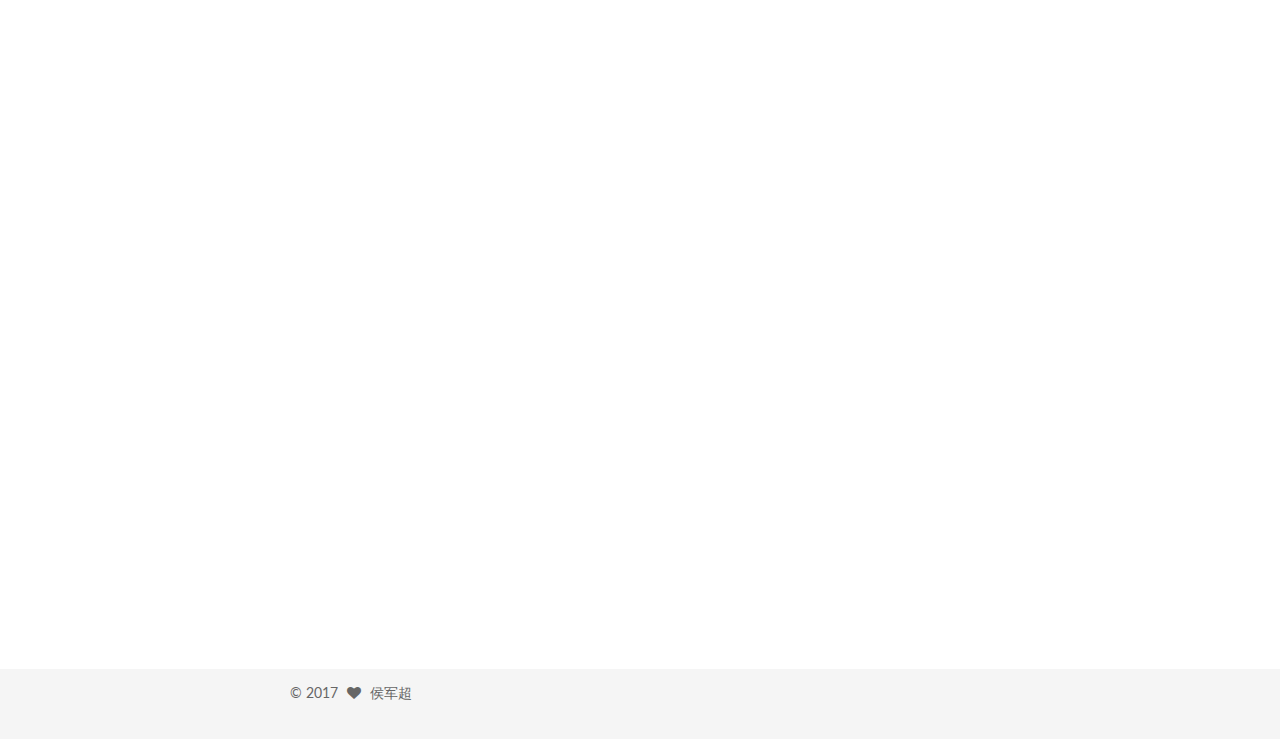
<file: index.html>
<!DOCTYPE html>



  


<html class="theme-next mist use-motion" lang="zh-Hans">
<head>
  <meta charset="UTF-8"/>
<meta http-equiv="X-UA-Compatible" content="IE=edge" />
<meta name="viewport" content="width=device-width, initial-scale=1, maximum-scale=1"/>
<meta name="theme-color" content="#222">









<meta http-equiv="Cache-Control" content="no-transform" />
<meta http-equiv="Cache-Control" content="no-siteapp" />















  
  
  <link href="/lib/fancybox/source/jquery.fancybox.css?v=2.1.5" rel="stylesheet" type="text/css" />




  
  
  
  

  
    
    
  

  

  

  

  

  
    
    
    <link href="//fonts.googleapis.com/css?family=Lato:300,300italic,400,400italic,700,700italic&subset=latin,latin-ext" rel="stylesheet" type="text/css">
  






<link href="/lib/font-awesome/css/font-awesome.min.css?v=4.6.2" rel="stylesheet" type="text/css" />

<link href="/css/main.css?v=5.1.2" rel="stylesheet" type="text/css" />


  <meta name="keywords" content="Hexo, NexT" />








  <link rel="shortcut icon" type="image/x-icon" href="/favicon.ico?v=5.1.2" />






<meta property="og:type" content="website">
<meta property="og:title" content="sin32&#39;blog">
<meta property="og:url" content="http://sin32.github.io/index.html">
<meta property="og:site_name" content="sin32&#39;blog">
<meta property="og:locale" content="zh-Hans">
<meta name="twitter:card" content="summary">
<meta name="twitter:title" content="sin32&#39;blog">



<script type="text/javascript" id="hexo.configurations">
  var NexT = window.NexT || {};
  var CONFIG = {
    root: '/',
    scheme: 'Mist',
    sidebar: {"position":"left","display":"post","offset":12,"offset_float":12,"b2t":false,"scrollpercent":false,"onmobile":false},
    fancybox: true,
    tabs: true,
    motion: true,
    duoshuo: {
      userId: '0',
      author: '博主'
    },
    algolia: {
      applicationID: '',
      apiKey: '',
      indexName: '',
      hits: {"per_page":10},
      labels: {"input_placeholder":"Search for Posts","hits_empty":"We didn't find any results for the search: ${query}","hits_stats":"${hits} results found in ${time} ms"}
    }
  };
</script>



  <link rel="canonical" href="http://sin32.github.io/"/>





  <title>sin32'blog</title>
  














</head>

<body itemscope itemtype="http://schema.org/WebPage" lang="zh-Hans">

  
  
    
  

  <div class="container sidebar-position-left 
   page-home 
 ">
    <div class="headband"></div>

    <header id="header" class="header" itemscope itemtype="http://schema.org/WPHeader">
      <div class="header-inner"><div class="site-brand-wrapper">
  <div class="site-meta ">
    

    <div class="custom-logo-site-title">
      <a href="/"  class="brand" rel="start">
        <span class="logo-line-before"><i></i></span>
        <span class="site-title">sin32'blog</span>
        <span class="logo-line-after"><i></i></span>
      </a>
    </div>
      
        <p class="site-subtitle"></p>
      
  </div>

  <div class="site-nav-toggle">
    <button>
      <span class="btn-bar"></span>
      <span class="btn-bar"></span>
      <span class="btn-bar"></span>
    </button>
  </div>
</div>

<nav class="site-nav">
  

  
    <ul id="menu" class="menu">
      
        
        <li class="menu-item menu-item-home">
          <a href="/" rel="section">
            
              <i class="menu-item-icon fa fa-fw fa-home"></i> <br />
            
            首页
          </a>
        </li>
      
        
        <li class="menu-item menu-item-categories">
          <a href="/categories/" rel="section">
            
              <i class="menu-item-icon fa fa-fw fa-th"></i> <br />
            
            分类
          </a>
        </li>
      
        
        <li class="menu-item menu-item-archives">
          <a href="/archives/" rel="section">
            
              <i class="menu-item-icon fa fa-fw fa-archive"></i> <br />
            
            归档
          </a>
        </li>
      

      
        <li class="menu-item menu-item-search">
          
            <a href="javascript:;" class="popup-trigger">
          
            
              <i class="menu-item-icon fa fa-search fa-fw"></i> <br />
            
            搜索
          </a>
        </li>
      
    </ul>
  

  
    <div class="site-search">
      
  <div class="popup search-popup local-search-popup">
  <div class="local-search-header clearfix">
    <span class="search-icon">
      <i class="fa fa-search"></i>
    </span>
    <span class="popup-btn-close">
      <i class="fa fa-times-circle"></i>
    </span>
    <div class="local-search-input-wrapper">
      <input autocomplete="off"
             placeholder="搜索..." spellcheck="false"
             type="text" id="local-search-input">
    </div>
  </div>
  <div id="local-search-result"></div>
</div>



    </div>
  
</nav>



 </div>
    </header>

    <main id="main" class="main">
      <div class="main-inner">
        <div class="content-wrap">
          <div id="content" class="content">
            
  <section id="posts" class="posts-expand">
    
      

  

  
  
  

  <article class="post post-type-normal" itemscope itemtype="http://schema.org/Article">
  
  
  
  <div class="post-block">
    <link itemprop="mainEntityOfPage" href="http://sin32.github.io/2017/09/13/React/">

    <span hidden itemprop="author" itemscope itemtype="http://schema.org/Person">
      <meta itemprop="name" content="侯军超">
      <meta itemprop="description" content="">
      <meta itemprop="image" content="/images/avatar.png">
    </span>

    <span hidden itemprop="publisher" itemscope itemtype="http://schema.org/Organization">
      <meta itemprop="name" content="sin32'blog">
    </span>

    
      <header class="post-header">

        
        
          <h1 class="post-title" itemprop="name headline">
                
                <a class="post-title-link" href="/2017/09/13/React/" itemprop="url">React</a></h1>
        

        <div class="post-meta">
          <span class="post-time">
            
              <span class="post-meta-item-icon">
                <i class="fa fa-calendar-o"></i>
              </span>
              
                <span class="post-meta-item-text">发表于</span>
              
              <time title="创建于" itemprop="dateCreated datePublished" datetime="2017-09-13T15:22:41+08:00">
                2017-09-13
              </time>
            

            

            
          </span>

          

          
            
          

          
          

          

          

          

        </div>
      </header>
    

    
    
    
    <div class="post-body" itemprop="articleBody">

      
      

      
        
          <h4 id="入门"><a href="#入门" class="headerlink" title="入门"></a>入门</h4><ul>
<li>一个核心思想——组件化</li>
<li>两位带头大哥——react &amp; react-dom</li>
<li>一个基本运作方式——数据驱动视图</li>
<li>一位神秘卧底——jsx语法</li>
<li>三位护法——state（状态）、props（属性）、refs（实例）</li>
<li>一群打杂小弟——生命周期</li>
</ul>
          <!--noindex-->
          <div class="post-button text-center">
            <a class="btn" href="/2017/09/13/React/#more" rel="contents">
              阅读全文 &raquo;
            </a>
          </div>
          <!--/noindex-->
        
      
    </div>
    
    
    

    

    

    

    <footer class="post-footer">
      

      

      

      
      
        <div class="post-eof"></div>
      
    </footer>
  </div>
  
  
  
  </article>


    
      

  

  
  
  

  <article class="post post-type-normal" itemscope itemtype="http://schema.org/Article">
  
  
  
  <div class="post-block">
    <link itemprop="mainEntityOfPage" href="http://sin32.github.io/2017/09/12/gulp bower yoman/">

    <span hidden itemprop="author" itemscope itemtype="http://schema.org/Person">
      <meta itemprop="name" content="侯军超">
      <meta itemprop="description" content="">
      <meta itemprop="image" content="/images/avatar.png">
    </span>

    <span hidden itemprop="publisher" itemscope itemtype="http://schema.org/Organization">
      <meta itemprop="name" content="sin32'blog">
    </span>

    
      <header class="post-header">

        
        
          <h1 class="post-title" itemprop="name headline">
                
                <a class="post-title-link" href="/2017/09/12/gulp bower yoman/" itemprop="url">gulp bower yoman</a></h1>
        

        <div class="post-meta">
          <span class="post-time">
            
              <span class="post-meta-item-icon">
                <i class="fa fa-calendar-o"></i>
              </span>
              
                <span class="post-meta-item-text">发表于</span>
              
              <time title="创建于" itemprop="dateCreated datePublished" datetime="2017-09-12T19:35:32+08:00">
                2017-09-12
              </time>
            

            

            
          </span>

          

          
            
          

          
          

          

          

          

        </div>
      </header>
    

    
    
    
    <div class="post-body" itemprop="articleBody">

      
      

      
        
          <ul>
<li>不再是简简单单的使用HTML+CSS+JavaScript这些简单的技术构建网页应用程序了</li>
<li>我们要提高效率，就必须减少重复的工作</li>
<li>使用less之类预处理的CSS</li>
<li>提供开发阶段的便利，开发阶段更快捷</li>
<li>现在的开发行业优质的开发人员是不应该将精力放在这些重复性质的工作上</li>
<li>Gulp就是一种可以自动化完成我们开发过程中大量的重复工作<ul>
<li>预处理语言的编译</li>
<li>js css html 压缩混淆</li>
<li>图片体积优化</li>
</ul>
</li>
<li>除gulp之外还有一些类似的自动化工具，比如grunt</li>
</ul>
          <!--noindex-->
          <div class="post-button text-center">
            <a class="btn" href="/2017/09/12/gulp bower yoman/#more" rel="contents">
              阅读全文 &raquo;
            </a>
          </div>
          <!--/noindex-->
        
      
    </div>
    
    
    

    

    

    

    <footer class="post-footer">
      

      

      

      
      
        <div class="post-eof"></div>
      
    </footer>
  </div>
  
  
  
  </article>


    
      

  

  
  
  

  <article class="post post-type-normal" itemscope itemtype="http://schema.org/Article">
  
  
  
  <div class="post-block">
    <link itemprop="mainEntityOfPage" href="http://sin32.github.io/2017/09/12/cookie_session/">

    <span hidden itemprop="author" itemscope itemtype="http://schema.org/Person">
      <meta itemprop="name" content="侯军超">
      <meta itemprop="description" content="">
      <meta itemprop="image" content="/images/avatar.png">
    </span>

    <span hidden itemprop="publisher" itemscope itemtype="http://schema.org/Organization">
      <meta itemprop="name" content="sin32'blog">
    </span>

    
      <header class="post-header">

        
        
          <h1 class="post-title" itemprop="name headline">
                
                <a class="post-title-link" href="/2017/09/12/cookie_session/" itemprop="url">cookie&session</a></h1>
        

        <div class="post-meta">
          <span class="post-time">
            
              <span class="post-meta-item-icon">
                <i class="fa fa-calendar-o"></i>
              </span>
              
                <span class="post-meta-item-text">发表于</span>
              
              <time title="创建于" itemprop="dateCreated datePublished" datetime="2017-09-12T16:11:57+08:00">
                2017-09-12
              </time>
            

            

            
          </span>

          

          
            
          

          
          

          

          

          

        </div>
      </header>
    

    
    
    
    <div class="post-body" itemprop="articleBody">

      
      

      
        
          <p>在web应用中，多个请求之间共享“用户会话”是非常必要的。但HTTP1.0协议是无状态的。那这时Cookie就出现了。那Cookie又是如何处理的呢？</p>
          <!--noindex-->
          <div class="post-button text-center">
            <a class="btn" href="/2017/09/12/cookie_session/#more" rel="contents">
              阅读全文 &raquo;
            </a>
          </div>
          <!--/noindex-->
        
      
    </div>
    
    
    

    

    

    

    <footer class="post-footer">
      

      

      

      
      
        <div class="post-eof"></div>
      
    </footer>
  </div>
  
  
  
  </article>


    
      

  

  
  
  

  <article class="post post-type-normal" itemscope itemtype="http://schema.org/Article">
  
  
  
  <div class="post-block">
    <link itemprop="mainEntityOfPage" href="http://sin32.github.io/2017/09/12/7.13 JS-8. this指针/">

    <span hidden itemprop="author" itemscope itemtype="http://schema.org/Person">
      <meta itemprop="name" content="侯军超">
      <meta itemprop="description" content="">
      <meta itemprop="image" content="/images/avatar.png">
    </span>

    <span hidden itemprop="publisher" itemscope itemtype="http://schema.org/Organization">
      <meta itemprop="name" content="sin32'blog">
    </span>

    
      <header class="post-header">

        
        
          <h1 class="post-title" itemprop="name headline">
                
                <a class="post-title-link" href="/2017/09/12/7.13 JS-8. this指针/" itemprop="url">this指针</a></h1>
        

        <div class="post-meta">
          <span class="post-time">
            
              <span class="post-meta-item-icon">
                <i class="fa fa-calendar-o"></i>
              </span>
              
                <span class="post-meta-item-text">发表于</span>
              
              <time title="创建于" itemprop="dateCreated datePublished" datetime="2017-09-12T14:56:01+08:00">
                2017-09-12
              </time>
            

            

            
          </span>

          

          
            
          

          
          

          

          

          

        </div>
      </header>
    

    
    
    
    <div class="post-body" itemprop="articleBody">

      
      

      
        
          <h4 id="一、this指针"><a href="#一、this指针" class="headerlink" title="一、this指针"></a>一、this指针</h4><ol>
<li>this就是js中的当前行为主体 全局中的this是window </li>
<li>函数中的this要看函数执行的时候前面有没有“.”,如果有点 点前面是谁this就是谁。如果没有点 this就是window<br>PS:如果访问对象的属性 但是这个属性不存在返回undefined
          <!--noindex-->
          <div class="post-button text-center">
            <a class="btn" href="/2017/09/12/7.13 JS-8. this指针/#more" rel="contents">
              阅读全文 &raquo;
            </a>
          </div>
          <!--/noindex-->
        
      
    </div>
    
    
    

    

    

    

    <footer class="post-footer">
      

      

      

      
      
        <div class="post-eof"></div>
      
    </footer>
  </div>
  
  
  
  </article>


    
      

  

  
  
  

  <article class="post post-type-normal" itemscope itemtype="http://schema.org/Article">
  
  
  
  <div class="post-block">
    <link itemprop="mainEntityOfPage" href="http://sin32.github.io/2017/09/12/hello-world/">

    <span hidden itemprop="author" itemscope itemtype="http://schema.org/Person">
      <meta itemprop="name" content="侯军超">
      <meta itemprop="description" content="">
      <meta itemprop="image" content="/images/avatar.png">
    </span>

    <span hidden itemprop="publisher" itemscope itemtype="http://schema.org/Organization">
      <meta itemprop="name" content="sin32'blog">
    </span>

    
      <header class="post-header">

        
        
          <h1 class="post-title" itemprop="name headline">
                
                <a class="post-title-link" href="/2017/09/12/hello-world/" itemprop="url">Hello World</a></h1>
        

        <div class="post-meta">
          <span class="post-time">
            
              <span class="post-meta-item-icon">
                <i class="fa fa-calendar-o"></i>
              </span>
              
                <span class="post-meta-item-text">发表于</span>
              
              <time title="创建于" itemprop="dateCreated datePublished" datetime="2017-09-12T14:53:46+08:00">
                2017-09-12
              </time>
            

            

            
          </span>

          

          
            
          

          
          

          

          

          

        </div>
      </header>
    

    
    
    
    <div class="post-body" itemprop="articleBody">

      
      

      
        
          <p>Welcome to <a href="https://hexo.io/" target="_blank" rel="external">Hexo</a>! This is your very first post. Check <a href="https://hexo.io/docs/" target="_blank" rel="external">documentation</a> for more info. If you get any problems when using Hexo, you can find the answer in <a href="https://hexo.io/docs/troubleshooting.html" target="_blank" rel="external">troubleshooting</a> or you can ask me on <a href="https://github.com/hexojs/hexo/issues" target="_blank" rel="external">GitHub</a>.<br>
          <!--noindex-->
          <div class="post-button text-center">
            <a class="btn" href="/2017/09/12/hello-world/#more" rel="contents">
              阅读全文 &raquo;
            </a>
          </div>
          <!--/noindex-->
        
      
    </div>
    
    
    

    

    

    

    <footer class="post-footer">
      

      

      

      
      
        <div class="post-eof"></div>
      
    </footer>
  </div>
  
  
  
  </article>


    
  </section>

  


          </div>
          


          

        </div>
        
          
  
  <div class="sidebar-toggle">
    <div class="sidebar-toggle-line-wrap">
      <span class="sidebar-toggle-line sidebar-toggle-line-first"></span>
      <span class="sidebar-toggle-line sidebar-toggle-line-middle"></span>
      <span class="sidebar-toggle-line sidebar-toggle-line-last"></span>
    </div>
  </div>

  <aside id="sidebar" class="sidebar">
    
    <div class="sidebar-inner">

      

      

      <section class="site-overview sidebar-panel sidebar-panel-active">
        <div class="site-author motion-element" itemprop="author" itemscope itemtype="http://schema.org/Person">
          <img class="site-author-image" itemprop="image"
               src="/images/avatar.png"
               alt="侯军超" />
          <p class="site-author-name" itemprop="name">侯军超</p>
           
              <p class="site-description motion-element" itemprop="description"></p>
          
        </div>
        <nav class="site-state motion-element">

          
            <div class="site-state-item site-state-posts">
              <a href="/archives/">
                <span class="site-state-item-count">5</span>
                <span class="site-state-item-name">日志</span>
              </a>
            </div>
          

          

          

        </nav>

        

        <div class="links-of-author motion-element">
          
        </div>

        
        

        
        

        


      </section>

      

      

    </div>
  </aside>


        
      </div>
    </main>

    <footer id="footer" class="footer">
      <div class="footer-inner">
        <div class="copyright" >
  
  &copy; 
  <span itemprop="copyrightYear">2017</span>
  <span class="with-love">
    <i class="fa fa-heart"></i>
  </span>
  <span class="author" itemprop="copyrightHolder">侯军超</span>
</div>



        

        
      </div>
    </footer>

    
      <div class="back-to-top">
        <i class="fa fa-arrow-up"></i>
        
      </div>
    

  </div>

  

<script type="text/javascript">
  if (Object.prototype.toString.call(window.Promise) !== '[object Function]') {
    window.Promise = null;
  }
</script>









  












  
  <script type="text/javascript" src="/lib/jquery/index.js?v=2.1.3"></script>

  
  <script type="text/javascript" src="/lib/fastclick/lib/fastclick.min.js?v=1.0.6"></script>

  
  <script type="text/javascript" src="/lib/jquery_lazyload/jquery.lazyload.js?v=1.9.7"></script>

  
  <script type="text/javascript" src="/lib/velocity/velocity.min.js?v=1.2.1"></script>

  
  <script type="text/javascript" src="/lib/velocity/velocity.ui.min.js?v=1.2.1"></script>

  
  <script type="text/javascript" src="/lib/fancybox/source/jquery.fancybox.pack.js?v=2.1.5"></script>


  


  <script type="text/javascript" src="/js/src/utils.js?v=5.1.2"></script>

  <script type="text/javascript" src="/js/src/motion.js?v=5.1.2"></script>



  
  

  
    <script type="text/javascript" src="/js/src/scrollspy.js?v=5.1.2"></script>
<script type="text/javascript" src="/js/src/post-details.js?v=5.1.2"></script>

  

  


  <script type="text/javascript" src="/js/src/bootstrap.js?v=5.1.2"></script>



  


  




	





  





  






  

  <script type="text/javascript">
    // Popup Window;
    var isfetched = false;
    var isXml = true;
    // Search DB path;
    var search_path = "search.xml";
    if (search_path.length === 0) {
      search_path = "search.xml";
    } else if (/json$/i.test(search_path)) {
      isXml = false;
    }
    var path = "/" + search_path;
    // monitor main search box;

    var onPopupClose = function (e) {
      $('.popup').hide();
      $('#local-search-input').val('');
      $('.search-result-list').remove();
      $('#no-result').remove();
      $(".local-search-pop-overlay").remove();
      $('body').css('overflow', '');
    }

    function proceedsearch() {
      $("body")
        .append('<div class="search-popup-overlay local-search-pop-overlay"></div>')
        .css('overflow', 'hidden');
      $('.search-popup-overlay').click(onPopupClose);
      $('.popup').toggle();
      var $localSearchInput = $('#local-search-input');
      $localSearchInput.attr("autocapitalize", "none");
      $localSearchInput.attr("autocorrect", "off");
      $localSearchInput.focus();
    }

    // search function;
    var searchFunc = function(path, search_id, content_id) {
      'use strict';

      // start loading animation
      $("body")
        .append('<div class="search-popup-overlay local-search-pop-overlay">' +
          '<div id="search-loading-icon">' +
          '<i class="fa fa-spinner fa-pulse fa-5x fa-fw"></i>' +
          '</div>' +
          '</div>')
        .css('overflow', 'hidden');
      $("#search-loading-icon").css('margin', '20% auto 0 auto').css('text-align', 'center');

      $.ajax({
        url: path,
        dataType: isXml ? "xml" : "json",
        async: true,
        success: function(res) {
          // get the contents from search data
          isfetched = true;
          $('.popup').detach().appendTo('.header-inner');
          var datas = isXml ? $("entry", res).map(function() {
            return {
              title: $("title", this).text(),
              content: $("content",this).text(),
              url: $("url" , this).text()
            };
          }).get() : res;
          var input = document.getElementById(search_id);
          var resultContent = document.getElementById(content_id);
          var inputEventFunction = function() {
            var searchText = input.value.trim().toLowerCase();
            var keywords = searchText.split(/[\s\-]+/);
            if (keywords.length > 1) {
              keywords.push(searchText);
            }
            var resultItems = [];
            if (searchText.length > 0) {
              // perform local searching
              datas.forEach(function(data) {
                var isMatch = false;
                var hitCount = 0;
                var searchTextCount = 0;
                var title = data.title.trim();
                var titleInLowerCase = title.toLowerCase();
                var content = data.content.trim().replace(/<[^>]+>/g,"");
                var contentInLowerCase = content.toLowerCase();
                var articleUrl = decodeURIComponent(data.url);
                var indexOfTitle = [];
                var indexOfContent = [];
                // only match articles with not empty titles
                if(title != '') {
                  keywords.forEach(function(keyword) {
                    function getIndexByWord(word, text, caseSensitive) {
                      var wordLen = word.length;
                      if (wordLen === 0) {
                        return [];
                      }
                      var startPosition = 0, position = [], index = [];
                      if (!caseSensitive) {
                        text = text.toLowerCase();
                        word = word.toLowerCase();
                      }
                      while ((position = text.indexOf(word, startPosition)) > -1) {
                        index.push({position: position, word: word});
                        startPosition = position + wordLen;
                      }
                      return index;
                    }

                    indexOfTitle = indexOfTitle.concat(getIndexByWord(keyword, titleInLowerCase, false));
                    indexOfContent = indexOfContent.concat(getIndexByWord(keyword, contentInLowerCase, false));
                  });
                  if (indexOfTitle.length > 0 || indexOfContent.length > 0) {
                    isMatch = true;
                    hitCount = indexOfTitle.length + indexOfContent.length;
                  }
                }

                // show search results

                if (isMatch) {
                  // sort index by position of keyword

                  [indexOfTitle, indexOfContent].forEach(function (index) {
                    index.sort(function (itemLeft, itemRight) {
                      if (itemRight.position !== itemLeft.position) {
                        return itemRight.position - itemLeft.position;
                      } else {
                        return itemLeft.word.length - itemRight.word.length;
                      }
                    });
                  });

                  // merge hits into slices

                  function mergeIntoSlice(text, start, end, index) {
                    var item = index[index.length - 1];
                    var position = item.position;
                    var word = item.word;
                    var hits = [];
                    var searchTextCountInSlice = 0;
                    while (position + word.length <= end && index.length != 0) {
                      if (word === searchText) {
                        searchTextCountInSlice++;
                      }
                      hits.push({position: position, length: word.length});
                      var wordEnd = position + word.length;

                      // move to next position of hit

                      index.pop();
                      while (index.length != 0) {
                        item = index[index.length - 1];
                        position = item.position;
                        word = item.word;
                        if (wordEnd > position) {
                          index.pop();
                        } else {
                          break;
                        }
                      }
                    }
                    searchTextCount += searchTextCountInSlice;
                    return {
                      hits: hits,
                      start: start,
                      end: end,
                      searchTextCount: searchTextCountInSlice
                    };
                  }

                  var slicesOfTitle = [];
                  if (indexOfTitle.length != 0) {
                    slicesOfTitle.push(mergeIntoSlice(title, 0, title.length, indexOfTitle));
                  }

                  var slicesOfContent = [];
                  while (indexOfContent.length != 0) {
                    var item = indexOfContent[indexOfContent.length - 1];
                    var position = item.position;
                    var word = item.word;
                    // cut out 100 characters
                    var start = position - 20;
                    var end = position + 80;
                    if(start < 0){
                      start = 0;
                    }
                    if (end < position + word.length) {
                      end = position + word.length;
                    }
                    if(end > content.length){
                      end = content.length;
                    }
                    slicesOfContent.push(mergeIntoSlice(content, start, end, indexOfContent));
                  }

                  // sort slices in content by search text's count and hits' count

                  slicesOfContent.sort(function (sliceLeft, sliceRight) {
                    if (sliceLeft.searchTextCount !== sliceRight.searchTextCount) {
                      return sliceRight.searchTextCount - sliceLeft.searchTextCount;
                    } else if (sliceLeft.hits.length !== sliceRight.hits.length) {
                      return sliceRight.hits.length - sliceLeft.hits.length;
                    } else {
                      return sliceLeft.start - sliceRight.start;
                    }
                  });

                  // select top N slices in content

                  var upperBound = parseInt('1');
                  if (upperBound >= 0) {
                    slicesOfContent = slicesOfContent.slice(0, upperBound);
                  }

                  // highlight title and content

                  function highlightKeyword(text, slice) {
                    var result = '';
                    var prevEnd = slice.start;
                    slice.hits.forEach(function (hit) {
                      result += text.substring(prevEnd, hit.position);
                      var end = hit.position + hit.length;
                      result += '<b class="search-keyword">' + text.substring(hit.position, end) + '</b>';
                      prevEnd = end;
                    });
                    result += text.substring(prevEnd, slice.end);
                    return result;
                  }

                  var resultItem = '';

                  if (slicesOfTitle.length != 0) {
                    resultItem += "<li><a href='" + articleUrl + "' class='search-result-title'>" + highlightKeyword(title, slicesOfTitle[0]) + "</a>";
                  } else {
                    resultItem += "<li><a href='" + articleUrl + "' class='search-result-title'>" + title + "</a>";
                  }

                  slicesOfContent.forEach(function (slice) {
                    resultItem += "<a href='" + articleUrl + "'>" +
                      "<p class=\"search-result\">" + highlightKeyword(content, slice) +
                      "...</p>" + "</a>";
                  });

                  resultItem += "</li>";
                  resultItems.push({
                    item: resultItem,
                    searchTextCount: searchTextCount,
                    hitCount: hitCount,
                    id: resultItems.length
                  });
                }
              })
            };
            if (keywords.length === 1 && keywords[0] === "") {
              resultContent.innerHTML = '<div id="no-result"><i class="fa fa-search fa-5x" /></div>'
            } else if (resultItems.length === 0) {
              resultContent.innerHTML = '<div id="no-result"><i class="fa fa-frown-o fa-5x" /></div>'
            } else {
              resultItems.sort(function (resultLeft, resultRight) {
                if (resultLeft.searchTextCount !== resultRight.searchTextCount) {
                  return resultRight.searchTextCount - resultLeft.searchTextCount;
                } else if (resultLeft.hitCount !== resultRight.hitCount) {
                  return resultRight.hitCount - resultLeft.hitCount;
                } else {
                  return resultRight.id - resultLeft.id;
                }
              });
              var searchResultList = '<ul class=\"search-result-list\">';
              resultItems.forEach(function (result) {
                searchResultList += result.item;
              })
              searchResultList += "</ul>";
              resultContent.innerHTML = searchResultList;
            }
          }

          if ('auto' === 'auto') {
            input.addEventListener('input', inputEventFunction);
          } else {
            $('.search-icon').click(inputEventFunction);
            input.addEventListener('keypress', function (event) {
              if (event.keyCode === 13) {
                inputEventFunction();
              }
            });
          }

          // remove loading animation
          $(".local-search-pop-overlay").remove();
          $('body').css('overflow', '');

          proceedsearch();
        }
      });
    }

    // handle and trigger popup window;
    $('.popup-trigger').click(function(e) {
      e.stopPropagation();
      if (isfetched === false) {
        searchFunc(path, 'local-search-input', 'local-search-result');
      } else {
        proceedsearch();
      };
    });

    $('.popup-btn-close').click(onPopupClose);
    $('.popup').click(function(e){
      e.stopPropagation();
    });
    $(document).on('keyup', function (event) {
      var shouldDismissSearchPopup = event.which === 27 &&
        $('.search-popup').is(':visible');
      if (shouldDismissSearchPopup) {
        onPopupClose();
      }
    });
  </script>





  

  

  

  

  

  

</body>
</html>
</file>
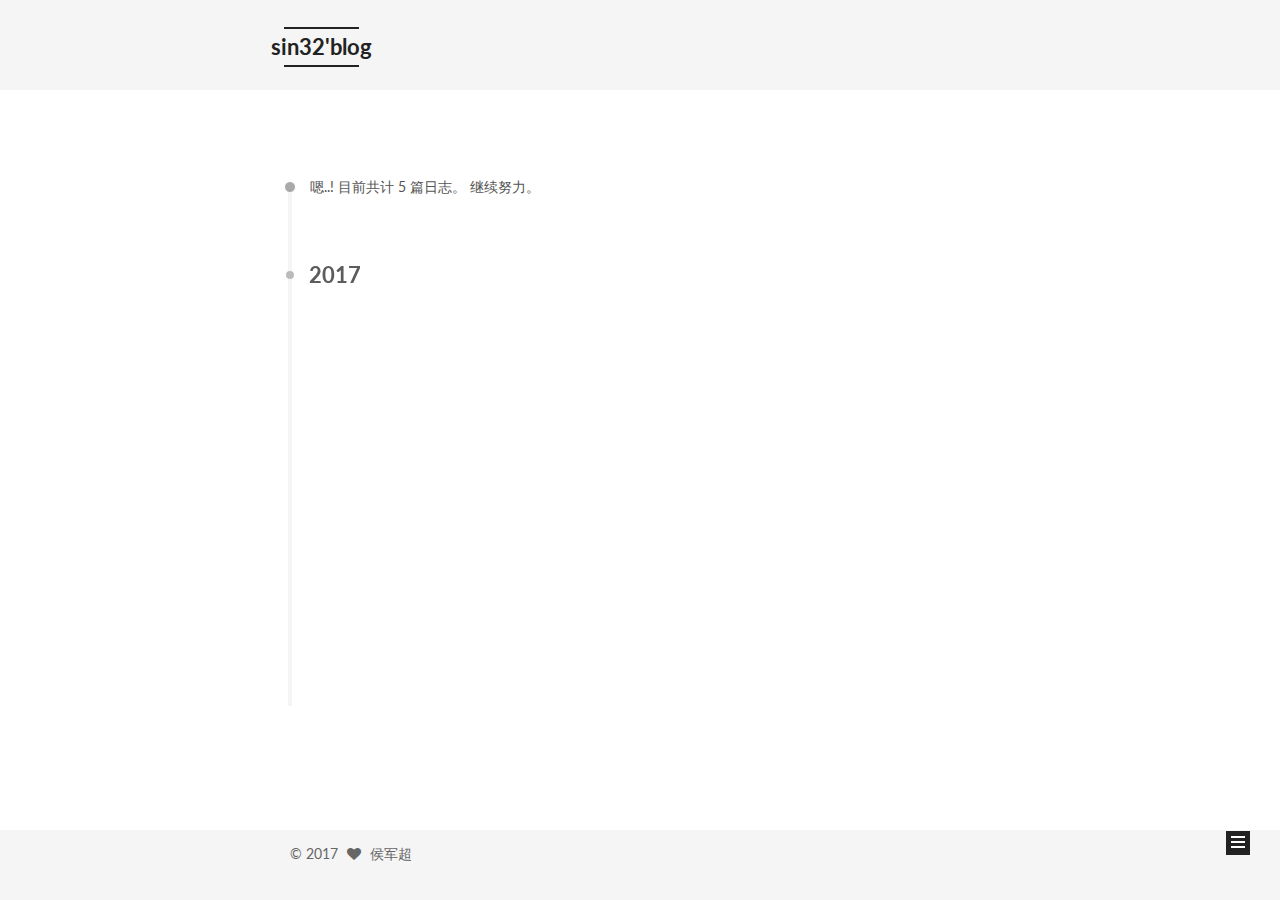
<file: archives/index.html>
<!DOCTYPE html>



  


<html class="theme-next mist use-motion" lang="zh-Hans">
<head>
  <meta charset="UTF-8"/>
<meta http-equiv="X-UA-Compatible" content="IE=edge" />
<meta name="viewport" content="width=device-width, initial-scale=1, maximum-scale=1"/>
<meta name="theme-color" content="#222">









<meta http-equiv="Cache-Control" content="no-transform" />
<meta http-equiv="Cache-Control" content="no-siteapp" />















  
  
  <link href="/lib/fancybox/source/jquery.fancybox.css?v=2.1.5" rel="stylesheet" type="text/css" />




  
  
  
  

  
    
    
  

  

  

  

  

  
    
    
    <link href="//fonts.googleapis.com/css?family=Lato:300,300italic,400,400italic,700,700italic&subset=latin,latin-ext" rel="stylesheet" type="text/css">
  






<link href="/lib/font-awesome/css/font-awesome.min.css?v=4.6.2" rel="stylesheet" type="text/css" />

<link href="/css/main.css?v=5.1.2" rel="stylesheet" type="text/css" />


  <meta name="keywords" content="Hexo, NexT" />








  <link rel="shortcut icon" type="image/x-icon" href="/favicon.ico?v=5.1.2" />






<meta property="og:type" content="website">
<meta property="og:title" content="sin32&#39;blog">
<meta property="og:url" content="http://sin32.github.io/archives/index.html">
<meta property="og:site_name" content="sin32&#39;blog">
<meta property="og:locale" content="zh-Hans">
<meta name="twitter:card" content="summary">
<meta name="twitter:title" content="sin32&#39;blog">



<script type="text/javascript" id="hexo.configurations">
  var NexT = window.NexT || {};
  var CONFIG = {
    root: '/',
    scheme: 'Mist',
    sidebar: {"position":"left","display":"post","offset":12,"offset_float":12,"b2t":false,"scrollpercent":false,"onmobile":false},
    fancybox: true,
    tabs: true,
    motion: true,
    duoshuo: {
      userId: '0',
      author: '博主'
    },
    algolia: {
      applicationID: '',
      apiKey: '',
      indexName: '',
      hits: {"per_page":10},
      labels: {"input_placeholder":"Search for Posts","hits_empty":"We didn't find any results for the search: ${query}","hits_stats":"${hits} results found in ${time} ms"}
    }
  };
</script>



  <link rel="canonical" href="http://sin32.github.io/archives/"/>





  <title>归档 | sin32'blog</title>
  














</head>

<body itemscope itemtype="http://schema.org/WebPage" lang="zh-Hans">

  
  
    
  

  <div class="container sidebar-position-left  page-archive  ">
    <div class="headband"></div>

    <header id="header" class="header" itemscope itemtype="http://schema.org/WPHeader">
      <div class="header-inner"><div class="site-brand-wrapper">
  <div class="site-meta ">
    

    <div class="custom-logo-site-title">
      <a href="/"  class="brand" rel="start">
        <span class="logo-line-before"><i></i></span>
        <span class="site-title">sin32'blog</span>
        <span class="logo-line-after"><i></i></span>
      </a>
    </div>
      
        <p class="site-subtitle"></p>
      
  </div>

  <div class="site-nav-toggle">
    <button>
      <span class="btn-bar"></span>
      <span class="btn-bar"></span>
      <span class="btn-bar"></span>
    </button>
  </div>
</div>

<nav class="site-nav">
  

  
    <ul id="menu" class="menu">
      
        
        <li class="menu-item menu-item-home">
          <a href="/" rel="section">
            
              <i class="menu-item-icon fa fa-fw fa-home"></i> <br />
            
            首页
          </a>
        </li>
      
        
        <li class="menu-item menu-item-categories">
          <a href="/categories/" rel="section">
            
              <i class="menu-item-icon fa fa-fw fa-th"></i> <br />
            
            分类
          </a>
        </li>
      
        
        <li class="menu-item menu-item-archives">
          <a href="/archives/" rel="section">
            
              <i class="menu-item-icon fa fa-fw fa-archive"></i> <br />
            
            归档
          </a>
        </li>
      

      
        <li class="menu-item menu-item-search">
          
            <a href="javascript:;" class="popup-trigger">
          
            
              <i class="menu-item-icon fa fa-search fa-fw"></i> <br />
            
            搜索
          </a>
        </li>
      
    </ul>
  

  
    <div class="site-search">
      
  <div class="popup search-popup local-search-popup">
  <div class="local-search-header clearfix">
    <span class="search-icon">
      <i class="fa fa-search"></i>
    </span>
    <span class="popup-btn-close">
      <i class="fa fa-times-circle"></i>
    </span>
    <div class="local-search-input-wrapper">
      <input autocomplete="off"
             placeholder="搜索..." spellcheck="false"
             type="text" id="local-search-input">
    </div>
  </div>
  <div id="local-search-result"></div>
</div>



    </div>
  
</nav>



 </div>
    </header>

    <main id="main" class="main">
      <div class="main-inner">
        <div class="content-wrap">
          <div id="content" class="content">
            

  
  
  
  <div class="post-block archive">
    <div id="posts" class="posts-collapse">
      <span class="archive-move-on"></span>

      <span class="archive-page-counter">
        
        
        
          
        
        嗯..! 目前共计 5 篇日志。 继续努力。
      </span>

      

        
        
        

        
          
          <div class="collection-title">
            <h2 class="archive-year motion-element" id="archive-year-2017">2017</h2>
          </div>
        
        

        

  <article class="post post-type-normal" itemscope itemtype="http://schema.org/Article">
    <header class="post-header">

      <h2 class="post-title">
        
            <a class="post-title-link" href="/2017/09/13/React/" itemprop="url">
              
                <span itemprop="name">React</span>
              
            </a>
        
      </h2>

      <div class="post-meta">
        <time class="post-time" itemprop="dateCreated"
              datetime="2017-09-13T15:22:41+08:00"
              content="2017-09-13" >
          09-13
        </time>
      </div>

    </header>
  </article>



      

        
        
        

        
        

        

  <article class="post post-type-normal" itemscope itemtype="http://schema.org/Article">
    <header class="post-header">

      <h2 class="post-title">
        
            <a class="post-title-link" href="/2017/09/12/gulp bower yoman/" itemprop="url">
              
                <span itemprop="name">gulp bower yoman</span>
              
            </a>
        
      </h2>

      <div class="post-meta">
        <time class="post-time" itemprop="dateCreated"
              datetime="2017-09-12T19:35:32+08:00"
              content="2017-09-12" >
          09-12
        </time>
      </div>

    </header>
  </article>



      

        
        
        

        
        

        

  <article class="post post-type-normal" itemscope itemtype="http://schema.org/Article">
    <header class="post-header">

      <h2 class="post-title">
        
            <a class="post-title-link" href="/2017/09/12/cookie_session/" itemprop="url">
              
                <span itemprop="name">cookie&session</span>
              
            </a>
        
      </h2>

      <div class="post-meta">
        <time class="post-time" itemprop="dateCreated"
              datetime="2017-09-12T16:11:57+08:00"
              content="2017-09-12" >
          09-12
        </time>
      </div>

    </header>
  </article>



      

        
        
        

        
        

        

  <article class="post post-type-normal" itemscope itemtype="http://schema.org/Article">
    <header class="post-header">

      <h2 class="post-title">
        
            <a class="post-title-link" href="/2017/09/12/7.13 JS-8. this指针/" itemprop="url">
              
                <span itemprop="name">this指针</span>
              
            </a>
        
      </h2>

      <div class="post-meta">
        <time class="post-time" itemprop="dateCreated"
              datetime="2017-09-12T14:56:01+08:00"
              content="2017-09-12" >
          09-12
        </time>
      </div>

    </header>
  </article>



      

        
        
        

        
        

        

  <article class="post post-type-normal" itemscope itemtype="http://schema.org/Article">
    <header class="post-header">

      <h2 class="post-title">
        
            <a class="post-title-link" href="/2017/09/12/hello-world/" itemprop="url">
              
                <span itemprop="name">Hello World</span>
              
            </a>
        
      </h2>

      <div class="post-meta">
        <time class="post-time" itemprop="dateCreated"
              datetime="2017-09-12T14:53:46+08:00"
              content="2017-09-12" >
          09-12
        </time>
      </div>

    </header>
  </article>



      

    </div>
  </div>
  
  
  

  



          </div>
          


          

        </div>
        
          
  
  <div class="sidebar-toggle">
    <div class="sidebar-toggle-line-wrap">
      <span class="sidebar-toggle-line sidebar-toggle-line-first"></span>
      <span class="sidebar-toggle-line sidebar-toggle-line-middle"></span>
      <span class="sidebar-toggle-line sidebar-toggle-line-last"></span>
    </div>
  </div>

  <aside id="sidebar" class="sidebar">
    
    <div class="sidebar-inner">

      

      

      <section class="site-overview sidebar-panel sidebar-panel-active">
        <div class="site-author motion-element" itemprop="author" itemscope itemtype="http://schema.org/Person">
          <img class="site-author-image" itemprop="image"
               src="/images/avatar.png"
               alt="侯军超" />
          <p class="site-author-name" itemprop="name">侯军超</p>
           
              <p class="site-description motion-element" itemprop="description"></p>
          
        </div>
        <nav class="site-state motion-element">

          
            <div class="site-state-item site-state-posts">
              <a href="/archives/">
                <span class="site-state-item-count">5</span>
                <span class="site-state-item-name">日志</span>
              </a>
            </div>
          

          

          

        </nav>

        

        <div class="links-of-author motion-element">
          
        </div>

        
        

        
        

        


      </section>

      

      

    </div>
  </aside>


        
      </div>
    </main>

    <footer id="footer" class="footer">
      <div class="footer-inner">
        <div class="copyright" >
  
  &copy; 
  <span itemprop="copyrightYear">2017</span>
  <span class="with-love">
    <i class="fa fa-heart"></i>
  </span>
  <span class="author" itemprop="copyrightHolder">侯军超</span>
</div>



        

        
      </div>
    </footer>

    
      <div class="back-to-top">
        <i class="fa fa-arrow-up"></i>
        
      </div>
    

  </div>

  

<script type="text/javascript">
  if (Object.prototype.toString.call(window.Promise) !== '[object Function]') {
    window.Promise = null;
  }
</script>









  












  
  <script type="text/javascript" src="/lib/jquery/index.js?v=2.1.3"></script>

  
  <script type="text/javascript" src="/lib/fastclick/lib/fastclick.min.js?v=1.0.6"></script>

  
  <script type="text/javascript" src="/lib/jquery_lazyload/jquery.lazyload.js?v=1.9.7"></script>

  
  <script type="text/javascript" src="/lib/velocity/velocity.min.js?v=1.2.1"></script>

  
  <script type="text/javascript" src="/lib/velocity/velocity.ui.min.js?v=1.2.1"></script>

  
  <script type="text/javascript" src="/lib/fancybox/source/jquery.fancybox.pack.js?v=2.1.5"></script>


  


  <script type="text/javascript" src="/js/src/utils.js?v=5.1.2"></script>

  <script type="text/javascript" src="/js/src/motion.js?v=5.1.2"></script>



  
  

  
  
    <script type="text/javascript" id="motion.page.archive">
      $('.archive-year').velocity('transition.slideLeftIn');
    </script>
  


  


  <script type="text/javascript" src="/js/src/bootstrap.js?v=5.1.2"></script>



  


  




	





  





  






  

  <script type="text/javascript">
    // Popup Window;
    var isfetched = false;
    var isXml = true;
    // Search DB path;
    var search_path = "search.xml";
    if (search_path.length === 0) {
      search_path = "search.xml";
    } else if (/json$/i.test(search_path)) {
      isXml = false;
    }
    var path = "/" + search_path;
    // monitor main search box;

    var onPopupClose = function (e) {
      $('.popup').hide();
      $('#local-search-input').val('');
      $('.search-result-list').remove();
      $('#no-result').remove();
      $(".local-search-pop-overlay").remove();
      $('body').css('overflow', '');
    }

    function proceedsearch() {
      $("body")
        .append('<div class="search-popup-overlay local-search-pop-overlay"></div>')
        .css('overflow', 'hidden');
      $('.search-popup-overlay').click(onPopupClose);
      $('.popup').toggle();
      var $localSearchInput = $('#local-search-input');
      $localSearchInput.attr("autocapitalize", "none");
      $localSearchInput.attr("autocorrect", "off");
      $localSearchInput.focus();
    }

    // search function;
    var searchFunc = function(path, search_id, content_id) {
      'use strict';

      // start loading animation
      $("body")
        .append('<div class="search-popup-overlay local-search-pop-overlay">' +
          '<div id="search-loading-icon">' +
          '<i class="fa fa-spinner fa-pulse fa-5x fa-fw"></i>' +
          '</div>' +
          '</div>')
        .css('overflow', 'hidden');
      $("#search-loading-icon").css('margin', '20% auto 0 auto').css('text-align', 'center');

      $.ajax({
        url: path,
        dataType: isXml ? "xml" : "json",
        async: true,
        success: function(res) {
          // get the contents from search data
          isfetched = true;
          $('.popup').detach().appendTo('.header-inner');
          var datas = isXml ? $("entry", res).map(function() {
            return {
              title: $("title", this).text(),
              content: $("content",this).text(),
              url: $("url" , this).text()
            };
          }).get() : res;
          var input = document.getElementById(search_id);
          var resultContent = document.getElementById(content_id);
          var inputEventFunction = function() {
            var searchText = input.value.trim().toLowerCase();
            var keywords = searchText.split(/[\s\-]+/);
            if (keywords.length > 1) {
              keywords.push(searchText);
            }
            var resultItems = [];
            if (searchText.length > 0) {
              // perform local searching
              datas.forEach(function(data) {
                var isMatch = false;
                var hitCount = 0;
                var searchTextCount = 0;
                var title = data.title.trim();
                var titleInLowerCase = title.toLowerCase();
                var content = data.content.trim().replace(/<[^>]+>/g,"");
                var contentInLowerCase = content.toLowerCase();
                var articleUrl = decodeURIComponent(data.url);
                var indexOfTitle = [];
                var indexOfContent = [];
                // only match articles with not empty titles
                if(title != '') {
                  keywords.forEach(function(keyword) {
                    function getIndexByWord(word, text, caseSensitive) {
                      var wordLen = word.length;
                      if (wordLen === 0) {
                        return [];
                      }
                      var startPosition = 0, position = [], index = [];
                      if (!caseSensitive) {
                        text = text.toLowerCase();
                        word = word.toLowerCase();
                      }
                      while ((position = text.indexOf(word, startPosition)) > -1) {
                        index.push({position: position, word: word});
                        startPosition = position + wordLen;
                      }
                      return index;
                    }

                    indexOfTitle = indexOfTitle.concat(getIndexByWord(keyword, titleInLowerCase, false));
                    indexOfContent = indexOfContent.concat(getIndexByWord(keyword, contentInLowerCase, false));
                  });
                  if (indexOfTitle.length > 0 || indexOfContent.length > 0) {
                    isMatch = true;
                    hitCount = indexOfTitle.length + indexOfContent.length;
                  }
                }

                // show search results

                if (isMatch) {
                  // sort index by position of keyword

                  [indexOfTitle, indexOfContent].forEach(function (index) {
                    index.sort(function (itemLeft, itemRight) {
                      if (itemRight.position !== itemLeft.position) {
                        return itemRight.position - itemLeft.position;
                      } else {
                        return itemLeft.word.length - itemRight.word.length;
                      }
                    });
                  });

                  // merge hits into slices

                  function mergeIntoSlice(text, start, end, index) {
                    var item = index[index.length - 1];
                    var position = item.position;
                    var word = item.word;
                    var hits = [];
                    var searchTextCountInSlice = 0;
                    while (position + word.length <= end && index.length != 0) {
                      if (word === searchText) {
                        searchTextCountInSlice++;
                      }
                      hits.push({position: position, length: word.length});
                      var wordEnd = position + word.length;

                      // move to next position of hit

                      index.pop();
                      while (index.length != 0) {
                        item = index[index.length - 1];
                        position = item.position;
                        word = item.word;
                        if (wordEnd > position) {
                          index.pop();
                        } else {
                          break;
                        }
                      }
                    }
                    searchTextCount += searchTextCountInSlice;
                    return {
                      hits: hits,
                      start: start,
                      end: end,
                      searchTextCount: searchTextCountInSlice
                    };
                  }

                  var slicesOfTitle = [];
                  if (indexOfTitle.length != 0) {
                    slicesOfTitle.push(mergeIntoSlice(title, 0, title.length, indexOfTitle));
                  }

                  var slicesOfContent = [];
                  while (indexOfContent.length != 0) {
                    var item = indexOfContent[indexOfContent.length - 1];
                    var position = item.position;
                    var word = item.word;
                    // cut out 100 characters
                    var start = position - 20;
                    var end = position + 80;
                    if(start < 0){
                      start = 0;
                    }
                    if (end < position + word.length) {
                      end = position + word.length;
                    }
                    if(end > content.length){
                      end = content.length;
                    }
                    slicesOfContent.push(mergeIntoSlice(content, start, end, indexOfContent));
                  }

                  // sort slices in content by search text's count and hits' count

                  slicesOfContent.sort(function (sliceLeft, sliceRight) {
                    if (sliceLeft.searchTextCount !== sliceRight.searchTextCount) {
                      return sliceRight.searchTextCount - sliceLeft.searchTextCount;
                    } else if (sliceLeft.hits.length !== sliceRight.hits.length) {
                      return sliceRight.hits.length - sliceLeft.hits.length;
                    } else {
                      return sliceLeft.start - sliceRight.start;
                    }
                  });

                  // select top N slices in content

                  var upperBound = parseInt('1');
                  if (upperBound >= 0) {
                    slicesOfContent = slicesOfContent.slice(0, upperBound);
                  }

                  // highlight title and content

                  function highlightKeyword(text, slice) {
                    var result = '';
                    var prevEnd = slice.start;
                    slice.hits.forEach(function (hit) {
                      result += text.substring(prevEnd, hit.position);
                      var end = hit.position + hit.length;
                      result += '<b class="search-keyword">' + text.substring(hit.position, end) + '</b>';
                      prevEnd = end;
                    });
                    result += text.substring(prevEnd, slice.end);
                    return result;
                  }

                  var resultItem = '';

                  if (slicesOfTitle.length != 0) {
                    resultItem += "<li><a href='" + articleUrl + "' class='search-result-title'>" + highlightKeyword(title, slicesOfTitle[0]) + "</a>";
                  } else {
                    resultItem += "<li><a href='" + articleUrl + "' class='search-result-title'>" + title + "</a>";
                  }

                  slicesOfContent.forEach(function (slice) {
                    resultItem += "<a href='" + articleUrl + "'>" +
                      "<p class=\"search-result\">" + highlightKeyword(content, slice) +
                      "...</p>" + "</a>";
                  });

                  resultItem += "</li>";
                  resultItems.push({
                    item: resultItem,
                    searchTextCount: searchTextCount,
                    hitCount: hitCount,
                    id: resultItems.length
                  });
                }
              })
            };
            if (keywords.length === 1 && keywords[0] === "") {
              resultContent.innerHTML = '<div id="no-result"><i class="fa fa-search fa-5x" /></div>'
            } else if (resultItems.length === 0) {
              resultContent.innerHTML = '<div id="no-result"><i class="fa fa-frown-o fa-5x" /></div>'
            } else {
              resultItems.sort(function (resultLeft, resultRight) {
                if (resultLeft.searchTextCount !== resultRight.searchTextCount) {
                  return resultRight.searchTextCount - resultLeft.searchTextCount;
                } else if (resultLeft.hitCount !== resultRight.hitCount) {
                  return resultRight.hitCount - resultLeft.hitCount;
                } else {
                  return resultRight.id - resultLeft.id;
                }
              });
              var searchResultList = '<ul class=\"search-result-list\">';
              resultItems.forEach(function (result) {
                searchResultList += result.item;
              })
              searchResultList += "</ul>";
              resultContent.innerHTML = searchResultList;
            }
          }

          if ('auto' === 'auto') {
            input.addEventListener('input', inputEventFunction);
          } else {
            $('.search-icon').click(inputEventFunction);
            input.addEventListener('keypress', function (event) {
              if (event.keyCode === 13) {
                inputEventFunction();
              }
            });
          }

          // remove loading animation
          $(".local-search-pop-overlay").remove();
          $('body').css('overflow', '');

          proceedsearch();
        }
      });
    }

    // handle and trigger popup window;
    $('.popup-trigger').click(function(e) {
      e.stopPropagation();
      if (isfetched === false) {
        searchFunc(path, 'local-search-input', 'local-search-result');
      } else {
        proceedsearch();
      };
    });

    $('.popup-btn-close').click(onPopupClose);
    $('.popup').click(function(e){
      e.stopPropagation();
    });
    $(document).on('keyup', function (event) {
      var shouldDismissSearchPopup = event.which === 27 &&
        $('.search-popup').is(':visible');
      if (shouldDismissSearchPopup) {
        onPopupClose();
      }
    });
  </script>





  

  

  

  

  

  

</body>
</html>
</file>
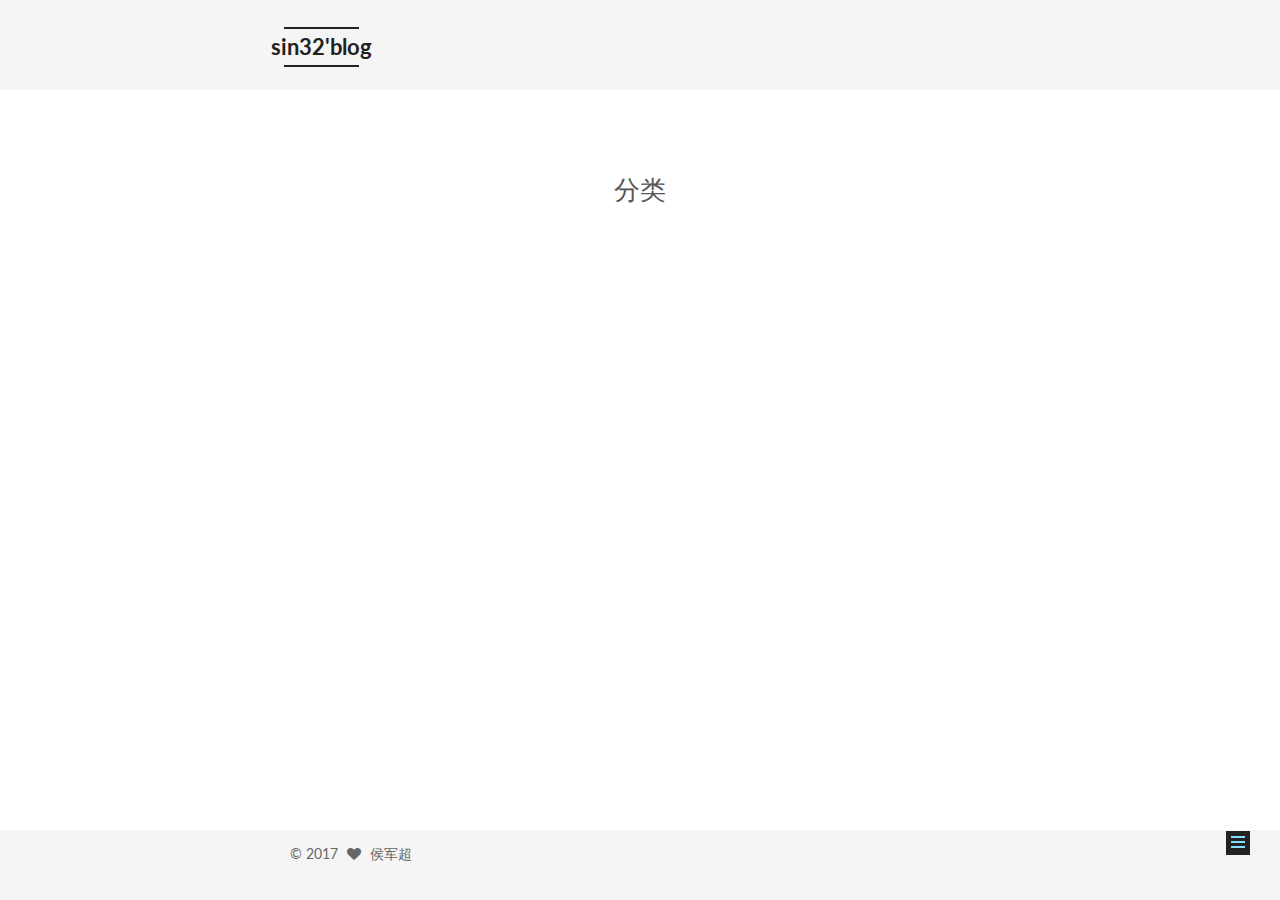
<file: categories/index.html>
<!DOCTYPE html>



  


<html class="theme-next mist use-motion" lang="zh-Hans">
<head>
  <meta charset="UTF-8"/>
<meta http-equiv="X-UA-Compatible" content="IE=edge" />
<meta name="viewport" content="width=device-width, initial-scale=1, maximum-scale=1"/>
<meta name="theme-color" content="#222">









<meta http-equiv="Cache-Control" content="no-transform" />
<meta http-equiv="Cache-Control" content="no-siteapp" />















  
  
  <link href="/lib/fancybox/source/jquery.fancybox.css?v=2.1.5" rel="stylesheet" type="text/css" />




  
  
  
  

  
    
    
  

  

  

  

  

  
    
    
    <link href="//fonts.googleapis.com/css?family=Lato:300,300italic,400,400italic,700,700italic&subset=latin,latin-ext" rel="stylesheet" type="text/css">
  






<link href="/lib/font-awesome/css/font-awesome.min.css?v=4.6.2" rel="stylesheet" type="text/css" />

<link href="/css/main.css?v=5.1.2" rel="stylesheet" type="text/css" />


  <meta name="keywords" content="Hexo, NexT" />








  <link rel="shortcut icon" type="image/x-icon" href="/favicon.ico?v=5.1.2" />






<meta property="og:type" content="website">
<meta property="og:title" content="分类">
<meta property="og:url" content="http://sin32.github.io/categories/index.html">
<meta property="og:site_name" content="sin32&#39;blog">
<meta property="og:locale" content="zh-Hans">
<meta property="og:updated_time" content="2017-09-12T12:59:53.897Z">
<meta name="twitter:card" content="summary">
<meta name="twitter:title" content="分类">



<script type="text/javascript" id="hexo.configurations">
  var NexT = window.NexT || {};
  var CONFIG = {
    root: '/',
    scheme: 'Mist',
    sidebar: {"position":"left","display":"post","offset":12,"offset_float":12,"b2t":false,"scrollpercent":false,"onmobile":false},
    fancybox: true,
    tabs: true,
    motion: true,
    duoshuo: {
      userId: '0',
      author: '博主'
    },
    algolia: {
      applicationID: '',
      apiKey: '',
      indexName: '',
      hits: {"per_page":10},
      labels: {"input_placeholder":"Search for Posts","hits_empty":"We didn't find any results for the search: ${query}","hits_stats":"${hits} results found in ${time} ms"}
    }
  };
</script>



  <link rel="canonical" href="http://sin32.github.io/categories/"/>





  <title>分类 | sin32'blog</title>
  














</head>

<body itemscope itemtype="http://schema.org/WebPage" lang="zh-Hans">

  
  
    
  

  <div class="container sidebar-position-left page-post-detail ">
    <div class="headband"></div>

    <header id="header" class="header" itemscope itemtype="http://schema.org/WPHeader">
      <div class="header-inner"><div class="site-brand-wrapper">
  <div class="site-meta ">
    

    <div class="custom-logo-site-title">
      <a href="/"  class="brand" rel="start">
        <span class="logo-line-before"><i></i></span>
        <span class="site-title">sin32'blog</span>
        <span class="logo-line-after"><i></i></span>
      </a>
    </div>
      
        <p class="site-subtitle"></p>
      
  </div>

  <div class="site-nav-toggle">
    <button>
      <span class="btn-bar"></span>
      <span class="btn-bar"></span>
      <span class="btn-bar"></span>
    </button>
  </div>
</div>

<nav class="site-nav">
  

  
    <ul id="menu" class="menu">
      
        
        <li class="menu-item menu-item-home">
          <a href="/" rel="section">
            
              <i class="menu-item-icon fa fa-fw fa-home"></i> <br />
            
            首页
          </a>
        </li>
      
        
        <li class="menu-item menu-item-categories">
          <a href="/categories/" rel="section">
            
              <i class="menu-item-icon fa fa-fw fa-th"></i> <br />
            
            分类
          </a>
        </li>
      
        
        <li class="menu-item menu-item-archives">
          <a href="/archives/" rel="section">
            
              <i class="menu-item-icon fa fa-fw fa-archive"></i> <br />
            
            归档
          </a>
        </li>
      

      
        <li class="menu-item menu-item-search">
          
            <a href="javascript:;" class="popup-trigger">
          
            
              <i class="menu-item-icon fa fa-search fa-fw"></i> <br />
            
            搜索
          </a>
        </li>
      
    </ul>
  

  
    <div class="site-search">
      
  <div class="popup search-popup local-search-popup">
  <div class="local-search-header clearfix">
    <span class="search-icon">
      <i class="fa fa-search"></i>
    </span>
    <span class="popup-btn-close">
      <i class="fa fa-times-circle"></i>
    </span>
    <div class="local-search-input-wrapper">
      <input autocomplete="off"
             placeholder="搜索..." spellcheck="false"
             type="text" id="local-search-input">
    </div>
  </div>
  <div id="local-search-result"></div>
</div>



    </div>
  
</nav>



 </div>
    </header>

    <main id="main" class="main">
      <div class="main-inner">
        <div class="content-wrap">
          <div id="content" class="content">
            

  <div id="posts" class="posts-expand">
    
    
    
    <div class="post-block page">
      <header class="post-header">

	<h1 class="post-title" itemprop="name headline">分类</h1>



</header>

      
      
      
      <div class="post-body">
        
        
          
        
      </div>
      
      
      
    </div>
    
    
    
  </div>


          </div>
          


          
  <div class="comments" id="comments">
    
  </div>


        </div>
        
          
  
  <div class="sidebar-toggle">
    <div class="sidebar-toggle-line-wrap">
      <span class="sidebar-toggle-line sidebar-toggle-line-first"></span>
      <span class="sidebar-toggle-line sidebar-toggle-line-middle"></span>
      <span class="sidebar-toggle-line sidebar-toggle-line-last"></span>
    </div>
  </div>

  <aside id="sidebar" class="sidebar">
    
    <div class="sidebar-inner">

      

      

      <section class="site-overview sidebar-panel sidebar-panel-active">
        <div class="site-author motion-element" itemprop="author" itemscope itemtype="http://schema.org/Person">
          <img class="site-author-image" itemprop="image"
               src="/images/avatar.png"
               alt="侯军超" />
          <p class="site-author-name" itemprop="name">侯军超</p>
           
              <p class="site-description motion-element" itemprop="description"></p>
          
        </div>
        <nav class="site-state motion-element">

          
            <div class="site-state-item site-state-posts">
              <a href="/archives/">
                <span class="site-state-item-count">5</span>
                <span class="site-state-item-name">日志</span>
              </a>
            </div>
          

          

          

        </nav>

        

        <div class="links-of-author motion-element">
          
        </div>

        
        

        
        

        


      </section>

      

      

    </div>
  </aside>


        
      </div>
    </main>

    <footer id="footer" class="footer">
      <div class="footer-inner">
        <div class="copyright" >
  
  &copy; 
  <span itemprop="copyrightYear">2017</span>
  <span class="with-love">
    <i class="fa fa-heart"></i>
  </span>
  <span class="author" itemprop="copyrightHolder">侯军超</span>
</div>



        

        
      </div>
    </footer>

    
      <div class="back-to-top">
        <i class="fa fa-arrow-up"></i>
        
      </div>
    

  </div>

  

<script type="text/javascript">
  if (Object.prototype.toString.call(window.Promise) !== '[object Function]') {
    window.Promise = null;
  }
</script>









  












  
  <script type="text/javascript" src="/lib/jquery/index.js?v=2.1.3"></script>

  
  <script type="text/javascript" src="/lib/fastclick/lib/fastclick.min.js?v=1.0.6"></script>

  
  <script type="text/javascript" src="/lib/jquery_lazyload/jquery.lazyload.js?v=1.9.7"></script>

  
  <script type="text/javascript" src="/lib/velocity/velocity.min.js?v=1.2.1"></script>

  
  <script type="text/javascript" src="/lib/velocity/velocity.ui.min.js?v=1.2.1"></script>

  
  <script type="text/javascript" src="/lib/fancybox/source/jquery.fancybox.pack.js?v=2.1.5"></script>


  


  <script type="text/javascript" src="/js/src/utils.js?v=5.1.2"></script>

  <script type="text/javascript" src="/js/src/motion.js?v=5.1.2"></script>



  
  

  
    <script type="text/javascript" src="/js/src/scrollspy.js?v=5.1.2"></script>
<script type="text/javascript" src="/js/src/post-details.js?v=5.1.2"></script>

  

  


  <script type="text/javascript" src="/js/src/bootstrap.js?v=5.1.2"></script>



  


  




	





  





  






  

  <script type="text/javascript">
    // Popup Window;
    var isfetched = false;
    var isXml = true;
    // Search DB path;
    var search_path = "search.xml";
    if (search_path.length === 0) {
      search_path = "search.xml";
    } else if (/json$/i.test(search_path)) {
      isXml = false;
    }
    var path = "/" + search_path;
    // monitor main search box;

    var onPopupClose = function (e) {
      $('.popup').hide();
      $('#local-search-input').val('');
      $('.search-result-list').remove();
      $('#no-result').remove();
      $(".local-search-pop-overlay").remove();
      $('body').css('overflow', '');
    }

    function proceedsearch() {
      $("body")
        .append('<div class="search-popup-overlay local-search-pop-overlay"></div>')
        .css('overflow', 'hidden');
      $('.search-popup-overlay').click(onPopupClose);
      $('.popup').toggle();
      var $localSearchInput = $('#local-search-input');
      $localSearchInput.attr("autocapitalize", "none");
      $localSearchInput.attr("autocorrect", "off");
      $localSearchInput.focus();
    }

    // search function;
    var searchFunc = function(path, search_id, content_id) {
      'use strict';

      // start loading animation
      $("body")
        .append('<div class="search-popup-overlay local-search-pop-overlay">' +
          '<div id="search-loading-icon">' +
          '<i class="fa fa-spinner fa-pulse fa-5x fa-fw"></i>' +
          '</div>' +
          '</div>')
        .css('overflow', 'hidden');
      $("#search-loading-icon").css('margin', '20% auto 0 auto').css('text-align', 'center');

      $.ajax({
        url: path,
        dataType: isXml ? "xml" : "json",
        async: true,
        success: function(res) {
          // get the contents from search data
          isfetched = true;
          $('.popup').detach().appendTo('.header-inner');
          var datas = isXml ? $("entry", res).map(function() {
            return {
              title: $("title", this).text(),
              content: $("content",this).text(),
              url: $("url" , this).text()
            };
          }).get() : res;
          var input = document.getElementById(search_id);
          var resultContent = document.getElementById(content_id);
          var inputEventFunction = function() {
            var searchText = input.value.trim().toLowerCase();
            var keywords = searchText.split(/[\s\-]+/);
            if (keywords.length > 1) {
              keywords.push(searchText);
            }
            var resultItems = [];
            if (searchText.length > 0) {
              // perform local searching
              datas.forEach(function(data) {
                var isMatch = false;
                var hitCount = 0;
                var searchTextCount = 0;
                var title = data.title.trim();
                var titleInLowerCase = title.toLowerCase();
                var content = data.content.trim().replace(/<[^>]+>/g,"");
                var contentInLowerCase = content.toLowerCase();
                var articleUrl = decodeURIComponent(data.url);
                var indexOfTitle = [];
                var indexOfContent = [];
                // only match articles with not empty titles
                if(title != '') {
                  keywords.forEach(function(keyword) {
                    function getIndexByWord(word, text, caseSensitive) {
                      var wordLen = word.length;
                      if (wordLen === 0) {
                        return [];
                      }
                      var startPosition = 0, position = [], index = [];
                      if (!caseSensitive) {
                        text = text.toLowerCase();
                        word = word.toLowerCase();
                      }
                      while ((position = text.indexOf(word, startPosition)) > -1) {
                        index.push({position: position, word: word});
                        startPosition = position + wordLen;
                      }
                      return index;
                    }

                    indexOfTitle = indexOfTitle.concat(getIndexByWord(keyword, titleInLowerCase, false));
                    indexOfContent = indexOfContent.concat(getIndexByWord(keyword, contentInLowerCase, false));
                  });
                  if (indexOfTitle.length > 0 || indexOfContent.length > 0) {
                    isMatch = true;
                    hitCount = indexOfTitle.length + indexOfContent.length;
                  }
                }

                // show search results

                if (isMatch) {
                  // sort index by position of keyword

                  [indexOfTitle, indexOfContent].forEach(function (index) {
                    index.sort(function (itemLeft, itemRight) {
                      if (itemRight.position !== itemLeft.position) {
                        return itemRight.position - itemLeft.position;
                      } else {
                        return itemLeft.word.length - itemRight.word.length;
                      }
                    });
                  });

                  // merge hits into slices

                  function mergeIntoSlice(text, start, end, index) {
                    var item = index[index.length - 1];
                    var position = item.position;
                    var word = item.word;
                    var hits = [];
                    var searchTextCountInSlice = 0;
                    while (position + word.length <= end && index.length != 0) {
                      if (word === searchText) {
                        searchTextCountInSlice++;
                      }
                      hits.push({position: position, length: word.length});
                      var wordEnd = position + word.length;

                      // move to next position of hit

                      index.pop();
                      while (index.length != 0) {
                        item = index[index.length - 1];
                        position = item.position;
                        word = item.word;
                        if (wordEnd > position) {
                          index.pop();
                        } else {
                          break;
                        }
                      }
                    }
                    searchTextCount += searchTextCountInSlice;
                    return {
                      hits: hits,
                      start: start,
                      end: end,
                      searchTextCount: searchTextCountInSlice
                    };
                  }

                  var slicesOfTitle = [];
                  if (indexOfTitle.length != 0) {
                    slicesOfTitle.push(mergeIntoSlice(title, 0, title.length, indexOfTitle));
                  }

                  var slicesOfContent = [];
                  while (indexOfContent.length != 0) {
                    var item = indexOfContent[indexOfContent.length - 1];
                    var position = item.position;
                    var word = item.word;
                    // cut out 100 characters
                    var start = position - 20;
                    var end = position + 80;
                    if(start < 0){
                      start = 0;
                    }
                    if (end < position + word.length) {
                      end = position + word.length;
                    }
                    if(end > content.length){
                      end = content.length;
                    }
                    slicesOfContent.push(mergeIntoSlice(content, start, end, indexOfContent));
                  }

                  // sort slices in content by search text's count and hits' count

                  slicesOfContent.sort(function (sliceLeft, sliceRight) {
                    if (sliceLeft.searchTextCount !== sliceRight.searchTextCount) {
                      return sliceRight.searchTextCount - sliceLeft.searchTextCount;
                    } else if (sliceLeft.hits.length !== sliceRight.hits.length) {
                      return sliceRight.hits.length - sliceLeft.hits.length;
                    } else {
                      return sliceLeft.start - sliceRight.start;
                    }
                  });

                  // select top N slices in content

                  var upperBound = parseInt('1');
                  if (upperBound >= 0) {
                    slicesOfContent = slicesOfContent.slice(0, upperBound);
                  }

                  // highlight title and content

                  function highlightKeyword(text, slice) {
                    var result = '';
                    var prevEnd = slice.start;
                    slice.hits.forEach(function (hit) {
                      result += text.substring(prevEnd, hit.position);
                      var end = hit.position + hit.length;
                      result += '<b class="search-keyword">' + text.substring(hit.position, end) + '</b>';
                      prevEnd = end;
                    });
                    result += text.substring(prevEnd, slice.end);
                    return result;
                  }

                  var resultItem = '';

                  if (slicesOfTitle.length != 0) {
                    resultItem += "<li><a href='" + articleUrl + "' class='search-result-title'>" + highlightKeyword(title, slicesOfTitle[0]) + "</a>";
                  } else {
                    resultItem += "<li><a href='" + articleUrl + "' class='search-result-title'>" + title + "</a>";
                  }

                  slicesOfContent.forEach(function (slice) {
                    resultItem += "<a href='" + articleUrl + "'>" +
                      "<p class=\"search-result\">" + highlightKeyword(content, slice) +
                      "...</p>" + "</a>";
                  });

                  resultItem += "</li>";
                  resultItems.push({
                    item: resultItem,
                    searchTextCount: searchTextCount,
                    hitCount: hitCount,
                    id: resultItems.length
                  });
                }
              })
            };
            if (keywords.length === 1 && keywords[0] === "") {
              resultContent.innerHTML = '<div id="no-result"><i class="fa fa-search fa-5x" /></div>'
            } else if (resultItems.length === 0) {
              resultContent.innerHTML = '<div id="no-result"><i class="fa fa-frown-o fa-5x" /></div>'
            } else {
              resultItems.sort(function (resultLeft, resultRight) {
                if (resultLeft.searchTextCount !== resultRight.searchTextCount) {
                  return resultRight.searchTextCount - resultLeft.searchTextCount;
                } else if (resultLeft.hitCount !== resultRight.hitCount) {
                  return resultRight.hitCount - resultLeft.hitCount;
                } else {
                  return resultRight.id - resultLeft.id;
                }
              });
              var searchResultList = '<ul class=\"search-result-list\">';
              resultItems.forEach(function (result) {
                searchResultList += result.item;
              })
              searchResultList += "</ul>";
              resultContent.innerHTML = searchResultList;
            }
          }

          if ('auto' === 'auto') {
            input.addEventListener('input', inputEventFunction);
          } else {
            $('.search-icon').click(inputEventFunction);
            input.addEventListener('keypress', function (event) {
              if (event.keyCode === 13) {
                inputEventFunction();
              }
            });
          }

          // remove loading animation
          $(".local-search-pop-overlay").remove();
          $('body').css('overflow', '');

          proceedsearch();
        }
      });
    }

    // handle and trigger popup window;
    $('.popup-trigger').click(function(e) {
      e.stopPropagation();
      if (isfetched === false) {
        searchFunc(path, 'local-search-input', 'local-search-result');
      } else {
        proceedsearch();
      };
    });

    $('.popup-btn-close').click(onPopupClose);
    $('.popup').click(function(e){
      e.stopPropagation();
    });
    $(document).on('keyup', function (event) {
      var shouldDismissSearchPopup = event.which === 27 &&
        $('.search-popup').is(':visible');
      if (shouldDismissSearchPopup) {
        onPopupClose();
      }
    });
  </script>





  

  

  

  

  

  

</body>
</html>
</file>
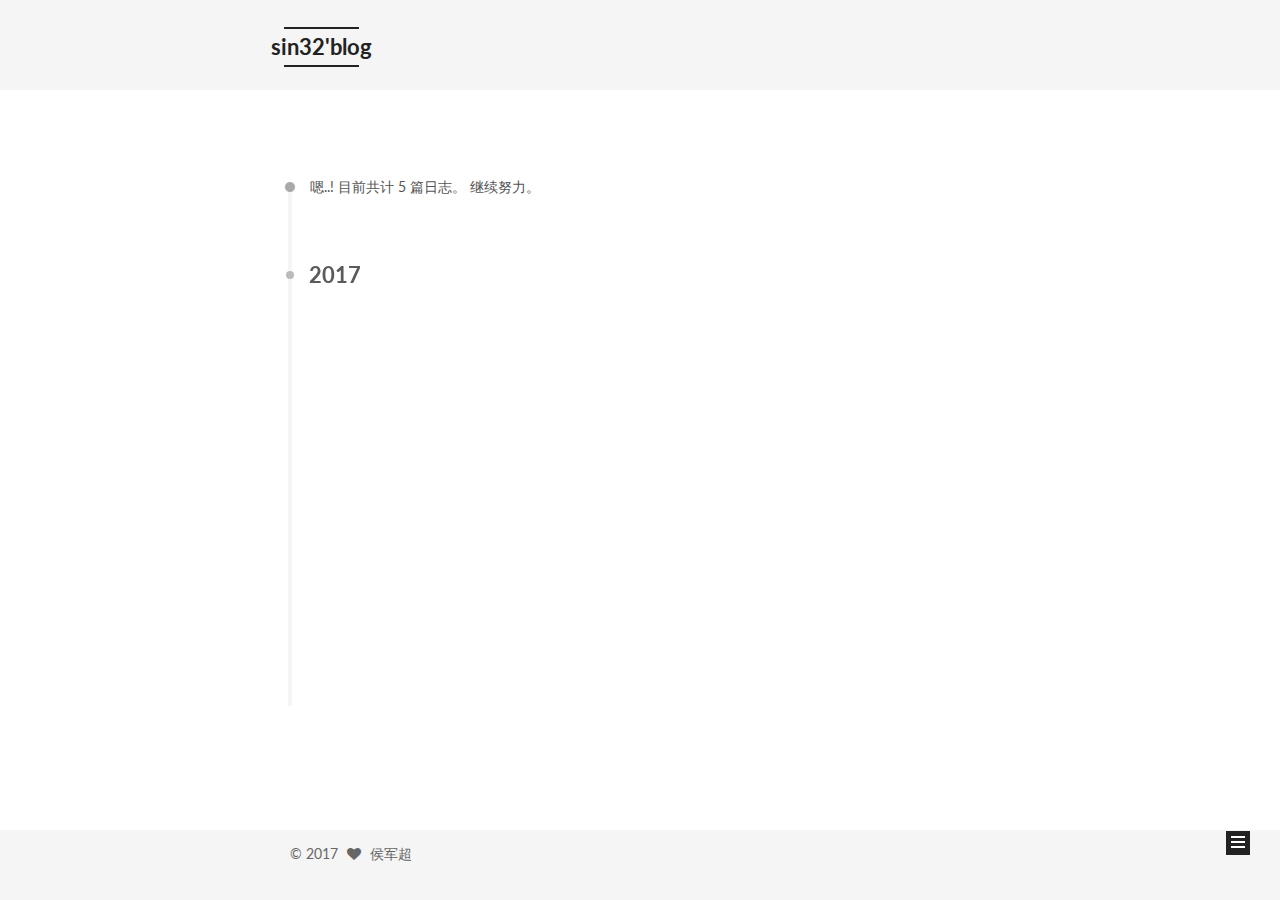
<file: archives/2017/index.html>
<!DOCTYPE html>



  


<html class="theme-next mist use-motion" lang="zh-Hans">
<head>
  <meta charset="UTF-8"/>
<meta http-equiv="X-UA-Compatible" content="IE=edge" />
<meta name="viewport" content="width=device-width, initial-scale=1, maximum-scale=1"/>
<meta name="theme-color" content="#222">









<meta http-equiv="Cache-Control" content="no-transform" />
<meta http-equiv="Cache-Control" content="no-siteapp" />















  
  
  <link href="/lib/fancybox/source/jquery.fancybox.css?v=2.1.5" rel="stylesheet" type="text/css" />




  
  
  
  

  
    
    
  

  

  

  

  

  
    
    
    <link href="//fonts.googleapis.com/css?family=Lato:300,300italic,400,400italic,700,700italic&subset=latin,latin-ext" rel="stylesheet" type="text/css">
  






<link href="/lib/font-awesome/css/font-awesome.min.css?v=4.6.2" rel="stylesheet" type="text/css" />

<link href="/css/main.css?v=5.1.2" rel="stylesheet" type="text/css" />


  <meta name="keywords" content="Hexo, NexT" />








  <link rel="shortcut icon" type="image/x-icon" href="/favicon.ico?v=5.1.2" />






<meta property="og:type" content="website">
<meta property="og:title" content="sin32&#39;blog">
<meta property="og:url" content="http://sin32.github.io/archives/2017/index.html">
<meta property="og:site_name" content="sin32&#39;blog">
<meta property="og:locale" content="zh-Hans">
<meta name="twitter:card" content="summary">
<meta name="twitter:title" content="sin32&#39;blog">



<script type="text/javascript" id="hexo.configurations">
  var NexT = window.NexT || {};
  var CONFIG = {
    root: '/',
    scheme: 'Mist',
    sidebar: {"position":"left","display":"post","offset":12,"offset_float":12,"b2t":false,"scrollpercent":false,"onmobile":false},
    fancybox: true,
    tabs: true,
    motion: true,
    duoshuo: {
      userId: '0',
      author: '博主'
    },
    algolia: {
      applicationID: '',
      apiKey: '',
      indexName: '',
      hits: {"per_page":10},
      labels: {"input_placeholder":"Search for Posts","hits_empty":"We didn't find any results for the search: ${query}","hits_stats":"${hits} results found in ${time} ms"}
    }
  };
</script>



  <link rel="canonical" href="http://sin32.github.io/archives/2017/"/>





  <title>归档 | sin32'blog</title>
  














</head>

<body itemscope itemtype="http://schema.org/WebPage" lang="zh-Hans">

  
  
    
  

  <div class="container sidebar-position-left  page-archive  ">
    <div class="headband"></div>

    <header id="header" class="header" itemscope itemtype="http://schema.org/WPHeader">
      <div class="header-inner"><div class="site-brand-wrapper">
  <div class="site-meta ">
    

    <div class="custom-logo-site-title">
      <a href="/"  class="brand" rel="start">
        <span class="logo-line-before"><i></i></span>
        <span class="site-title">sin32'blog</span>
        <span class="logo-line-after"><i></i></span>
      </a>
    </div>
      
        <p class="site-subtitle"></p>
      
  </div>

  <div class="site-nav-toggle">
    <button>
      <span class="btn-bar"></span>
      <span class="btn-bar"></span>
      <span class="btn-bar"></span>
    </button>
  </div>
</div>

<nav class="site-nav">
  

  
    <ul id="menu" class="menu">
      
        
        <li class="menu-item menu-item-home">
          <a href="/" rel="section">
            
              <i class="menu-item-icon fa fa-fw fa-home"></i> <br />
            
            首页
          </a>
        </li>
      
        
        <li class="menu-item menu-item-categories">
          <a href="/categories/" rel="section">
            
              <i class="menu-item-icon fa fa-fw fa-th"></i> <br />
            
            分类
          </a>
        </li>
      
        
        <li class="menu-item menu-item-archives">
          <a href="/archives/" rel="section">
            
              <i class="menu-item-icon fa fa-fw fa-archive"></i> <br />
            
            归档
          </a>
        </li>
      

      
        <li class="menu-item menu-item-search">
          
            <a href="javascript:;" class="popup-trigger">
          
            
              <i class="menu-item-icon fa fa-search fa-fw"></i> <br />
            
            搜索
          </a>
        </li>
      
    </ul>
  

  
    <div class="site-search">
      
  <div class="popup search-popup local-search-popup">
  <div class="local-search-header clearfix">
    <span class="search-icon">
      <i class="fa fa-search"></i>
    </span>
    <span class="popup-btn-close">
      <i class="fa fa-times-circle"></i>
    </span>
    <div class="local-search-input-wrapper">
      <input autocomplete="off"
             placeholder="搜索..." spellcheck="false"
             type="text" id="local-search-input">
    </div>
  </div>
  <div id="local-search-result"></div>
</div>



    </div>
  
</nav>



 </div>
    </header>

    <main id="main" class="main">
      <div class="main-inner">
        <div class="content-wrap">
          <div id="content" class="content">
            

  
  
  
  <div class="post-block archive">
    <div id="posts" class="posts-collapse">
      <span class="archive-move-on"></span>

      <span class="archive-page-counter">
        
        
        
          
        
        嗯..! 目前共计 5 篇日志。 继续努力。
      </span>

      

        
        
        

        
          
          <div class="collection-title">
            <h2 class="archive-year motion-element" id="archive-year-2017">2017</h2>
          </div>
        
        

        

  <article class="post post-type-normal" itemscope itemtype="http://schema.org/Article">
    <header class="post-header">

      <h2 class="post-title">
        
            <a class="post-title-link" href="/2017/09/13/React/" itemprop="url">
              
                <span itemprop="name">React</span>
              
            </a>
        
      </h2>

      <div class="post-meta">
        <time class="post-time" itemprop="dateCreated"
              datetime="2017-09-13T15:22:41+08:00"
              content="2017-09-13" >
          09-13
        </time>
      </div>

    </header>
  </article>



      

        
        
        

        
        

        

  <article class="post post-type-normal" itemscope itemtype="http://schema.org/Article">
    <header class="post-header">

      <h2 class="post-title">
        
            <a class="post-title-link" href="/2017/09/12/gulp bower yoman/" itemprop="url">
              
                <span itemprop="name">gulp bower yoman</span>
              
            </a>
        
      </h2>

      <div class="post-meta">
        <time class="post-time" itemprop="dateCreated"
              datetime="2017-09-12T19:35:32+08:00"
              content="2017-09-12" >
          09-12
        </time>
      </div>

    </header>
  </article>



      

        
        
        

        
        

        

  <article class="post post-type-normal" itemscope itemtype="http://schema.org/Article">
    <header class="post-header">

      <h2 class="post-title">
        
            <a class="post-title-link" href="/2017/09/12/cookie_session/" itemprop="url">
              
                <span itemprop="name">cookie&session</span>
              
            </a>
        
      </h2>

      <div class="post-meta">
        <time class="post-time" itemprop="dateCreated"
              datetime="2017-09-12T16:11:57+08:00"
              content="2017-09-12" >
          09-12
        </time>
      </div>

    </header>
  </article>



      

        
        
        

        
        

        

  <article class="post post-type-normal" itemscope itemtype="http://schema.org/Article">
    <header class="post-header">

      <h2 class="post-title">
        
            <a class="post-title-link" href="/2017/09/12/7.13 JS-8. this指针/" itemprop="url">
              
                <span itemprop="name">this指针</span>
              
            </a>
        
      </h2>

      <div class="post-meta">
        <time class="post-time" itemprop="dateCreated"
              datetime="2017-09-12T14:56:01+08:00"
              content="2017-09-12" >
          09-12
        </time>
      </div>

    </header>
  </article>



      

        
        
        

        
        

        

  <article class="post post-type-normal" itemscope itemtype="http://schema.org/Article">
    <header class="post-header">

      <h2 class="post-title">
        
            <a class="post-title-link" href="/2017/09/12/hello-world/" itemprop="url">
              
                <span itemprop="name">Hello World</span>
              
            </a>
        
      </h2>

      <div class="post-meta">
        <time class="post-time" itemprop="dateCreated"
              datetime="2017-09-12T14:53:46+08:00"
              content="2017-09-12" >
          09-12
        </time>
      </div>

    </header>
  </article>



      

    </div>
  </div>
  
  
  

  



          </div>
          


          

        </div>
        
          
  
  <div class="sidebar-toggle">
    <div class="sidebar-toggle-line-wrap">
      <span class="sidebar-toggle-line sidebar-toggle-line-first"></span>
      <span class="sidebar-toggle-line sidebar-toggle-line-middle"></span>
      <span class="sidebar-toggle-line sidebar-toggle-line-last"></span>
    </div>
  </div>

  <aside id="sidebar" class="sidebar">
    
    <div class="sidebar-inner">

      

      

      <section class="site-overview sidebar-panel sidebar-panel-active">
        <div class="site-author motion-element" itemprop="author" itemscope itemtype="http://schema.org/Person">
          <img class="site-author-image" itemprop="image"
               src="/images/avatar.png"
               alt="侯军超" />
          <p class="site-author-name" itemprop="name">侯军超</p>
           
              <p class="site-description motion-element" itemprop="description"></p>
          
        </div>
        <nav class="site-state motion-element">

          
            <div class="site-state-item site-state-posts">
              <a href="/archives/">
                <span class="site-state-item-count">5</span>
                <span class="site-state-item-name">日志</span>
              </a>
            </div>
          

          

          

        </nav>

        

        <div class="links-of-author motion-element">
          
        </div>

        
        

        
        

        


      </section>

      

      

    </div>
  </aside>


        
      </div>
    </main>

    <footer id="footer" class="footer">
      <div class="footer-inner">
        <div class="copyright" >
  
  &copy; 
  <span itemprop="copyrightYear">2017</span>
  <span class="with-love">
    <i class="fa fa-heart"></i>
  </span>
  <span class="author" itemprop="copyrightHolder">侯军超</span>
</div>



        

        
      </div>
    </footer>

    
      <div class="back-to-top">
        <i class="fa fa-arrow-up"></i>
        
      </div>
    

  </div>

  

<script type="text/javascript">
  if (Object.prototype.toString.call(window.Promise) !== '[object Function]') {
    window.Promise = null;
  }
</script>









  












  
  <script type="text/javascript" src="/lib/jquery/index.js?v=2.1.3"></script>

  
  <script type="text/javascript" src="/lib/fastclick/lib/fastclick.min.js?v=1.0.6"></script>

  
  <script type="text/javascript" src="/lib/jquery_lazyload/jquery.lazyload.js?v=1.9.7"></script>

  
  <script type="text/javascript" src="/lib/velocity/velocity.min.js?v=1.2.1"></script>

  
  <script type="text/javascript" src="/lib/velocity/velocity.ui.min.js?v=1.2.1"></script>

  
  <script type="text/javascript" src="/lib/fancybox/source/jquery.fancybox.pack.js?v=2.1.5"></script>


  


  <script type="text/javascript" src="/js/src/utils.js?v=5.1.2"></script>

  <script type="text/javascript" src="/js/src/motion.js?v=5.1.2"></script>



  
  

  
  
    <script type="text/javascript" id="motion.page.archive">
      $('.archive-year').velocity('transition.slideLeftIn');
    </script>
  


  


  <script type="text/javascript" src="/js/src/bootstrap.js?v=5.1.2"></script>



  


  




	





  





  






  

  <script type="text/javascript">
    // Popup Window;
    var isfetched = false;
    var isXml = true;
    // Search DB path;
    var search_path = "search.xml";
    if (search_path.length === 0) {
      search_path = "search.xml";
    } else if (/json$/i.test(search_path)) {
      isXml = false;
    }
    var path = "/" + search_path;
    // monitor main search box;

    var onPopupClose = function (e) {
      $('.popup').hide();
      $('#local-search-input').val('');
      $('.search-result-list').remove();
      $('#no-result').remove();
      $(".local-search-pop-overlay").remove();
      $('body').css('overflow', '');
    }

    function proceedsearch() {
      $("body")
        .append('<div class="search-popup-overlay local-search-pop-overlay"></div>')
        .css('overflow', 'hidden');
      $('.search-popup-overlay').click(onPopupClose);
      $('.popup').toggle();
      var $localSearchInput = $('#local-search-input');
      $localSearchInput.attr("autocapitalize", "none");
      $localSearchInput.attr("autocorrect", "off");
      $localSearchInput.focus();
    }

    // search function;
    var searchFunc = function(path, search_id, content_id) {
      'use strict';

      // start loading animation
      $("body")
        .append('<div class="search-popup-overlay local-search-pop-overlay">' +
          '<div id="search-loading-icon">' +
          '<i class="fa fa-spinner fa-pulse fa-5x fa-fw"></i>' +
          '</div>' +
          '</div>')
        .css('overflow', 'hidden');
      $("#search-loading-icon").css('margin', '20% auto 0 auto').css('text-align', 'center');

      $.ajax({
        url: path,
        dataType: isXml ? "xml" : "json",
        async: true,
        success: function(res) {
          // get the contents from search data
          isfetched = true;
          $('.popup').detach().appendTo('.header-inner');
          var datas = isXml ? $("entry", res).map(function() {
            return {
              title: $("title", this).text(),
              content: $("content",this).text(),
              url: $("url" , this).text()
            };
          }).get() : res;
          var input = document.getElementById(search_id);
          var resultContent = document.getElementById(content_id);
          var inputEventFunction = function() {
            var searchText = input.value.trim().toLowerCase();
            var keywords = searchText.split(/[\s\-]+/);
            if (keywords.length > 1) {
              keywords.push(searchText);
            }
            var resultItems = [];
            if (searchText.length > 0) {
              // perform local searching
              datas.forEach(function(data) {
                var isMatch = false;
                var hitCount = 0;
                var searchTextCount = 0;
                var title = data.title.trim();
                var titleInLowerCase = title.toLowerCase();
                var content = data.content.trim().replace(/<[^>]+>/g,"");
                var contentInLowerCase = content.toLowerCase();
                var articleUrl = decodeURIComponent(data.url);
                var indexOfTitle = [];
                var indexOfContent = [];
                // only match articles with not empty titles
                if(title != '') {
                  keywords.forEach(function(keyword) {
                    function getIndexByWord(word, text, caseSensitive) {
                      var wordLen = word.length;
                      if (wordLen === 0) {
                        return [];
                      }
                      var startPosition = 0, position = [], index = [];
                      if (!caseSensitive) {
                        text = text.toLowerCase();
                        word = word.toLowerCase();
                      }
                      while ((position = text.indexOf(word, startPosition)) > -1) {
                        index.push({position: position, word: word});
                        startPosition = position + wordLen;
                      }
                      return index;
                    }

                    indexOfTitle = indexOfTitle.concat(getIndexByWord(keyword, titleInLowerCase, false));
                    indexOfContent = indexOfContent.concat(getIndexByWord(keyword, contentInLowerCase, false));
                  });
                  if (indexOfTitle.length > 0 || indexOfContent.length > 0) {
                    isMatch = true;
                    hitCount = indexOfTitle.length + indexOfContent.length;
                  }
                }

                // show search results

                if (isMatch) {
                  // sort index by position of keyword

                  [indexOfTitle, indexOfContent].forEach(function (index) {
                    index.sort(function (itemLeft, itemRight) {
                      if (itemRight.position !== itemLeft.position) {
                        return itemRight.position - itemLeft.position;
                      } else {
                        return itemLeft.word.length - itemRight.word.length;
                      }
                    });
                  });

                  // merge hits into slices

                  function mergeIntoSlice(text, start, end, index) {
                    var item = index[index.length - 1];
                    var position = item.position;
                    var word = item.word;
                    var hits = [];
                    var searchTextCountInSlice = 0;
                    while (position + word.length <= end && index.length != 0) {
                      if (word === searchText) {
                        searchTextCountInSlice++;
                      }
                      hits.push({position: position, length: word.length});
                      var wordEnd = position + word.length;

                      // move to next position of hit

                      index.pop();
                      while (index.length != 0) {
                        item = index[index.length - 1];
                        position = item.position;
                        word = item.word;
                        if (wordEnd > position) {
                          index.pop();
                        } else {
                          break;
                        }
                      }
                    }
                    searchTextCount += searchTextCountInSlice;
                    return {
                      hits: hits,
                      start: start,
                      end: end,
                      searchTextCount: searchTextCountInSlice
                    };
                  }

                  var slicesOfTitle = [];
                  if (indexOfTitle.length != 0) {
                    slicesOfTitle.push(mergeIntoSlice(title, 0, title.length, indexOfTitle));
                  }

                  var slicesOfContent = [];
                  while (indexOfContent.length != 0) {
                    var item = indexOfContent[indexOfContent.length - 1];
                    var position = item.position;
                    var word = item.word;
                    // cut out 100 characters
                    var start = position - 20;
                    var end = position + 80;
                    if(start < 0){
                      start = 0;
                    }
                    if (end < position + word.length) {
                      end = position + word.length;
                    }
                    if(end > content.length){
                      end = content.length;
                    }
                    slicesOfContent.push(mergeIntoSlice(content, start, end, indexOfContent));
                  }

                  // sort slices in content by search text's count and hits' count

                  slicesOfContent.sort(function (sliceLeft, sliceRight) {
                    if (sliceLeft.searchTextCount !== sliceRight.searchTextCount) {
                      return sliceRight.searchTextCount - sliceLeft.searchTextCount;
                    } else if (sliceLeft.hits.length !== sliceRight.hits.length) {
                      return sliceRight.hits.length - sliceLeft.hits.length;
                    } else {
                      return sliceLeft.start - sliceRight.start;
                    }
                  });

                  // select top N slices in content

                  var upperBound = parseInt('1');
                  if (upperBound >= 0) {
                    slicesOfContent = slicesOfContent.slice(0, upperBound);
                  }

                  // highlight title and content

                  function highlightKeyword(text, slice) {
                    var result = '';
                    var prevEnd = slice.start;
                    slice.hits.forEach(function (hit) {
                      result += text.substring(prevEnd, hit.position);
                      var end = hit.position + hit.length;
                      result += '<b class="search-keyword">' + text.substring(hit.position, end) + '</b>';
                      prevEnd = end;
                    });
                    result += text.substring(prevEnd, slice.end);
                    return result;
                  }

                  var resultItem = '';

                  if (slicesOfTitle.length != 0) {
                    resultItem += "<li><a href='" + articleUrl + "' class='search-result-title'>" + highlightKeyword(title, slicesOfTitle[0]) + "</a>";
                  } else {
                    resultItem += "<li><a href='" + articleUrl + "' class='search-result-title'>" + title + "</a>";
                  }

                  slicesOfContent.forEach(function (slice) {
                    resultItem += "<a href='" + articleUrl + "'>" +
                      "<p class=\"search-result\">" + highlightKeyword(content, slice) +
                      "...</p>" + "</a>";
                  });

                  resultItem += "</li>";
                  resultItems.push({
                    item: resultItem,
                    searchTextCount: searchTextCount,
                    hitCount: hitCount,
                    id: resultItems.length
                  });
                }
              })
            };
            if (keywords.length === 1 && keywords[0] === "") {
              resultContent.innerHTML = '<div id="no-result"><i class="fa fa-search fa-5x" /></div>'
            } else if (resultItems.length === 0) {
              resultContent.innerHTML = '<div id="no-result"><i class="fa fa-frown-o fa-5x" /></div>'
            } else {
              resultItems.sort(function (resultLeft, resultRight) {
                if (resultLeft.searchTextCount !== resultRight.searchTextCount) {
                  return resultRight.searchTextCount - resultLeft.searchTextCount;
                } else if (resultLeft.hitCount !== resultRight.hitCount) {
                  return resultRight.hitCount - resultLeft.hitCount;
                } else {
                  return resultRight.id - resultLeft.id;
                }
              });
              var searchResultList = '<ul class=\"search-result-list\">';
              resultItems.forEach(function (result) {
                searchResultList += result.item;
              })
              searchResultList += "</ul>";
              resultContent.innerHTML = searchResultList;
            }
          }

          if ('auto' === 'auto') {
            input.addEventListener('input', inputEventFunction);
          } else {
            $('.search-icon').click(inputEventFunction);
            input.addEventListener('keypress', function (event) {
              if (event.keyCode === 13) {
                inputEventFunction();
              }
            });
          }

          // remove loading animation
          $(".local-search-pop-overlay").remove();
          $('body').css('overflow', '');

          proceedsearch();
        }
      });
    }

    // handle and trigger popup window;
    $('.popup-trigger').click(function(e) {
      e.stopPropagation();
      if (isfetched === false) {
        searchFunc(path, 'local-search-input', 'local-search-result');
      } else {
        proceedsearch();
      };
    });

    $('.popup-btn-close').click(onPopupClose);
    $('.popup').click(function(e){
      e.stopPropagation();
    });
    $(document).on('keyup', function (event) {
      var shouldDismissSearchPopup = event.which === 27 &&
        $('.search-popup').is(':visible');
      if (shouldDismissSearchPopup) {
        onPopupClose();
      }
    });
  </script>





  

  

  

  

  

  

</body>
</html>
</file>
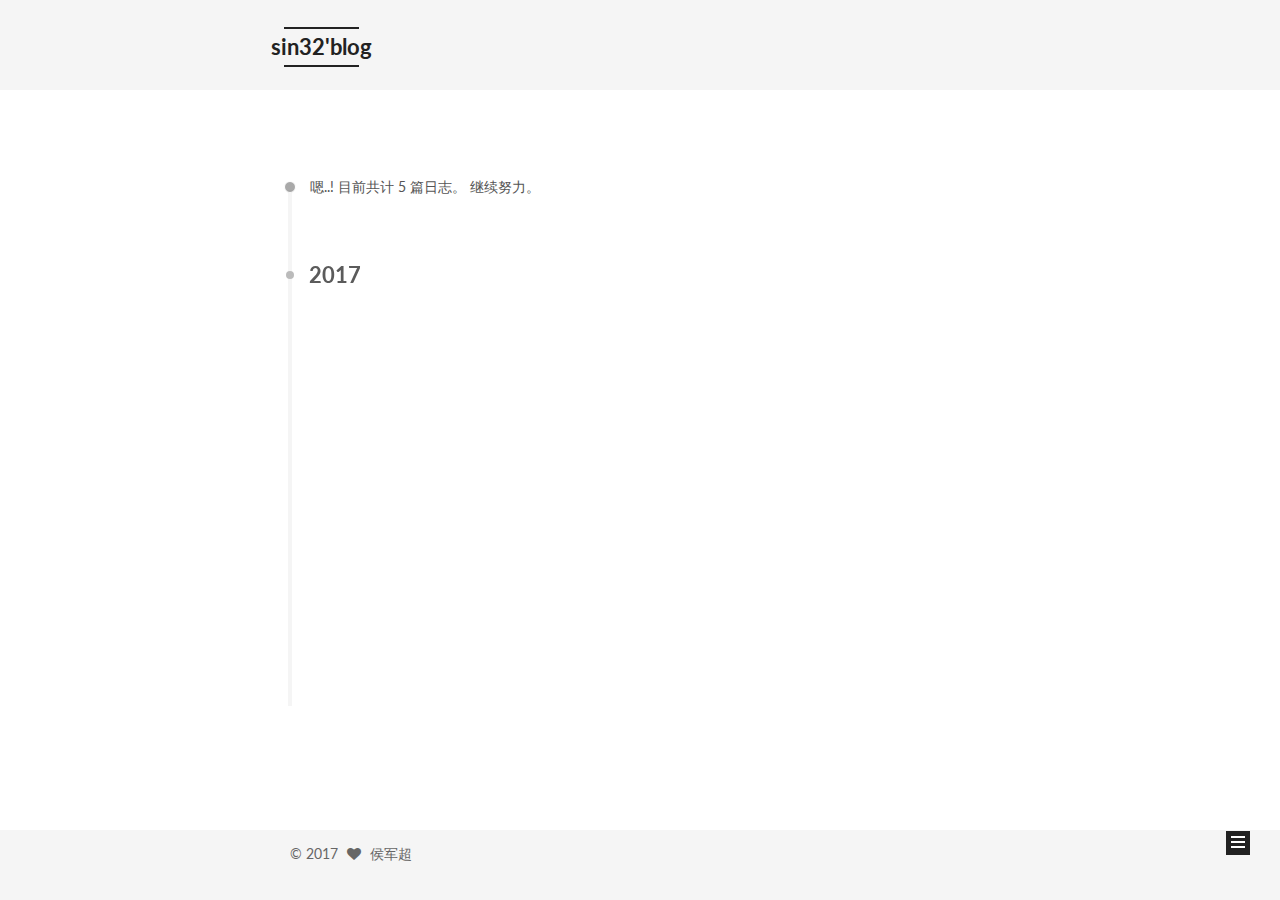
<file: archives/2017/09/index.html>
<!DOCTYPE html>



  


<html class="theme-next mist use-motion" lang="zh-Hans">
<head>
  <meta charset="UTF-8"/>
<meta http-equiv="X-UA-Compatible" content="IE=edge" />
<meta name="viewport" content="width=device-width, initial-scale=1, maximum-scale=1"/>
<meta name="theme-color" content="#222">









<meta http-equiv="Cache-Control" content="no-transform" />
<meta http-equiv="Cache-Control" content="no-siteapp" />















  
  
  <link href="/lib/fancybox/source/jquery.fancybox.css?v=2.1.5" rel="stylesheet" type="text/css" />




  
  
  
  

  
    
    
  

  

  

  

  

  
    
    
    <link href="//fonts.googleapis.com/css?family=Lato:300,300italic,400,400italic,700,700italic&subset=latin,latin-ext" rel="stylesheet" type="text/css">
  






<link href="/lib/font-awesome/css/font-awesome.min.css?v=4.6.2" rel="stylesheet" type="text/css" />

<link href="/css/main.css?v=5.1.2" rel="stylesheet" type="text/css" />


  <meta name="keywords" content="Hexo, NexT" />








  <link rel="shortcut icon" type="image/x-icon" href="/favicon.ico?v=5.1.2" />






<meta property="og:type" content="website">
<meta property="og:title" content="sin32&#39;blog">
<meta property="og:url" content="http://sin32.github.io/archives/2017/09/index.html">
<meta property="og:site_name" content="sin32&#39;blog">
<meta property="og:locale" content="zh-Hans">
<meta name="twitter:card" content="summary">
<meta name="twitter:title" content="sin32&#39;blog">



<script type="text/javascript" id="hexo.configurations">
  var NexT = window.NexT || {};
  var CONFIG = {
    root: '/',
    scheme: 'Mist',
    sidebar: {"position":"left","display":"post","offset":12,"offset_float":12,"b2t":false,"scrollpercent":false,"onmobile":false},
    fancybox: true,
    tabs: true,
    motion: true,
    duoshuo: {
      userId: '0',
      author: '博主'
    },
    algolia: {
      applicationID: '',
      apiKey: '',
      indexName: '',
      hits: {"per_page":10},
      labels: {"input_placeholder":"Search for Posts","hits_empty":"We didn't find any results for the search: ${query}","hits_stats":"${hits} results found in ${time} ms"}
    }
  };
</script>



  <link rel="canonical" href="http://sin32.github.io/archives/2017/09/"/>





  <title>归档 | sin32'blog</title>
  














</head>

<body itemscope itemtype="http://schema.org/WebPage" lang="zh-Hans">

  
  
    
  

  <div class="container sidebar-position-left  page-archive  ">
    <div class="headband"></div>

    <header id="header" class="header" itemscope itemtype="http://schema.org/WPHeader">
      <div class="header-inner"><div class="site-brand-wrapper">
  <div class="site-meta ">
    

    <div class="custom-logo-site-title">
      <a href="/"  class="brand" rel="start">
        <span class="logo-line-before"><i></i></span>
        <span class="site-title">sin32'blog</span>
        <span class="logo-line-after"><i></i></span>
      </a>
    </div>
      
        <p class="site-subtitle"></p>
      
  </div>

  <div class="site-nav-toggle">
    <button>
      <span class="btn-bar"></span>
      <span class="btn-bar"></span>
      <span class="btn-bar"></span>
    </button>
  </div>
</div>

<nav class="site-nav">
  

  
    <ul id="menu" class="menu">
      
        
        <li class="menu-item menu-item-home">
          <a href="/" rel="section">
            
              <i class="menu-item-icon fa fa-fw fa-home"></i> <br />
            
            首页
          </a>
        </li>
      
        
        <li class="menu-item menu-item-categories">
          <a href="/categories/" rel="section">
            
              <i class="menu-item-icon fa fa-fw fa-th"></i> <br />
            
            分类
          </a>
        </li>
      
        
        <li class="menu-item menu-item-archives">
          <a href="/archives/" rel="section">
            
              <i class="menu-item-icon fa fa-fw fa-archive"></i> <br />
            
            归档
          </a>
        </li>
      

      
        <li class="menu-item menu-item-search">
          
            <a href="javascript:;" class="popup-trigger">
          
            
              <i class="menu-item-icon fa fa-search fa-fw"></i> <br />
            
            搜索
          </a>
        </li>
      
    </ul>
  

  
    <div class="site-search">
      
  <div class="popup search-popup local-search-popup">
  <div class="local-search-header clearfix">
    <span class="search-icon">
      <i class="fa fa-search"></i>
    </span>
    <span class="popup-btn-close">
      <i class="fa fa-times-circle"></i>
    </span>
    <div class="local-search-input-wrapper">
      <input autocomplete="off"
             placeholder="搜索..." spellcheck="false"
             type="text" id="local-search-input">
    </div>
  </div>
  <div id="local-search-result"></div>
</div>



    </div>
  
</nav>



 </div>
    </header>

    <main id="main" class="main">
      <div class="main-inner">
        <div class="content-wrap">
          <div id="content" class="content">
            

  
  
  
  <div class="post-block archive">
    <div id="posts" class="posts-collapse">
      <span class="archive-move-on"></span>

      <span class="archive-page-counter">
        
        
        
          
        
        嗯..! 目前共计 5 篇日志。 继续努力。
      </span>

      

        
        
        

        
          
          <div class="collection-title">
            <h2 class="archive-year motion-element" id="archive-year-2017">2017</h2>
          </div>
        
        

        

  <article class="post post-type-normal" itemscope itemtype="http://schema.org/Article">
    <header class="post-header">

      <h2 class="post-title">
        
            <a class="post-title-link" href="/2017/09/13/React/" itemprop="url">
              
                <span itemprop="name">React</span>
              
            </a>
        
      </h2>

      <div class="post-meta">
        <time class="post-time" itemprop="dateCreated"
              datetime="2017-09-13T15:22:41+08:00"
              content="2017-09-13" >
          09-13
        </time>
      </div>

    </header>
  </article>



      

        
        
        

        
        

        

  <article class="post post-type-normal" itemscope itemtype="http://schema.org/Article">
    <header class="post-header">

      <h2 class="post-title">
        
            <a class="post-title-link" href="/2017/09/12/gulp bower yoman/" itemprop="url">
              
                <span itemprop="name">gulp bower yoman</span>
              
            </a>
        
      </h2>

      <div class="post-meta">
        <time class="post-time" itemprop="dateCreated"
              datetime="2017-09-12T19:35:32+08:00"
              content="2017-09-12" >
          09-12
        </time>
      </div>

    </header>
  </article>



      

        
        
        

        
        

        

  <article class="post post-type-normal" itemscope itemtype="http://schema.org/Article">
    <header class="post-header">

      <h2 class="post-title">
        
            <a class="post-title-link" href="/2017/09/12/cookie_session/" itemprop="url">
              
                <span itemprop="name">cookie&session</span>
              
            </a>
        
      </h2>

      <div class="post-meta">
        <time class="post-time" itemprop="dateCreated"
              datetime="2017-09-12T16:11:57+08:00"
              content="2017-09-12" >
          09-12
        </time>
      </div>

    </header>
  </article>



      

        
        
        

        
        

        

  <article class="post post-type-normal" itemscope itemtype="http://schema.org/Article">
    <header class="post-header">

      <h2 class="post-title">
        
            <a class="post-title-link" href="/2017/09/12/7.13 JS-8. this指针/" itemprop="url">
              
                <span itemprop="name">this指针</span>
              
            </a>
        
      </h2>

      <div class="post-meta">
        <time class="post-time" itemprop="dateCreated"
              datetime="2017-09-12T14:56:01+08:00"
              content="2017-09-12" >
          09-12
        </time>
      </div>

    </header>
  </article>



      

        
        
        

        
        

        

  <article class="post post-type-normal" itemscope itemtype="http://schema.org/Article">
    <header class="post-header">

      <h2 class="post-title">
        
            <a class="post-title-link" href="/2017/09/12/hello-world/" itemprop="url">
              
                <span itemprop="name">Hello World</span>
              
            </a>
        
      </h2>

      <div class="post-meta">
        <time class="post-time" itemprop="dateCreated"
              datetime="2017-09-12T14:53:46+08:00"
              content="2017-09-12" >
          09-12
        </time>
      </div>

    </header>
  </article>



      

    </div>
  </div>
  
  
  

  



          </div>
          


          

        </div>
        
          
  
  <div class="sidebar-toggle">
    <div class="sidebar-toggle-line-wrap">
      <span class="sidebar-toggle-line sidebar-toggle-line-first"></span>
      <span class="sidebar-toggle-line sidebar-toggle-line-middle"></span>
      <span class="sidebar-toggle-line sidebar-toggle-line-last"></span>
    </div>
  </div>

  <aside id="sidebar" class="sidebar">
    
    <div class="sidebar-inner">

      

      

      <section class="site-overview sidebar-panel sidebar-panel-active">
        <div class="site-author motion-element" itemprop="author" itemscope itemtype="http://schema.org/Person">
          <img class="site-author-image" itemprop="image"
               src="/images/avatar.png"
               alt="侯军超" />
          <p class="site-author-name" itemprop="name">侯军超</p>
           
              <p class="site-description motion-element" itemprop="description"></p>
          
        </div>
        <nav class="site-state motion-element">

          
            <div class="site-state-item site-state-posts">
              <a href="/archives/">
                <span class="site-state-item-count">5</span>
                <span class="site-state-item-name">日志</span>
              </a>
            </div>
          

          

          

        </nav>

        

        <div class="links-of-author motion-element">
          
        </div>

        
        

        
        

        


      </section>

      

      

    </div>
  </aside>


        
      </div>
    </main>

    <footer id="footer" class="footer">
      <div class="footer-inner">
        <div class="copyright" >
  
  &copy; 
  <span itemprop="copyrightYear">2017</span>
  <span class="with-love">
    <i class="fa fa-heart"></i>
  </span>
  <span class="author" itemprop="copyrightHolder">侯军超</span>
</div>



        

        
      </div>
    </footer>

    
      <div class="back-to-top">
        <i class="fa fa-arrow-up"></i>
        
      </div>
    

  </div>

  

<script type="text/javascript">
  if (Object.prototype.toString.call(window.Promise) !== '[object Function]') {
    window.Promise = null;
  }
</script>









  












  
  <script type="text/javascript" src="/lib/jquery/index.js?v=2.1.3"></script>

  
  <script type="text/javascript" src="/lib/fastclick/lib/fastclick.min.js?v=1.0.6"></script>

  
  <script type="text/javascript" src="/lib/jquery_lazyload/jquery.lazyload.js?v=1.9.7"></script>

  
  <script type="text/javascript" src="/lib/velocity/velocity.min.js?v=1.2.1"></script>

  
  <script type="text/javascript" src="/lib/velocity/velocity.ui.min.js?v=1.2.1"></script>

  
  <script type="text/javascript" src="/lib/fancybox/source/jquery.fancybox.pack.js?v=2.1.5"></script>


  


  <script type="text/javascript" src="/js/src/utils.js?v=5.1.2"></script>

  <script type="text/javascript" src="/js/src/motion.js?v=5.1.2"></script>



  
  

  
  
    <script type="text/javascript" id="motion.page.archive">
      $('.archive-year').velocity('transition.slideLeftIn');
    </script>
  


  


  <script type="text/javascript" src="/js/src/bootstrap.js?v=5.1.2"></script>



  


  




	





  





  






  

  <script type="text/javascript">
    // Popup Window;
    var isfetched = false;
    var isXml = true;
    // Search DB path;
    var search_path = "search.xml";
    if (search_path.length === 0) {
      search_path = "search.xml";
    } else if (/json$/i.test(search_path)) {
      isXml = false;
    }
    var path = "/" + search_path;
    // monitor main search box;

    var onPopupClose = function (e) {
      $('.popup').hide();
      $('#local-search-input').val('');
      $('.search-result-list').remove();
      $('#no-result').remove();
      $(".local-search-pop-overlay").remove();
      $('body').css('overflow', '');
    }

    function proceedsearch() {
      $("body")
        .append('<div class="search-popup-overlay local-search-pop-overlay"></div>')
        .css('overflow', 'hidden');
      $('.search-popup-overlay').click(onPopupClose);
      $('.popup').toggle();
      var $localSearchInput = $('#local-search-input');
      $localSearchInput.attr("autocapitalize", "none");
      $localSearchInput.attr("autocorrect", "off");
      $localSearchInput.focus();
    }

    // search function;
    var searchFunc = function(path, search_id, content_id) {
      'use strict';

      // start loading animation
      $("body")
        .append('<div class="search-popup-overlay local-search-pop-overlay">' +
          '<div id="search-loading-icon">' +
          '<i class="fa fa-spinner fa-pulse fa-5x fa-fw"></i>' +
          '</div>' +
          '</div>')
        .css('overflow', 'hidden');
      $("#search-loading-icon").css('margin', '20% auto 0 auto').css('text-align', 'center');

      $.ajax({
        url: path,
        dataType: isXml ? "xml" : "json",
        async: true,
        success: function(res) {
          // get the contents from search data
          isfetched = true;
          $('.popup').detach().appendTo('.header-inner');
          var datas = isXml ? $("entry", res).map(function() {
            return {
              title: $("title", this).text(),
              content: $("content",this).text(),
              url: $("url" , this).text()
            };
          }).get() : res;
          var input = document.getElementById(search_id);
          var resultContent = document.getElementById(content_id);
          var inputEventFunction = function() {
            var searchText = input.value.trim().toLowerCase();
            var keywords = searchText.split(/[\s\-]+/);
            if (keywords.length > 1) {
              keywords.push(searchText);
            }
            var resultItems = [];
            if (searchText.length > 0) {
              // perform local searching
              datas.forEach(function(data) {
                var isMatch = false;
                var hitCount = 0;
                var searchTextCount = 0;
                var title = data.title.trim();
                var titleInLowerCase = title.toLowerCase();
                var content = data.content.trim().replace(/<[^>]+>/g,"");
                var contentInLowerCase = content.toLowerCase();
                var articleUrl = decodeURIComponent(data.url);
                var indexOfTitle = [];
                var indexOfContent = [];
                // only match articles with not empty titles
                if(title != '') {
                  keywords.forEach(function(keyword) {
                    function getIndexByWord(word, text, caseSensitive) {
                      var wordLen = word.length;
                      if (wordLen === 0) {
                        return [];
                      }
                      var startPosition = 0, position = [], index = [];
                      if (!caseSensitive) {
                        text = text.toLowerCase();
                        word = word.toLowerCase();
                      }
                      while ((position = text.indexOf(word, startPosition)) > -1) {
                        index.push({position: position, word: word});
                        startPosition = position + wordLen;
                      }
                      return index;
                    }

                    indexOfTitle = indexOfTitle.concat(getIndexByWord(keyword, titleInLowerCase, false));
                    indexOfContent = indexOfContent.concat(getIndexByWord(keyword, contentInLowerCase, false));
                  });
                  if (indexOfTitle.length > 0 || indexOfContent.length > 0) {
                    isMatch = true;
                    hitCount = indexOfTitle.length + indexOfContent.length;
                  }
                }

                // show search results

                if (isMatch) {
                  // sort index by position of keyword

                  [indexOfTitle, indexOfContent].forEach(function (index) {
                    index.sort(function (itemLeft, itemRight) {
                      if (itemRight.position !== itemLeft.position) {
                        return itemRight.position - itemLeft.position;
                      } else {
                        return itemLeft.word.length - itemRight.word.length;
                      }
                    });
                  });

                  // merge hits into slices

                  function mergeIntoSlice(text, start, end, index) {
                    var item = index[index.length - 1];
                    var position = item.position;
                    var word = item.word;
                    var hits = [];
                    var searchTextCountInSlice = 0;
                    while (position + word.length <= end && index.length != 0) {
                      if (word === searchText) {
                        searchTextCountInSlice++;
                      }
                      hits.push({position: position, length: word.length});
                      var wordEnd = position + word.length;

                      // move to next position of hit

                      index.pop();
                      while (index.length != 0) {
                        item = index[index.length - 1];
                        position = item.position;
                        word = item.word;
                        if (wordEnd > position) {
                          index.pop();
                        } else {
                          break;
                        }
                      }
                    }
                    searchTextCount += searchTextCountInSlice;
                    return {
                      hits: hits,
                      start: start,
                      end: end,
                      searchTextCount: searchTextCountInSlice
                    };
                  }

                  var slicesOfTitle = [];
                  if (indexOfTitle.length != 0) {
                    slicesOfTitle.push(mergeIntoSlice(title, 0, title.length, indexOfTitle));
                  }

                  var slicesOfContent = [];
                  while (indexOfContent.length != 0) {
                    var item = indexOfContent[indexOfContent.length - 1];
                    var position = item.position;
                    var word = item.word;
                    // cut out 100 characters
                    var start = position - 20;
                    var end = position + 80;
                    if(start < 0){
                      start = 0;
                    }
                    if (end < position + word.length) {
                      end = position + word.length;
                    }
                    if(end > content.length){
                      end = content.length;
                    }
                    slicesOfContent.push(mergeIntoSlice(content, start, end, indexOfContent));
                  }

                  // sort slices in content by search text's count and hits' count

                  slicesOfContent.sort(function (sliceLeft, sliceRight) {
                    if (sliceLeft.searchTextCount !== sliceRight.searchTextCount) {
                      return sliceRight.searchTextCount - sliceLeft.searchTextCount;
                    } else if (sliceLeft.hits.length !== sliceRight.hits.length) {
                      return sliceRight.hits.length - sliceLeft.hits.length;
                    } else {
                      return sliceLeft.start - sliceRight.start;
                    }
                  });

                  // select top N slices in content

                  var upperBound = parseInt('1');
                  if (upperBound >= 0) {
                    slicesOfContent = slicesOfContent.slice(0, upperBound);
                  }

                  // highlight title and content

                  function highlightKeyword(text, slice) {
                    var result = '';
                    var prevEnd = slice.start;
                    slice.hits.forEach(function (hit) {
                      result += text.substring(prevEnd, hit.position);
                      var end = hit.position + hit.length;
                      result += '<b class="search-keyword">' + text.substring(hit.position, end) + '</b>';
                      prevEnd = end;
                    });
                    result += text.substring(prevEnd, slice.end);
                    return result;
                  }

                  var resultItem = '';

                  if (slicesOfTitle.length != 0) {
                    resultItem += "<li><a href='" + articleUrl + "' class='search-result-title'>" + highlightKeyword(title, slicesOfTitle[0]) + "</a>";
                  } else {
                    resultItem += "<li><a href='" + articleUrl + "' class='search-result-title'>" + title + "</a>";
                  }

                  slicesOfContent.forEach(function (slice) {
                    resultItem += "<a href='" + articleUrl + "'>" +
                      "<p class=\"search-result\">" + highlightKeyword(content, slice) +
                      "...</p>" + "</a>";
                  });

                  resultItem += "</li>";
                  resultItems.push({
                    item: resultItem,
                    searchTextCount: searchTextCount,
                    hitCount: hitCount,
                    id: resultItems.length
                  });
                }
              })
            };
            if (keywords.length === 1 && keywords[0] === "") {
              resultContent.innerHTML = '<div id="no-result"><i class="fa fa-search fa-5x" /></div>'
            } else if (resultItems.length === 0) {
              resultContent.innerHTML = '<div id="no-result"><i class="fa fa-frown-o fa-5x" /></div>'
            } else {
              resultItems.sort(function (resultLeft, resultRight) {
                if (resultLeft.searchTextCount !== resultRight.searchTextCount) {
                  return resultRight.searchTextCount - resultLeft.searchTextCount;
                } else if (resultLeft.hitCount !== resultRight.hitCount) {
                  return resultRight.hitCount - resultLeft.hitCount;
                } else {
                  return resultRight.id - resultLeft.id;
                }
              });
              var searchResultList = '<ul class=\"search-result-list\">';
              resultItems.forEach(function (result) {
                searchResultList += result.item;
              })
              searchResultList += "</ul>";
              resultContent.innerHTML = searchResultList;
            }
          }

          if ('auto' === 'auto') {
            input.addEventListener('input', inputEventFunction);
          } else {
            $('.search-icon').click(inputEventFunction);
            input.addEventListener('keypress', function (event) {
              if (event.keyCode === 13) {
                inputEventFunction();
              }
            });
          }

          // remove loading animation
          $(".local-search-pop-overlay").remove();
          $('body').css('overflow', '');

          proceedsearch();
        }
      });
    }

    // handle and trigger popup window;
    $('.popup-trigger').click(function(e) {
      e.stopPropagation();
      if (isfetched === false) {
        searchFunc(path, 'local-search-input', 'local-search-result');
      } else {
        proceedsearch();
      };
    });

    $('.popup-btn-close').click(onPopupClose);
    $('.popup').click(function(e){
      e.stopPropagation();
    });
    $(document).on('keyup', function (event) {
      var shouldDismissSearchPopup = event.which === 27 &&
        $('.search-popup').is(':visible');
      if (shouldDismissSearchPopup) {
        onPopupClose();
      }
    });
  </script>





  

  

  

  

  

  

</body>
</html>
</file>
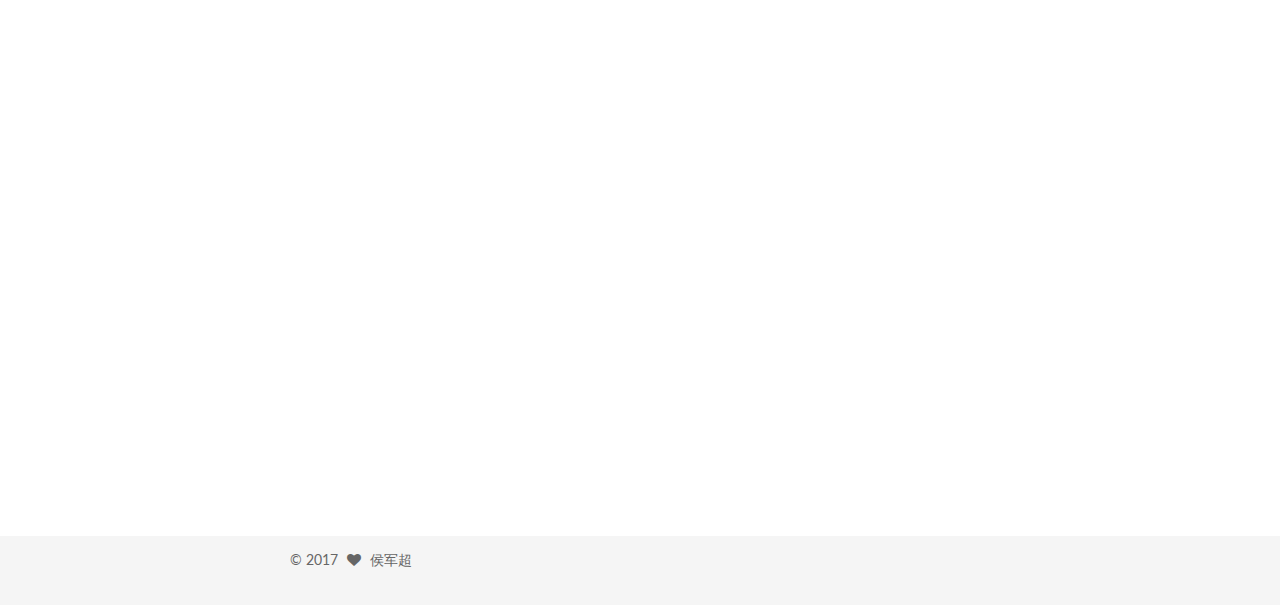
<file: 2017/09/12/7.13 JS-8. this指针/index.html>
<!DOCTYPE html>



  


<html class="theme-next mist use-motion" lang="zh-Hans">
<head>
  <meta charset="UTF-8"/>
<meta http-equiv="X-UA-Compatible" content="IE=edge" />
<meta name="viewport" content="width=device-width, initial-scale=1, maximum-scale=1"/>
<meta name="theme-color" content="#222">









<meta http-equiv="Cache-Control" content="no-transform" />
<meta http-equiv="Cache-Control" content="no-siteapp" />















  
  
  <link href="/lib/fancybox/source/jquery.fancybox.css?v=2.1.5" rel="stylesheet" type="text/css" />




  
  
  
  

  
    
    
  

  

  

  

  

  
    
    
    <link href="//fonts.googleapis.com/css?family=Lato:300,300italic,400,400italic,700,700italic&subset=latin,latin-ext" rel="stylesheet" type="text/css">
  






<link href="/lib/font-awesome/css/font-awesome.min.css?v=4.6.2" rel="stylesheet" type="text/css" />

<link href="/css/main.css?v=5.1.2" rel="stylesheet" type="text/css" />


  <meta name="keywords" content="Hexo, NexT" />








  <link rel="shortcut icon" type="image/x-icon" href="/favicon.ico?v=5.1.2" />






<meta name="description" content="一、this指针 this就是js中的当前行为主体 全局中的this是window  函数中的this要看函数执行的时候前面有没有“.”,如果有点 点前面是谁this就是谁。如果没有点 this就是windowPS:如果访问对象的属性 但是这个属性不存在返回undefined">
<meta property="og:type" content="article">
<meta property="og:title" content="this指针">
<meta property="og:url" content="http://sin32.github.io/2017/09/12/7.13 JS-8. this指针/index.html">
<meta property="og:site_name" content="sin32&#39;blog">
<meta property="og:description" content="一、this指针 this就是js中的当前行为主体 全局中的this是window  函数中的this要看函数执行的时候前面有没有“.”,如果有点 点前面是谁this就是谁。如果没有点 this就是windowPS:如果访问对象的属性 但是这个属性不存在返回undefined">
<meta property="og:locale" content="zh-Hans">
<meta property="og:updated_time" content="2017-09-13T08:13:14.935Z">
<meta name="twitter:card" content="summary">
<meta name="twitter:title" content="this指针">
<meta name="twitter:description" content="一、this指针 this就是js中的当前行为主体 全局中的this是window  函数中的this要看函数执行的时候前面有没有“.”,如果有点 点前面是谁this就是谁。如果没有点 this就是windowPS:如果访问对象的属性 但是这个属性不存在返回undefined">



<script type="text/javascript" id="hexo.configurations">
  var NexT = window.NexT || {};
  var CONFIG = {
    root: '/',
    scheme: 'Mist',
    sidebar: {"position":"left","display":"post","offset":12,"offset_float":12,"b2t":false,"scrollpercent":false,"onmobile":false},
    fancybox: true,
    tabs: true,
    motion: true,
    duoshuo: {
      userId: '0',
      author: '博主'
    },
    algolia: {
      applicationID: '',
      apiKey: '',
      indexName: '',
      hits: {"per_page":10},
      labels: {"input_placeholder":"Search for Posts","hits_empty":"We didn't find any results for the search: ${query}","hits_stats":"${hits} results found in ${time} ms"}
    }
  };
</script>



  <link rel="canonical" href="http://sin32.github.io/2017/09/12/7.13 JS-8. this指针/"/>





  <title>this指针 | sin32'blog</title>
  














</head>

<body itemscope itemtype="http://schema.org/WebPage" lang="zh-Hans">

  
  
    
  

  <div class="container sidebar-position-left page-post-detail ">
    <div class="headband"></div>

    <header id="header" class="header" itemscope itemtype="http://schema.org/WPHeader">
      <div class="header-inner"><div class="site-brand-wrapper">
  <div class="site-meta ">
    

    <div class="custom-logo-site-title">
      <a href="/"  class="brand" rel="start">
        <span class="logo-line-before"><i></i></span>
        <span class="site-title">sin32'blog</span>
        <span class="logo-line-after"><i></i></span>
      </a>
    </div>
      
        <p class="site-subtitle"></p>
      
  </div>

  <div class="site-nav-toggle">
    <button>
      <span class="btn-bar"></span>
      <span class="btn-bar"></span>
      <span class="btn-bar"></span>
    </button>
  </div>
</div>

<nav class="site-nav">
  

  
    <ul id="menu" class="menu">
      
        
        <li class="menu-item menu-item-home">
          <a href="/" rel="section">
            
              <i class="menu-item-icon fa fa-fw fa-home"></i> <br />
            
            首页
          </a>
        </li>
      
        
        <li class="menu-item menu-item-categories">
          <a href="/categories/" rel="section">
            
              <i class="menu-item-icon fa fa-fw fa-th"></i> <br />
            
            分类
          </a>
        </li>
      
        
        <li class="menu-item menu-item-archives">
          <a href="/archives/" rel="section">
            
              <i class="menu-item-icon fa fa-fw fa-archive"></i> <br />
            
            归档
          </a>
        </li>
      

      
        <li class="menu-item menu-item-search">
          
            <a href="javascript:;" class="popup-trigger">
          
            
              <i class="menu-item-icon fa fa-search fa-fw"></i> <br />
            
            搜索
          </a>
        </li>
      
    </ul>
  

  
    <div class="site-search">
      
  <div class="popup search-popup local-search-popup">
  <div class="local-search-header clearfix">
    <span class="search-icon">
      <i class="fa fa-search"></i>
    </span>
    <span class="popup-btn-close">
      <i class="fa fa-times-circle"></i>
    </span>
    <div class="local-search-input-wrapper">
      <input autocomplete="off"
             placeholder="搜索..." spellcheck="false"
             type="text" id="local-search-input">
    </div>
  </div>
  <div id="local-search-result"></div>
</div>



    </div>
  
</nav>



 </div>
    </header>

    <main id="main" class="main">
      <div class="main-inner">
        <div class="content-wrap">
          <div id="content" class="content">
            

  <div id="posts" class="posts-expand">
    

  

  
  
  

  <article class="post post-type-normal" itemscope itemtype="http://schema.org/Article">
  
  
  
  <div class="post-block">
    <link itemprop="mainEntityOfPage" href="http://sin32.github.io/2017/09/12/7.13 JS-8. this指针/">

    <span hidden itemprop="author" itemscope itemtype="http://schema.org/Person">
      <meta itemprop="name" content="侯军超">
      <meta itemprop="description" content="">
      <meta itemprop="image" content="/images/avatar.png">
    </span>

    <span hidden itemprop="publisher" itemscope itemtype="http://schema.org/Organization">
      <meta itemprop="name" content="sin32'blog">
    </span>

    
      <header class="post-header">

        
        
          <h1 class="post-title" itemprop="name headline">this指针</h1>
        

        <div class="post-meta">
          <span class="post-time">
            
              <span class="post-meta-item-icon">
                <i class="fa fa-calendar-o"></i>
              </span>
              
                <span class="post-meta-item-text">发表于</span>
              
              <time title="创建于" itemprop="dateCreated datePublished" datetime="2017-09-12T14:56:01+08:00">
                2017-09-12
              </time>
            

            

            
          </span>

          

          
            
          

          
          

          

          

          

        </div>
      </header>
    

    
    
    
    <div class="post-body" itemprop="articleBody">

      
      

      
        <h4 id="一、this指针"><a href="#一、this指针" class="headerlink" title="一、this指针"></a>一、this指针</h4><ol>
<li>this就是js中的当前行为主体 全局中的this是window </li>
<li>函数中的this要看函数执行的时候前面有没有“.”,如果有点 点前面是谁this就是谁。如果没有点 this就是window<br>PS:如果访问对象的属性 但是这个属性不存在返回undefined <a id="more"></a>
获取一个不存在的元素返回的是null<br>定义在哪里没有关系  主要看执行的时候<figure class="highlight plain"><table><tr><td class="gutter"><pre><div class="line">1</div><div class="line">2</div><div class="line">3</div><div class="line">4</div><div class="line">5</div><div class="line">6</div><div class="line">7</div><div class="line">8</div><div class="line">9</div></pre></td><td class="code"><pre><div class="line"> function  fn()&#123;</div><div class="line">       console.log(this); // obj</div><div class="line">&#125;</div><div class="line"></div><div class="line">var obj=&#123;fn:fn,name:&apos;that&apos;&#125;;</div><div class="line">function f()&#123;</div><div class="line">    console.log(this)   //window</div><div class="line">    obj.fn()</div><div class="line">&#125;</div></pre></td></tr></table></figure>
</li>
</ol>
<p>函数中的this和函数在哪执行和在哪里定义都没有任何关系</p>
<ol>
<li>自执行函数里面的this永远是window </li>
<li><p>给元素绑定事件 事件触发的时候 里面的this就是当前绑定事件的元素</p>
<figure class="highlight plain"><table><tr><td class="gutter"><pre><div class="line">1</div><div class="line">2</div><div class="line">3</div><div class="line">4</div><div class="line">5</div><div class="line">6</div><div class="line">7</div></pre></td><td class="code"><pre><div class="line">btn.onclick = function()&#123;</div><div class="line">    console.log(this);   //btn</div><div class="line">    fn()  //虽然在 事件里执行  但是要看前面有没有点</div><div class="line">&#125;</div><div class="line">function fn()&#123;</div><div class="line">    console.log(this)  //window</div><div class="line">&#125;</div></pre></td></tr></table></figure>
</li>
<li><p>定时器里面的this也是window</p>
</li>
<li>类中的this 指的是当前实例<blockquote>
<p>改变this的方法：call  apply  bind</p>
</blockquote>
</li>
</ol>
<p>#####练习：<br><figure class="highlight plain"><table><tr><td class="gutter"><pre><div class="line">1</div><div class="line">2</div><div class="line">3</div><div class="line">4</div><div class="line">5</div><div class="line">6</div><div class="line">7</div><div class="line">8</div><div class="line">9</div><div class="line">10</div><div class="line">11</div><div class="line">12</div><div class="line">13</div><div class="line">14</div><div class="line">15</div><div class="line">16</div><div class="line">17</div><div class="line">18</div><div class="line">19</div><div class="line">20</div><div class="line">21</div><div class="line">22</div><div class="line">23</div><div class="line">24</div><div class="line">25</div><div class="line">26</div><div class="line">27</div><div class="line">28</div><div class="line">29</div><div class="line">30</div><div class="line">31</div></pre></td><td class="code"><pre><div class="line">function fn1()&#123;</div><div class="line">	conslo.log(this); // ary</div><div class="line">	&#125;</div><div class="line">	function fn2()&#123;</div><div class="line">	conslo.log(this);</div><div class="line">	&#125;</div><div class="line">		</div><div class="line">var ary = [fn1,fn2]</div><div class="line">ary[1]()   </div><div class="line"></div><div class="line">// ary[1] = ary.1\\</div><div class="line"></div><div class="line"></div><div class="line">   var num = 5; // 6 -&gt; 7</div><div class="line">   var obj = &#123;</div><div class="line">       num : 4, // 5</div><div class="line">       fn : (function (num)&#123;</div><div class="line">           num++;</div><div class="line">           this.num++; // 自执行函数中this window window.num++ 6</div><div class="line">           var num = 2;   // num = 2 -&gt; 3 -&gt; 4</div><div class="line">           return function ()&#123;</div><div class="line">               num++; // 2++ -&gt; 3++</div><div class="line">               this.num++; // window.num++ 6++ // obj.num++  4++</div><div class="line">               console.log(num); // 3 // 4</div><div class="line">           &#125;</div><div class="line">       &#125;)()</div><div class="line">   &#125;;</div><div class="line">   var fn = obj.fn;</div><div class="line">   fn(); // 3</div><div class="line">   obj.fn(); // 4</div><div class="line">   console.log(this.num,obj.num); // 7 5</div></pre></td></tr></table></figure></p>
<h4 id="二、单例模式-：把描述同一个事物（或者同一个对象）放在一个内存空间，起到分组的作用"><a href="#二、单例模式-：把描述同一个事物（或者同一个对象）放在一个内存空间，起到分组的作用" class="headerlink" title="二、单例模式 ：把描述同一个事物（或者同一个对象）放在一个内存空间，起到分组的作用"></a>二、单例模式 ：把描述同一个事物（或者同一个对象）放在一个内存空间，起到分组的作用</h4><p>即使对象的属性名相同也不会产生冲突<br>“模块化开发”：项目中开发的模块比较多的时候，多人协作，每个人负责一个模块 最终把代码合并到一起的 单例模式中把 flightFn 和 trainFn 称为命名空间其实就是对象<br>高级单例模式：定义一个自运行函数，返回值是一个对象。</p>
<figure class="highlight plain"><table><tr><td class="gutter"><pre><div class="line">1</div><div class="line">2</div><div class="line">3</div><div class="line">4</div><div class="line">5</div><div class="line">6</div><div class="line">7</div><div class="line">8</div><div class="line">9</div><div class="line">10</div><div class="line">11</div><div class="line">12</div><div class="line">13</div><div class="line">14</div><div class="line">15</div><div class="line">16</div></pre></td><td class="code"><pre><div class="line">var flightFn = &#123;</div><div class="line">                title:机票,</div><div class="line">                mess:‘欢迎来到平台买机票’,</div><div class="line">                say:function()&#123;</div><div class="line">                      alert(this.title+this.mess)               </div><div class="line">                    &#125;</div><div class="line">                             &#125;</div><div class="line">flightFn.say();                             </div><div class="line">var trainFn = &#123;</div><div class="line">                title:火车票,</div><div class="line">                mess:‘欢迎来到平台买火车票’,</div><div class="line">                say:function()&#123;</div><div class="line">                      alert(this.title+this.mess)               </div><div class="line">                    &#125;</div><div class="line">     &#125;  </div><div class="line">trainFn.say();</div></pre></td></tr></table></figure>
<h4 id="三、工厂模式：-把实现一个功能的代码放到一个函数里面-减少冗余的代码—-gt-函数封装"><a href="#三、工厂模式：-把实现一个功能的代码放到一个函数里面-减少冗余的代码—-gt-函数封装" class="headerlink" title="三、工厂模式： 把实现一个功能的代码放到一个函数里面 减少冗余的代码—-&gt; 函数封装"></a>三、工厂模式： 把实现一个功能的代码放到一个函数里面 减少冗余的代码—-&gt; 函数封装</h4><blockquote>
<p>高内聚低耦合：减少页面中重复代码 提升代码重复利用率。<br>特点：</p>
</blockquote>
<h4 id="四、面向对象"><a href="#四、面向对象" class="headerlink" title="四、面向对象"></a>四、面向对象</h4><blockquote>
<p>对象：是一个泛指 比如自然界<br>类：对对象的具体细分，比如 植物类 动物类 人类<br>实例：类中某一个具体事物 比如某一个人<br>类的 封装 继承 多态<br>继承： 子类继承父类<br>多态：多种形态（重载和重写）JS中没有重载<br>重写：子类重写父类<br>对象的遍历：for(var key in obj){}<br>对象的<code>__proto__</code>指向所属类的原型<br>函数有三种角色：函数，类，对象</p>
</blockquote>
<h4 id="五、构造函数"><a href="#五、构造函数" class="headerlink" title="五、构造函数"></a>五、构造函数</h4><p>类本身也是个函数，<br>特点：</p>
<blockquote>
<p>1.一般约定函数名首字母大写<br>2.不用手动创建对象 用this<br>3.没有return 直接会返回一个对象作为这个类的实例<br>4 执行的时候要用new</p>
</blockquote>
<figure class="highlight plain"><table><tr><td class="gutter"><pre><div class="line">1</div><div class="line">2</div><div class="line">3</div><div class="line">4</div><div class="line">5</div><div class="line">6</div><div class="line">7</div><div class="line">8</div></pre></td><td class="code"><pre><div class="line">function CreatePerson(name,age)&#123;</div><div class="line">// 执行之前，浏览器默认创建一个对象 </div><div class="line">    this.name = name;   // 在类的是this.xxx是个当前实例添加属性</div><div class="line">    this.age = age;  // 给当前实例添加私有属性</div><div class="line">// 默认将这个对象返回    </div><div class="line">&#125;</div><div class="line">var person1 = new CreatePerson(&apos;zhangsan&apos;,10); // 构造函数模式，执行 他的返回值就是这个类的实例</div><div class="line">console.log(person1)</div></pre></td></tr></table></figure>
<blockquote>
<p>工厂模式和构造函数模式对比*<br>1.工厂模式是普通函数执行 构造函数通过new来执行 默认创建一个对象 将其返回作为这个类的实例<br>2.执行的时候形成一个私有作用域 –&gt; 形参赋值—-&gt;预解释—-&gt;代码 从上至下<br>构造函数模式执行的时候 会默认创建一个对象 默认返回的实例 工厂模式手工创建<br>每一个实例都是一个独立的个体 </p>
</blockquote>
<p>Object 基类<br>instanceof 用来检测一个实例数否属于这个类<br><figure class="highlight plain"><table><tr><td class="gutter"><pre><div class="line">1</div></pre></td><td class="code"><pre><div class="line">person1 instanceof CreatePerson   //turn</div></pre></td></tr></table></figure></p>
<blockquote>
<p>Ps : 如果构造函数有return 的是一个引用数据类型 就会把之前的对象覆盖<br>如果返回的是一个基本数据类型的话 那就没有影响</p>
</blockquote>
<figure class="highlight plain"><table><tr><td class="gutter"><pre><div class="line">1</div><div class="line">2</div><div class="line">3</div><div class="line">4</div><div class="line">5</div><div class="line">6</div><div class="line">7</div><div class="line">8</div><div class="line">9</div><div class="line">10</div><div class="line">11</div><div class="line">12</div><div class="line">13</div><div class="line">14</div><div class="line">15</div><div class="line">16</div><div class="line">17</div><div class="line">18</div><div class="line">19</div><div class="line">20</div><div class="line">21</div><div class="line">22</div><div class="line">23</div><div class="line">24</div></pre></td><td class="code"><pre><div class="line">function CreatePerson(name,age)&#123;</div><div class="line">        this.name = name;   </div><div class="line">        this.age = age;  </div><div class="line">        return &#123; info : &apos;hahaha&apos;&#125;   </div><div class="line">        // return 124    // 基本数据类型就不会有影响</div><div class="line">    &#125;</div><div class="line">var person1 = new CreatePerson(&apos;zhangsan&apos;,10);  </div><div class="line">console.log(person1)    // hahaha</div><div class="line"></div><div class="line">   var num = 1;   //   --3    --5</div><div class="line">   var obj = &#123;num : 2&#125;;  //   4</div><div class="line">   obj.fn = (function (num)&#123; //  1         </div><div class="line">       this.num += 2;          </div><div class="line">       num--;   //  0---  -1 -- 0--  -1</div><div class="line">                   return function (n)1    // 2</div><div class="line">           this.num += 2;              </div><div class="line">           num--;   </div><div class="line">           console.log(n + ++num);   // 1+0</div><div class="line">       &#125;</div><div class="line">   &#125;)(this.num);</div><div class="line">   var fn = obj.fn;</div><div class="line">   fn(1);   // 1</div><div class="line">   obj.fn(2);   //    2</div><div class="line">   console.log(num,obj.num);   //  5     4</div></pre></td></tr></table></figure>
<p>自执行函数只执行一次<br>两次this.num 代表的不一样 第一次是 window 第二次是obj<br><figure class="highlight plain"><table><tr><td class="gutter"><pre><div class="line">1</div><div class="line">2</div><div class="line">3</div><div class="line">4</div><div class="line">5</div><div class="line">6</div><div class="line">7</div><div class="line">8</div><div class="line">9</div><div class="line">10</div><div class="line">11</div><div class="line">12</div><div class="line">13</div><div class="line">14</div><div class="line">15</div><div class="line">16</div><div class="line">17</div><div class="line">18</div></pre></td><td class="code"><pre><div class="line">var num = 20;   60  240</div><div class="line">   var obj = &#123;</div><div class="line">        num: 30,   120</div><div class="line">       fn: (function (num) &#123;20</div><div class="line">           this.num *= 3;</div><div class="line">            num += 15; 35</div><div class="line">           var num = 45;   45  65   85</div><div class="line">            return function () &#123;</div><div class="line">                this.num *= 4;    </div><div class="line">                num += 20;    65</div><div class="line">                console.log(num);   65</div><div class="line">            &#125;</div><div class="line">        &#125;)(num)</div><div class="line">    &#125;;</div><div class="line">    var fn = obj.fn;</div><div class="line">    fn();   65</div><div class="line">    obj.fn(); 85</div><div class="line">    console.log(window.num, obj.num);   240    120</div></pre></td></tr></table></figure></p>
<ol>
<li>在构造函数中，如果不需要传参，就可以省略小括号<br>var f1 = new Fn;</li>
<li>类有普通函数的一面，当函数执行的时候， var num 其实只是当前形成的私有作用域中的私有变量而已， 和实例没有任何关系</li>
<li>检测一个实例是否属于某一个类 instanceof<br>每一个实例都是对象数据类型</li>
<li><p>检测某一个属性数否属于一个对象 用Iin<br>attr in object 不管是共有的属性还是私有的属性都可以检测</p>
</li>
<li><p>hasOwnProperty: 用来检测某一个属性是否是这个对象的私有属性<br>f1.hasOwnProperty(‘getX’)</p>
</li>
</ol>

      
    </div>
    
    
    

    

    

    

    <footer class="post-footer">
      

      
      
      

      
        <div class="post-nav">
          <div class="post-nav-next post-nav-item">
            
              <a href="/2017/09/12/hello-world/" rel="next" title="Hello World">
                <i class="fa fa-chevron-left"></i> Hello World
              </a>
            
          </div>

          <span class="post-nav-divider"></span>

          <div class="post-nav-prev post-nav-item">
            
              <a href="/2017/09/12/cookie_session/" rel="prev" title="cookie&session">
                cookie&session <i class="fa fa-chevron-right"></i>
              </a>
            
          </div>
        </div>
      

      
      
    </footer>
  </div>
  
  
  
  </article>



    <div class="post-spread">
      
    </div>
  </div>


          </div>
          


          
  <div class="comments" id="comments">
    
  </div>


        </div>
        
          
  
  <div class="sidebar-toggle">
    <div class="sidebar-toggle-line-wrap">
      <span class="sidebar-toggle-line sidebar-toggle-line-first"></span>
      <span class="sidebar-toggle-line sidebar-toggle-line-middle"></span>
      <span class="sidebar-toggle-line sidebar-toggle-line-last"></span>
    </div>
  </div>

  <aside id="sidebar" class="sidebar">
    
    <div class="sidebar-inner">

      

      
        <ul class="sidebar-nav motion-element">
          <li class="sidebar-nav-toc sidebar-nav-active" data-target="post-toc-wrap" >
            文章目录
          </li>
          <li class="sidebar-nav-overview" data-target="site-overview">
            站点概览
          </li>
        </ul>
      

      <section class="site-overview sidebar-panel">
        <div class="site-author motion-element" itemprop="author" itemscope itemtype="http://schema.org/Person">
          <img class="site-author-image" itemprop="image"
               src="/images/avatar.png"
               alt="侯军超" />
          <p class="site-author-name" itemprop="name">侯军超</p>
           
              <p class="site-description motion-element" itemprop="description"></p>
          
        </div>
        <nav class="site-state motion-element">

          
            <div class="site-state-item site-state-posts">
              <a href="/archives/">
                <span class="site-state-item-count">5</span>
                <span class="site-state-item-name">日志</span>
              </a>
            </div>
          

          

          

        </nav>

        

        <div class="links-of-author motion-element">
          
        </div>

        
        

        
        

        


      </section>

      
      <!--noindex-->
        <section class="post-toc-wrap motion-element sidebar-panel sidebar-panel-active">
          <div class="post-toc">

            
              
            

            
              <div class="post-toc-content"><ol class="nav"><li class="nav-item nav-level-4"><a class="nav-link" href="#一、this指针"><span class="nav-number">1.</span> <span class="nav-text">一、this指针</span></a></li><li class="nav-item nav-level-4"><a class="nav-link" href="#二、单例模式-：把描述同一个事物（或者同一个对象）放在一个内存空间，起到分组的作用"><span class="nav-number">2.</span> <span class="nav-text">二、单例模式 ：把描述同一个事物（或者同一个对象）放在一个内存空间，起到分组的作用</span></a></li><li class="nav-item nav-level-4"><a class="nav-link" href="#三、工厂模式：-把实现一个功能的代码放到一个函数里面-减少冗余的代码—-gt-函数封装"><span class="nav-number">3.</span> <span class="nav-text">三、工厂模式： 把实现一个功能的代码放到一个函数里面 减少冗余的代码—-> 函数封装</span></a></li><li class="nav-item nav-level-4"><a class="nav-link" href="#四、面向对象"><span class="nav-number">4.</span> <span class="nav-text">四、面向对象</span></a></li><li class="nav-item nav-level-4"><a class="nav-link" href="#五、构造函数"><span class="nav-number">5.</span> <span class="nav-text">五、构造函数</span></a></li></ol></div>
            

          </div>
        </section>
      <!--/noindex-->
      

      

    </div>
  </aside>


        
      </div>
    </main>

    <footer id="footer" class="footer">
      <div class="footer-inner">
        <div class="copyright" >
  
  &copy; 
  <span itemprop="copyrightYear">2017</span>
  <span class="with-love">
    <i class="fa fa-heart"></i>
  </span>
  <span class="author" itemprop="copyrightHolder">侯军超</span>
</div>



        

        
      </div>
    </footer>

    
      <div class="back-to-top">
        <i class="fa fa-arrow-up"></i>
        
      </div>
    

  </div>

  

<script type="text/javascript">
  if (Object.prototype.toString.call(window.Promise) !== '[object Function]') {
    window.Promise = null;
  }
</script>









  












  
  <script type="text/javascript" src="/lib/jquery/index.js?v=2.1.3"></script>

  
  <script type="text/javascript" src="/lib/fastclick/lib/fastclick.min.js?v=1.0.6"></script>

  
  <script type="text/javascript" src="/lib/jquery_lazyload/jquery.lazyload.js?v=1.9.7"></script>

  
  <script type="text/javascript" src="/lib/velocity/velocity.min.js?v=1.2.1"></script>

  
  <script type="text/javascript" src="/lib/velocity/velocity.ui.min.js?v=1.2.1"></script>

  
  <script type="text/javascript" src="/lib/fancybox/source/jquery.fancybox.pack.js?v=2.1.5"></script>


  


  <script type="text/javascript" src="/js/src/utils.js?v=5.1.2"></script>

  <script type="text/javascript" src="/js/src/motion.js?v=5.1.2"></script>



  
  

  
  <script type="text/javascript" src="/js/src/scrollspy.js?v=5.1.2"></script>
<script type="text/javascript" src="/js/src/post-details.js?v=5.1.2"></script>



  


  <script type="text/javascript" src="/js/src/bootstrap.js?v=5.1.2"></script>



  


  




	





  





  






  

  <script type="text/javascript">
    // Popup Window;
    var isfetched = false;
    var isXml = true;
    // Search DB path;
    var search_path = "search.xml";
    if (search_path.length === 0) {
      search_path = "search.xml";
    } else if (/json$/i.test(search_path)) {
      isXml = false;
    }
    var path = "/" + search_path;
    // monitor main search box;

    var onPopupClose = function (e) {
      $('.popup').hide();
      $('#local-search-input').val('');
      $('.search-result-list').remove();
      $('#no-result').remove();
      $(".local-search-pop-overlay").remove();
      $('body').css('overflow', '');
    }

    function proceedsearch() {
      $("body")
        .append('<div class="search-popup-overlay local-search-pop-overlay"></div>')
        .css('overflow', 'hidden');
      $('.search-popup-overlay').click(onPopupClose);
      $('.popup').toggle();
      var $localSearchInput = $('#local-search-input');
      $localSearchInput.attr("autocapitalize", "none");
      $localSearchInput.attr("autocorrect", "off");
      $localSearchInput.focus();
    }

    // search function;
    var searchFunc = function(path, search_id, content_id) {
      'use strict';

      // start loading animation
      $("body")
        .append('<div class="search-popup-overlay local-search-pop-overlay">' +
          '<div id="search-loading-icon">' +
          '<i class="fa fa-spinner fa-pulse fa-5x fa-fw"></i>' +
          '</div>' +
          '</div>')
        .css('overflow', 'hidden');
      $("#search-loading-icon").css('margin', '20% auto 0 auto').css('text-align', 'center');

      $.ajax({
        url: path,
        dataType: isXml ? "xml" : "json",
        async: true,
        success: function(res) {
          // get the contents from search data
          isfetched = true;
          $('.popup').detach().appendTo('.header-inner');
          var datas = isXml ? $("entry", res).map(function() {
            return {
              title: $("title", this).text(),
              content: $("content",this).text(),
              url: $("url" , this).text()
            };
          }).get() : res;
          var input = document.getElementById(search_id);
          var resultContent = document.getElementById(content_id);
          var inputEventFunction = function() {
            var searchText = input.value.trim().toLowerCase();
            var keywords = searchText.split(/[\s\-]+/);
            if (keywords.length > 1) {
              keywords.push(searchText);
            }
            var resultItems = [];
            if (searchText.length > 0) {
              // perform local searching
              datas.forEach(function(data) {
                var isMatch = false;
                var hitCount = 0;
                var searchTextCount = 0;
                var title = data.title.trim();
                var titleInLowerCase = title.toLowerCase();
                var content = data.content.trim().replace(/<[^>]+>/g,"");
                var contentInLowerCase = content.toLowerCase();
                var articleUrl = decodeURIComponent(data.url);
                var indexOfTitle = [];
                var indexOfContent = [];
                // only match articles with not empty titles
                if(title != '') {
                  keywords.forEach(function(keyword) {
                    function getIndexByWord(word, text, caseSensitive) {
                      var wordLen = word.length;
                      if (wordLen === 0) {
                        return [];
                      }
                      var startPosition = 0, position = [], index = [];
                      if (!caseSensitive) {
                        text = text.toLowerCase();
                        word = word.toLowerCase();
                      }
                      while ((position = text.indexOf(word, startPosition)) > -1) {
                        index.push({position: position, word: word});
                        startPosition = position + wordLen;
                      }
                      return index;
                    }

                    indexOfTitle = indexOfTitle.concat(getIndexByWord(keyword, titleInLowerCase, false));
                    indexOfContent = indexOfContent.concat(getIndexByWord(keyword, contentInLowerCase, false));
                  });
                  if (indexOfTitle.length > 0 || indexOfContent.length > 0) {
                    isMatch = true;
                    hitCount = indexOfTitle.length + indexOfContent.length;
                  }
                }

                // show search results

                if (isMatch) {
                  // sort index by position of keyword

                  [indexOfTitle, indexOfContent].forEach(function (index) {
                    index.sort(function (itemLeft, itemRight) {
                      if (itemRight.position !== itemLeft.position) {
                        return itemRight.position - itemLeft.position;
                      } else {
                        return itemLeft.word.length - itemRight.word.length;
                      }
                    });
                  });

                  // merge hits into slices

                  function mergeIntoSlice(text, start, end, index) {
                    var item = index[index.length - 1];
                    var position = item.position;
                    var word = item.word;
                    var hits = [];
                    var searchTextCountInSlice = 0;
                    while (position + word.length <= end && index.length != 0) {
                      if (word === searchText) {
                        searchTextCountInSlice++;
                      }
                      hits.push({position: position, length: word.length});
                      var wordEnd = position + word.length;

                      // move to next position of hit

                      index.pop();
                      while (index.length != 0) {
                        item = index[index.length - 1];
                        position = item.position;
                        word = item.word;
                        if (wordEnd > position) {
                          index.pop();
                        } else {
                          break;
                        }
                      }
                    }
                    searchTextCount += searchTextCountInSlice;
                    return {
                      hits: hits,
                      start: start,
                      end: end,
                      searchTextCount: searchTextCountInSlice
                    };
                  }

                  var slicesOfTitle = [];
                  if (indexOfTitle.length != 0) {
                    slicesOfTitle.push(mergeIntoSlice(title, 0, title.length, indexOfTitle));
                  }

                  var slicesOfContent = [];
                  while (indexOfContent.length != 0) {
                    var item = indexOfContent[indexOfContent.length - 1];
                    var position = item.position;
                    var word = item.word;
                    // cut out 100 characters
                    var start = position - 20;
                    var end = position + 80;
                    if(start < 0){
                      start = 0;
                    }
                    if (end < position + word.length) {
                      end = position + word.length;
                    }
                    if(end > content.length){
                      end = content.length;
                    }
                    slicesOfContent.push(mergeIntoSlice(content, start, end, indexOfContent));
                  }

                  // sort slices in content by search text's count and hits' count

                  slicesOfContent.sort(function (sliceLeft, sliceRight) {
                    if (sliceLeft.searchTextCount !== sliceRight.searchTextCount) {
                      return sliceRight.searchTextCount - sliceLeft.searchTextCount;
                    } else if (sliceLeft.hits.length !== sliceRight.hits.length) {
                      return sliceRight.hits.length - sliceLeft.hits.length;
                    } else {
                      return sliceLeft.start - sliceRight.start;
                    }
                  });

                  // select top N slices in content

                  var upperBound = parseInt('1');
                  if (upperBound >= 0) {
                    slicesOfContent = slicesOfContent.slice(0, upperBound);
                  }

                  // highlight title and content

                  function highlightKeyword(text, slice) {
                    var result = '';
                    var prevEnd = slice.start;
                    slice.hits.forEach(function (hit) {
                      result += text.substring(prevEnd, hit.position);
                      var end = hit.position + hit.length;
                      result += '<b class="search-keyword">' + text.substring(hit.position, end) + '</b>';
                      prevEnd = end;
                    });
                    result += text.substring(prevEnd, slice.end);
                    return result;
                  }

                  var resultItem = '';

                  if (slicesOfTitle.length != 0) {
                    resultItem += "<li><a href='" + articleUrl + "' class='search-result-title'>" + highlightKeyword(title, slicesOfTitle[0]) + "</a>";
                  } else {
                    resultItem += "<li><a href='" + articleUrl + "' class='search-result-title'>" + title + "</a>";
                  }

                  slicesOfContent.forEach(function (slice) {
                    resultItem += "<a href='" + articleUrl + "'>" +
                      "<p class=\"search-result\">" + highlightKeyword(content, slice) +
                      "...</p>" + "</a>";
                  });

                  resultItem += "</li>";
                  resultItems.push({
                    item: resultItem,
                    searchTextCount: searchTextCount,
                    hitCount: hitCount,
                    id: resultItems.length
                  });
                }
              })
            };
            if (keywords.length === 1 && keywords[0] === "") {
              resultContent.innerHTML = '<div id="no-result"><i class="fa fa-search fa-5x" /></div>'
            } else if (resultItems.length === 0) {
              resultContent.innerHTML = '<div id="no-result"><i class="fa fa-frown-o fa-5x" /></div>'
            } else {
              resultItems.sort(function (resultLeft, resultRight) {
                if (resultLeft.searchTextCount !== resultRight.searchTextCount) {
                  return resultRight.searchTextCount - resultLeft.searchTextCount;
                } else if (resultLeft.hitCount !== resultRight.hitCount) {
                  return resultRight.hitCount - resultLeft.hitCount;
                } else {
                  return resultRight.id - resultLeft.id;
                }
              });
              var searchResultList = '<ul class=\"search-result-list\">';
              resultItems.forEach(function (result) {
                searchResultList += result.item;
              })
              searchResultList += "</ul>";
              resultContent.innerHTML = searchResultList;
            }
          }

          if ('auto' === 'auto') {
            input.addEventListener('input', inputEventFunction);
          } else {
            $('.search-icon').click(inputEventFunction);
            input.addEventListener('keypress', function (event) {
              if (event.keyCode === 13) {
                inputEventFunction();
              }
            });
          }

          // remove loading animation
          $(".local-search-pop-overlay").remove();
          $('body').css('overflow', '');

          proceedsearch();
        }
      });
    }

    // handle and trigger popup window;
    $('.popup-trigger').click(function(e) {
      e.stopPropagation();
      if (isfetched === false) {
        searchFunc(path, 'local-search-input', 'local-search-result');
      } else {
        proceedsearch();
      };
    });

    $('.popup-btn-close').click(onPopupClose);
    $('.popup').click(function(e){
      e.stopPropagation();
    });
    $(document).on('keyup', function (event) {
      var shouldDismissSearchPopup = event.which === 27 &&
        $('.search-popup').is(':visible');
      if (shouldDismissSearchPopup) {
        onPopupClose();
      }
    });
  </script>





  

  

  

  

  

  

</body>
</html>
</file>
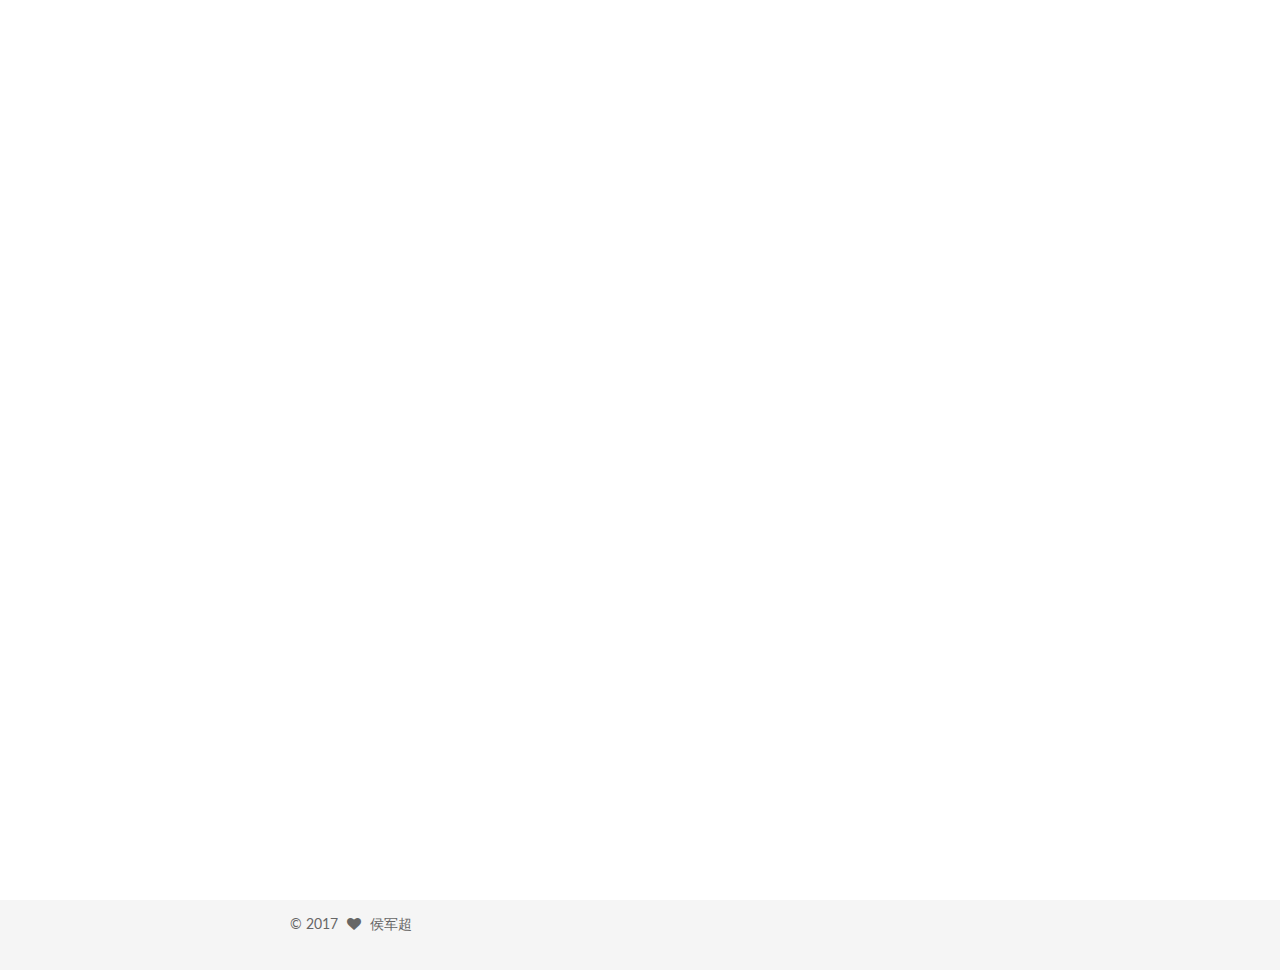
<file: 2017/09/12/cookie_session/index.html>
<!DOCTYPE html>



  


<html class="theme-next mist use-motion" lang="zh-Hans">
<head>
  <meta charset="UTF-8"/>
<meta http-equiv="X-UA-Compatible" content="IE=edge" />
<meta name="viewport" content="width=device-width, initial-scale=1, maximum-scale=1"/>
<meta name="theme-color" content="#222">









<meta http-equiv="Cache-Control" content="no-transform" />
<meta http-equiv="Cache-Control" content="no-siteapp" />















  
  
  <link href="/lib/fancybox/source/jquery.fancybox.css?v=2.1.5" rel="stylesheet" type="text/css" />




  
  
  
  

  
    
    
  

  

  

  

  

  
    
    
    <link href="//fonts.googleapis.com/css?family=Lato:300,300italic,400,400italic,700,700italic&subset=latin,latin-ext" rel="stylesheet" type="text/css">
  






<link href="/lib/font-awesome/css/font-awesome.min.css?v=4.6.2" rel="stylesheet" type="text/css" />

<link href="/css/main.css?v=5.1.2" rel="stylesheet" type="text/css" />


  <meta name="keywords" content="Hexo, NexT" />








  <link rel="shortcut icon" type="image/x-icon" href="/favicon.ico?v=5.1.2" />






<meta name="description" content="在web应用中，多个请求之间共享“用户会话”是非常必要的。但HTTP1.0协议是无状态的。那这时Cookie就出现了。那Cookie又是如何处理的呢？">
<meta property="og:type" content="article">
<meta property="og:title" content="cookie&amp;session">
<meta property="og:url" content="http://sin32.github.io/2017/09/12/cookie_session/index.html">
<meta property="og:site_name" content="sin32&#39;blog">
<meta property="og:description" content="在web应用中，多个请求之间共享“用户会话”是非常必要的。但HTTP1.0协议是无状态的。那这时Cookie就出现了。那Cookie又是如何处理的呢？">
<meta property="og:locale" content="zh-Hans">
<meta property="og:updated_time" content="2017-09-13T08:13:24.837Z">
<meta name="twitter:card" content="summary">
<meta name="twitter:title" content="cookie&amp;session">
<meta name="twitter:description" content="在web应用中，多个请求之间共享“用户会话”是非常必要的。但HTTP1.0协议是无状态的。那这时Cookie就出现了。那Cookie又是如何处理的呢？">



<script type="text/javascript" id="hexo.configurations">
  var NexT = window.NexT || {};
  var CONFIG = {
    root: '/',
    scheme: 'Mist',
    sidebar: {"position":"left","display":"post","offset":12,"offset_float":12,"b2t":false,"scrollpercent":false,"onmobile":false},
    fancybox: true,
    tabs: true,
    motion: true,
    duoshuo: {
      userId: '0',
      author: '博主'
    },
    algolia: {
      applicationID: '',
      apiKey: '',
      indexName: '',
      hits: {"per_page":10},
      labels: {"input_placeholder":"Search for Posts","hits_empty":"We didn't find any results for the search: ${query}","hits_stats":"${hits} results found in ${time} ms"}
    }
  };
</script>



  <link rel="canonical" href="http://sin32.github.io/2017/09/12/cookie_session/"/>





  <title>cookie&session | sin32'blog</title>
  














</head>

<body itemscope itemtype="http://schema.org/WebPage" lang="zh-Hans">

  
  
    
  

  <div class="container sidebar-position-left page-post-detail ">
    <div class="headband"></div>

    <header id="header" class="header" itemscope itemtype="http://schema.org/WPHeader">
      <div class="header-inner"><div class="site-brand-wrapper">
  <div class="site-meta ">
    

    <div class="custom-logo-site-title">
      <a href="/"  class="brand" rel="start">
        <span class="logo-line-before"><i></i></span>
        <span class="site-title">sin32'blog</span>
        <span class="logo-line-after"><i></i></span>
      </a>
    </div>
      
        <p class="site-subtitle"></p>
      
  </div>

  <div class="site-nav-toggle">
    <button>
      <span class="btn-bar"></span>
      <span class="btn-bar"></span>
      <span class="btn-bar"></span>
    </button>
  </div>
</div>

<nav class="site-nav">
  

  
    <ul id="menu" class="menu">
      
        
        <li class="menu-item menu-item-home">
          <a href="/" rel="section">
            
              <i class="menu-item-icon fa fa-fw fa-home"></i> <br />
            
            首页
          </a>
        </li>
      
        
        <li class="menu-item menu-item-categories">
          <a href="/categories/" rel="section">
            
              <i class="menu-item-icon fa fa-fw fa-th"></i> <br />
            
            分类
          </a>
        </li>
      
        
        <li class="menu-item menu-item-archives">
          <a href="/archives/" rel="section">
            
              <i class="menu-item-icon fa fa-fw fa-archive"></i> <br />
            
            归档
          </a>
        </li>
      

      
        <li class="menu-item menu-item-search">
          
            <a href="javascript:;" class="popup-trigger">
          
            
              <i class="menu-item-icon fa fa-search fa-fw"></i> <br />
            
            搜索
          </a>
        </li>
      
    </ul>
  

  
    <div class="site-search">
      
  <div class="popup search-popup local-search-popup">
  <div class="local-search-header clearfix">
    <span class="search-icon">
      <i class="fa fa-search"></i>
    </span>
    <span class="popup-btn-close">
      <i class="fa fa-times-circle"></i>
    </span>
    <div class="local-search-input-wrapper">
      <input autocomplete="off"
             placeholder="搜索..." spellcheck="false"
             type="text" id="local-search-input">
    </div>
  </div>
  <div id="local-search-result"></div>
</div>



    </div>
  
</nav>



 </div>
    </header>

    <main id="main" class="main">
      <div class="main-inner">
        <div class="content-wrap">
          <div id="content" class="content">
            

  <div id="posts" class="posts-expand">
    

  

  
  
  

  <article class="post post-type-normal" itemscope itemtype="http://schema.org/Article">
  
  
  
  <div class="post-block">
    <link itemprop="mainEntityOfPage" href="http://sin32.github.io/2017/09/12/cookie_session/">

    <span hidden itemprop="author" itemscope itemtype="http://schema.org/Person">
      <meta itemprop="name" content="侯军超">
      <meta itemprop="description" content="">
      <meta itemprop="image" content="/images/avatar.png">
    </span>

    <span hidden itemprop="publisher" itemscope itemtype="http://schema.org/Organization">
      <meta itemprop="name" content="sin32'blog">
    </span>

    
      <header class="post-header">

        
        
          <h1 class="post-title" itemprop="name headline">cookie&session</h1>
        

        <div class="post-meta">
          <span class="post-time">
            
              <span class="post-meta-item-icon">
                <i class="fa fa-calendar-o"></i>
              </span>
              
                <span class="post-meta-item-text">发表于</span>
              
              <time title="创建于" itemprop="dateCreated datePublished" datetime="2017-09-12T16:11:57+08:00">
                2017-09-12
              </time>
            

            

            
          </span>

          

          
            
          

          
          

          

          

          

        </div>
      </header>
    

    
    
    
    <div class="post-body" itemprop="articleBody">

      
      

      
        <p>在web应用中，多个请求之间共享“用户会话”是非常必要的。但HTTP1.0协议是无状态的。那这时Cookie就出现了。那Cookie又是如何处理的呢？</p>
<a id="more"></a>
<h4 id="Cookie的处理："><a href="#Cookie的处理：" class="headerlink" title="Cookie的处理："></a>Cookie的处理：</h4><ol>
<li>服务端向客户端发送Cookie</li>
<li>客户端的浏览器把Cookie保存</li>
<li>然后在每次请求浏览器都会将Cookie发送到服务端</li>
</ol>
<p>在HTML文档被发送之前，Web服务器通过传送HTTP 包头中的Set-Cookie 消息把一个cookie 发送到用户的浏览器中，如下示例：<br>Set-Cookie: name=value; Path=/; expires=Wednesday, 09-Nov-99 23:12:40 GMT;</p>
<p>其中比较重要的属性：</p>
<p>name=value：键值对，可以设置要保存的 Key/Value，注意这里的 name 不能和其他属性项的名字一样<br>Expires： 过期时间（秒），在设置的某个时间点后该 Cookie 就会失效，如 expires=Wednesday, 09-Nov-99 23:12:40 GMT<br>maxAge： 最大失效时间（毫秒），设置在多少后失效<br>secure： 当 secure 值为 true 时，cookie 在 HTTP 中是无效，在 HTTPS 中才有效<br>Path： 表示 cookie 影响到的路，如 path=/。如果路径不能匹配时，浏览器则不发送这个Cookie</p>
<h4 id="cookie在express中的使用"><a href="#cookie在express中的使用" class="headerlink" title="cookie在express中的使用"></a>cookie在express中的使用</h4><p>express 在 4.x 版本之后，管理session和cookies等许多模块都不再直接包含在express中， `而是需要单独下载安装相应模块。</p>
<p>cookieParser安装：<br>$ npm install cookie-parser</p>
<p>通过express命令创建的项目会自动将这个模块安装。</p>
<h3 id="session"><a href="#session" class="headerlink" title="session"></a>session</h3><p>什么是session？</p>
<p>session是另一种记录客户状态的机制，不同的是Cookie保存在客户端浏览器中，而session保存在服务器上。</p>
<p>客户端浏览器访问服务器的时候，服务器把客户端信息以某种形式记录在服务器上，这就是session。客户端浏览器再次访问时只需要从该Session中查找该客户的状态就可以了。</p>
<p>如果说Cookie机制是通过检查客户身上的“通行证”来确定客户身份的话，那么session机制就是通过检查服务器上的“客户明细表”来确认客户身份。</p>
<p>session相当于程序在服务器上建立的一份客户档案，客户来访的时候只需要查询客户档案表就可以了。</p>
<h4 id="两者的区别："><a href="#两者的区别：" class="headerlink" title="两者的区别："></a>两者的区别：</h4><blockquote>
<p>cookie数据存放在客户的浏览器上，session数据放在服务器上。<br>cookie不是很安全，别人可以分析存放在本地的COOKIE并进行COOKIE欺骗 考虑到安全应当使用session。<br>session会在一定时间内保存在服务器上。当访问增多，会比较占用你服务器的性能 考虑到减轻服务器性能方面，应当使用COOKIE。<br>单个cookie保存的数据不能超过4K，很多浏览器都限制一个站点最多保存20个cookie。<br>所以建议：将登陆信息等重要信息存放为session、其他信息如果需要保留，可以放在cookie中</p>
</blockquote>
<p>####express中的session</p>
<p>跟cookie一样都需要单独的安装和引用模块， 安装模块：</p>
<p>$npm install express-session<br>这个模块没有默认安装，需要自己手动安装，并引入：<br>var session = require(‘express-session’);<br>这个模块的主要的方法是 session(options)，其中 options 中包含可选参数，主要有：</p>
<p>name: 设置 cookie 中，保存 session 的字段名称，默认为 connect.sid 。<br>store: session 的存储方式，默认存放在内存中，也可以使用 redis，mongodb 等。express<br>生态中都有相应模块的支持。<br>secret: 通过设置的 secret 字符串，来计算 hash 值并放在 cookie 中，使产生的 signedCookie<br>防篡改。<br>cookie: 设置存放 session id 的 cookie 的相关选项，默认为 (default: { path: ‘/’,<br>httpOnly: true, secure: false, maxAge: null })<br>genid: 产生一个新的 session_id 时，所使用的函数， 默认使用 uid2 这个 npm 包。<br>rolling: 每个请求都重新设置一个 cookie，默认为 false。<br>resave: 即使 session 没有被修改，也保存 session 值，默认为 true。</p>

      
    </div>
    
    
    

    

    

    

    <footer class="post-footer">
      

      
      
      

      
        <div class="post-nav">
          <div class="post-nav-next post-nav-item">
            
              <a href="/2017/09/12/7.13 JS-8. this指针/" rel="next" title="this指针">
                <i class="fa fa-chevron-left"></i> this指针
              </a>
            
          </div>

          <span class="post-nav-divider"></span>

          <div class="post-nav-prev post-nav-item">
            
              <a href="/2017/09/12/gulp bower yoman/" rel="prev" title="gulp bower yoman">
                gulp bower yoman <i class="fa fa-chevron-right"></i>
              </a>
            
          </div>
        </div>
      

      
      
    </footer>
  </div>
  
  
  
  </article>



    <div class="post-spread">
      
    </div>
  </div>


          </div>
          


          
  <div class="comments" id="comments">
    
  </div>


        </div>
        
          
  
  <div class="sidebar-toggle">
    <div class="sidebar-toggle-line-wrap">
      <span class="sidebar-toggle-line sidebar-toggle-line-first"></span>
      <span class="sidebar-toggle-line sidebar-toggle-line-middle"></span>
      <span class="sidebar-toggle-line sidebar-toggle-line-last"></span>
    </div>
  </div>

  <aside id="sidebar" class="sidebar">
    
    <div class="sidebar-inner">

      

      
        <ul class="sidebar-nav motion-element">
          <li class="sidebar-nav-toc sidebar-nav-active" data-target="post-toc-wrap" >
            文章目录
          </li>
          <li class="sidebar-nav-overview" data-target="site-overview">
            站点概览
          </li>
        </ul>
      

      <section class="site-overview sidebar-panel">
        <div class="site-author motion-element" itemprop="author" itemscope itemtype="http://schema.org/Person">
          <img class="site-author-image" itemprop="image"
               src="/images/avatar.png"
               alt="侯军超" />
          <p class="site-author-name" itemprop="name">侯军超</p>
           
              <p class="site-description motion-element" itemprop="description"></p>
          
        </div>
        <nav class="site-state motion-element">

          
            <div class="site-state-item site-state-posts">
              <a href="/archives/">
                <span class="site-state-item-count">5</span>
                <span class="site-state-item-name">日志</span>
              </a>
            </div>
          

          

          

        </nav>

        

        <div class="links-of-author motion-element">
          
        </div>

        
        

        
        

        


      </section>

      
      <!--noindex-->
        <section class="post-toc-wrap motion-element sidebar-panel sidebar-panel-active">
          <div class="post-toc">

            
              
            

            
              <div class="post-toc-content"><ol class="nav"><li class="nav-item nav-level-4"><a class="nav-link" href="#Cookie的处理："><span class="nav-number">1.</span> <span class="nav-text">Cookie的处理：</span></a></li><li class="nav-item nav-level-4"><a class="nav-link" href="#cookie在express中的使用"><span class="nav-number">2.</span> <span class="nav-text">cookie在express中的使用</span></a></li></ol></li><li class="nav-item nav-level-3"><a class="nav-link" href="#session"><span class="nav-number"></span> <span class="nav-text">session</span></a><ol class="nav-child"><li class="nav-item nav-level-4"><a class="nav-link" href="#两者的区别："><span class="nav-number">1.</span> <span class="nav-text">两者的区别：</span></a></li></ol></div>
            

          </div>
        </section>
      <!--/noindex-->
      

      

    </div>
  </aside>


        
      </div>
    </main>

    <footer id="footer" class="footer">
      <div class="footer-inner">
        <div class="copyright" >
  
  &copy; 
  <span itemprop="copyrightYear">2017</span>
  <span class="with-love">
    <i class="fa fa-heart"></i>
  </span>
  <span class="author" itemprop="copyrightHolder">侯军超</span>
</div>



        

        
      </div>
    </footer>

    
      <div class="back-to-top">
        <i class="fa fa-arrow-up"></i>
        
      </div>
    

  </div>

  

<script type="text/javascript">
  if (Object.prototype.toString.call(window.Promise) !== '[object Function]') {
    window.Promise = null;
  }
</script>









  












  
  <script type="text/javascript" src="/lib/jquery/index.js?v=2.1.3"></script>

  
  <script type="text/javascript" src="/lib/fastclick/lib/fastclick.min.js?v=1.0.6"></script>

  
  <script type="text/javascript" src="/lib/jquery_lazyload/jquery.lazyload.js?v=1.9.7"></script>

  
  <script type="text/javascript" src="/lib/velocity/velocity.min.js?v=1.2.1"></script>

  
  <script type="text/javascript" src="/lib/velocity/velocity.ui.min.js?v=1.2.1"></script>

  
  <script type="text/javascript" src="/lib/fancybox/source/jquery.fancybox.pack.js?v=2.1.5"></script>


  


  <script type="text/javascript" src="/js/src/utils.js?v=5.1.2"></script>

  <script type="text/javascript" src="/js/src/motion.js?v=5.1.2"></script>



  
  

  
  <script type="text/javascript" src="/js/src/scrollspy.js?v=5.1.2"></script>
<script type="text/javascript" src="/js/src/post-details.js?v=5.1.2"></script>



  


  <script type="text/javascript" src="/js/src/bootstrap.js?v=5.1.2"></script>



  


  




	





  





  






  

  <script type="text/javascript">
    // Popup Window;
    var isfetched = false;
    var isXml = true;
    // Search DB path;
    var search_path = "search.xml";
    if (search_path.length === 0) {
      search_path = "search.xml";
    } else if (/json$/i.test(search_path)) {
      isXml = false;
    }
    var path = "/" + search_path;
    // monitor main search box;

    var onPopupClose = function (e) {
      $('.popup').hide();
      $('#local-search-input').val('');
      $('.search-result-list').remove();
      $('#no-result').remove();
      $(".local-search-pop-overlay").remove();
      $('body').css('overflow', '');
    }

    function proceedsearch() {
      $("body")
        .append('<div class="search-popup-overlay local-search-pop-overlay"></div>')
        .css('overflow', 'hidden');
      $('.search-popup-overlay').click(onPopupClose);
      $('.popup').toggle();
      var $localSearchInput = $('#local-search-input');
      $localSearchInput.attr("autocapitalize", "none");
      $localSearchInput.attr("autocorrect", "off");
      $localSearchInput.focus();
    }

    // search function;
    var searchFunc = function(path, search_id, content_id) {
      'use strict';

      // start loading animation
      $("body")
        .append('<div class="search-popup-overlay local-search-pop-overlay">' +
          '<div id="search-loading-icon">' +
          '<i class="fa fa-spinner fa-pulse fa-5x fa-fw"></i>' +
          '</div>' +
          '</div>')
        .css('overflow', 'hidden');
      $("#search-loading-icon").css('margin', '20% auto 0 auto').css('text-align', 'center');

      $.ajax({
        url: path,
        dataType: isXml ? "xml" : "json",
        async: true,
        success: function(res) {
          // get the contents from search data
          isfetched = true;
          $('.popup').detach().appendTo('.header-inner');
          var datas = isXml ? $("entry", res).map(function() {
            return {
              title: $("title", this).text(),
              content: $("content",this).text(),
              url: $("url" , this).text()
            };
          }).get() : res;
          var input = document.getElementById(search_id);
          var resultContent = document.getElementById(content_id);
          var inputEventFunction = function() {
            var searchText = input.value.trim().toLowerCase();
            var keywords = searchText.split(/[\s\-]+/);
            if (keywords.length > 1) {
              keywords.push(searchText);
            }
            var resultItems = [];
            if (searchText.length > 0) {
              // perform local searching
              datas.forEach(function(data) {
                var isMatch = false;
                var hitCount = 0;
                var searchTextCount = 0;
                var title = data.title.trim();
                var titleInLowerCase = title.toLowerCase();
                var content = data.content.trim().replace(/<[^>]+>/g,"");
                var contentInLowerCase = content.toLowerCase();
                var articleUrl = decodeURIComponent(data.url);
                var indexOfTitle = [];
                var indexOfContent = [];
                // only match articles with not empty titles
                if(title != '') {
                  keywords.forEach(function(keyword) {
                    function getIndexByWord(word, text, caseSensitive) {
                      var wordLen = word.length;
                      if (wordLen === 0) {
                        return [];
                      }
                      var startPosition = 0, position = [], index = [];
                      if (!caseSensitive) {
                        text = text.toLowerCase();
                        word = word.toLowerCase();
                      }
                      while ((position = text.indexOf(word, startPosition)) > -1) {
                        index.push({position: position, word: word});
                        startPosition = position + wordLen;
                      }
                      return index;
                    }

                    indexOfTitle = indexOfTitle.concat(getIndexByWord(keyword, titleInLowerCase, false));
                    indexOfContent = indexOfContent.concat(getIndexByWord(keyword, contentInLowerCase, false));
                  });
                  if (indexOfTitle.length > 0 || indexOfContent.length > 0) {
                    isMatch = true;
                    hitCount = indexOfTitle.length + indexOfContent.length;
                  }
                }

                // show search results

                if (isMatch) {
                  // sort index by position of keyword

                  [indexOfTitle, indexOfContent].forEach(function (index) {
                    index.sort(function (itemLeft, itemRight) {
                      if (itemRight.position !== itemLeft.position) {
                        return itemRight.position - itemLeft.position;
                      } else {
                        return itemLeft.word.length - itemRight.word.length;
                      }
                    });
                  });

                  // merge hits into slices

                  function mergeIntoSlice(text, start, end, index) {
                    var item = index[index.length - 1];
                    var position = item.position;
                    var word = item.word;
                    var hits = [];
                    var searchTextCountInSlice = 0;
                    while (position + word.length <= end && index.length != 0) {
                      if (word === searchText) {
                        searchTextCountInSlice++;
                      }
                      hits.push({position: position, length: word.length});
                      var wordEnd = position + word.length;

                      // move to next position of hit

                      index.pop();
                      while (index.length != 0) {
                        item = index[index.length - 1];
                        position = item.position;
                        word = item.word;
                        if (wordEnd > position) {
                          index.pop();
                        } else {
                          break;
                        }
                      }
                    }
                    searchTextCount += searchTextCountInSlice;
                    return {
                      hits: hits,
                      start: start,
                      end: end,
                      searchTextCount: searchTextCountInSlice
                    };
                  }

                  var slicesOfTitle = [];
                  if (indexOfTitle.length != 0) {
                    slicesOfTitle.push(mergeIntoSlice(title, 0, title.length, indexOfTitle));
                  }

                  var slicesOfContent = [];
                  while (indexOfContent.length != 0) {
                    var item = indexOfContent[indexOfContent.length - 1];
                    var position = item.position;
                    var word = item.word;
                    // cut out 100 characters
                    var start = position - 20;
                    var end = position + 80;
                    if(start < 0){
                      start = 0;
                    }
                    if (end < position + word.length) {
                      end = position + word.length;
                    }
                    if(end > content.length){
                      end = content.length;
                    }
                    slicesOfContent.push(mergeIntoSlice(content, start, end, indexOfContent));
                  }

                  // sort slices in content by search text's count and hits' count

                  slicesOfContent.sort(function (sliceLeft, sliceRight) {
                    if (sliceLeft.searchTextCount !== sliceRight.searchTextCount) {
                      return sliceRight.searchTextCount - sliceLeft.searchTextCount;
                    } else if (sliceLeft.hits.length !== sliceRight.hits.length) {
                      return sliceRight.hits.length - sliceLeft.hits.length;
                    } else {
                      return sliceLeft.start - sliceRight.start;
                    }
                  });

                  // select top N slices in content

                  var upperBound = parseInt('1');
                  if (upperBound >= 0) {
                    slicesOfContent = slicesOfContent.slice(0, upperBound);
                  }

                  // highlight title and content

                  function highlightKeyword(text, slice) {
                    var result = '';
                    var prevEnd = slice.start;
                    slice.hits.forEach(function (hit) {
                      result += text.substring(prevEnd, hit.position);
                      var end = hit.position + hit.length;
                      result += '<b class="search-keyword">' + text.substring(hit.position, end) + '</b>';
                      prevEnd = end;
                    });
                    result += text.substring(prevEnd, slice.end);
                    return result;
                  }

                  var resultItem = '';

                  if (slicesOfTitle.length != 0) {
                    resultItem += "<li><a href='" + articleUrl + "' class='search-result-title'>" + highlightKeyword(title, slicesOfTitle[0]) + "</a>";
                  } else {
                    resultItem += "<li><a href='" + articleUrl + "' class='search-result-title'>" + title + "</a>";
                  }

                  slicesOfContent.forEach(function (slice) {
                    resultItem += "<a href='" + articleUrl + "'>" +
                      "<p class=\"search-result\">" + highlightKeyword(content, slice) +
                      "...</p>" + "</a>";
                  });

                  resultItem += "</li>";
                  resultItems.push({
                    item: resultItem,
                    searchTextCount: searchTextCount,
                    hitCount: hitCount,
                    id: resultItems.length
                  });
                }
              })
            };
            if (keywords.length === 1 && keywords[0] === "") {
              resultContent.innerHTML = '<div id="no-result"><i class="fa fa-search fa-5x" /></div>'
            } else if (resultItems.length === 0) {
              resultContent.innerHTML = '<div id="no-result"><i class="fa fa-frown-o fa-5x" /></div>'
            } else {
              resultItems.sort(function (resultLeft, resultRight) {
                if (resultLeft.searchTextCount !== resultRight.searchTextCount) {
                  return resultRight.searchTextCount - resultLeft.searchTextCount;
                } else if (resultLeft.hitCount !== resultRight.hitCount) {
                  return resultRight.hitCount - resultLeft.hitCount;
                } else {
                  return resultRight.id - resultLeft.id;
                }
              });
              var searchResultList = '<ul class=\"search-result-list\">';
              resultItems.forEach(function (result) {
                searchResultList += result.item;
              })
              searchResultList += "</ul>";
              resultContent.innerHTML = searchResultList;
            }
          }

          if ('auto' === 'auto') {
            input.addEventListener('input', inputEventFunction);
          } else {
            $('.search-icon').click(inputEventFunction);
            input.addEventListener('keypress', function (event) {
              if (event.keyCode === 13) {
                inputEventFunction();
              }
            });
          }

          // remove loading animation
          $(".local-search-pop-overlay").remove();
          $('body').css('overflow', '');

          proceedsearch();
        }
      });
    }

    // handle and trigger popup window;
    $('.popup-trigger').click(function(e) {
      e.stopPropagation();
      if (isfetched === false) {
        searchFunc(path, 'local-search-input', 'local-search-result');
      } else {
        proceedsearch();
      };
    });

    $('.popup-btn-close').click(onPopupClose);
    $('.popup').click(function(e){
      e.stopPropagation();
    });
    $(document).on('keyup', function (event) {
      var shouldDismissSearchPopup = event.which === 27 &&
        $('.search-popup').is(':visible');
      if (shouldDismissSearchPopup) {
        onPopupClose();
      }
    });
  </script>





  

  

  

  

  

  

</body>
</html>
</file>
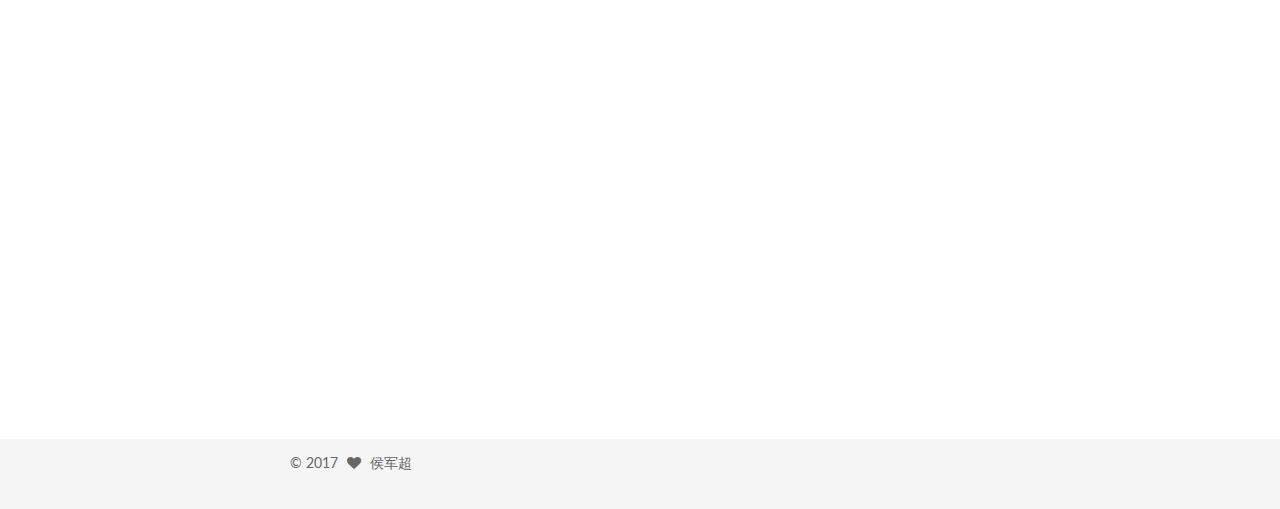
<file: 2017/09/12/gulp bower yoman/index.html>
<!DOCTYPE html>



  


<html class="theme-next mist use-motion" lang="zh-Hans">
<head>
  <meta charset="UTF-8"/>
<meta http-equiv="X-UA-Compatible" content="IE=edge" />
<meta name="viewport" content="width=device-width, initial-scale=1, maximum-scale=1"/>
<meta name="theme-color" content="#222">









<meta http-equiv="Cache-Control" content="no-transform" />
<meta http-equiv="Cache-Control" content="no-siteapp" />















  
  
  <link href="/lib/fancybox/source/jquery.fancybox.css?v=2.1.5" rel="stylesheet" type="text/css" />




  
  
  
  

  
    
    
  

  

  

  

  

  
    
    
    <link href="//fonts.googleapis.com/css?family=Lato:300,300italic,400,400italic,700,700italic&subset=latin,latin-ext" rel="stylesheet" type="text/css">
  






<link href="/lib/font-awesome/css/font-awesome.min.css?v=4.6.2" rel="stylesheet" type="text/css" />

<link href="/css/main.css?v=5.1.2" rel="stylesheet" type="text/css" />


  <meta name="keywords" content="Hexo, NexT" />








  <link rel="shortcut icon" type="image/x-icon" href="/favicon.ico?v=5.1.2" />






<meta name="description" content="不再是简简单单的使用HTML+CSS+JavaScript这些简单的技术构建网页应用程序了 我们要提高效率，就必须减少重复的工作 使用less之类预处理的CSS 提供开发阶段的便利，开发阶段更快捷 现在的开发行业优质的开发人员是不应该将精力放在这些重复性质的工作上 Gulp就是一种可以自动化完成我们开发过程中大量的重复工作 预处理语言的编译 js css html 压缩混淆 图片体积优化   除">
<meta property="og:type" content="article">
<meta property="og:title" content="gulp bower yoman">
<meta property="og:url" content="http://sin32.github.io/2017/09/12/gulp bower yoman/index.html">
<meta property="og:site_name" content="sin32&#39;blog">
<meta property="og:description" content="不再是简简单单的使用HTML+CSS+JavaScript这些简单的技术构建网页应用程序了 我们要提高效率，就必须减少重复的工作 使用less之类预处理的CSS 提供开发阶段的便利，开发阶段更快捷 现在的开发行业优质的开发人员是不应该将精力放在这些重复性质的工作上 Gulp就是一种可以自动化完成我们开发过程中大量的重复工作 预处理语言的编译 js css html 压缩混淆 图片体积优化   除">
<meta property="og:locale" content="zh-Hans">
<meta property="og:updated_time" content="2017-09-13T08:13:43.073Z">
<meta name="twitter:card" content="summary">
<meta name="twitter:title" content="gulp bower yoman">
<meta name="twitter:description" content="不再是简简单单的使用HTML+CSS+JavaScript这些简单的技术构建网页应用程序了 我们要提高效率，就必须减少重复的工作 使用less之类预处理的CSS 提供开发阶段的便利，开发阶段更快捷 现在的开发行业优质的开发人员是不应该将精力放在这些重复性质的工作上 Gulp就是一种可以自动化完成我们开发过程中大量的重复工作 预处理语言的编译 js css html 压缩混淆 图片体积优化   除">



<script type="text/javascript" id="hexo.configurations">
  var NexT = window.NexT || {};
  var CONFIG = {
    root: '/',
    scheme: 'Mist',
    sidebar: {"position":"left","display":"post","offset":12,"offset_float":12,"b2t":false,"scrollpercent":false,"onmobile":false},
    fancybox: true,
    tabs: true,
    motion: true,
    duoshuo: {
      userId: '0',
      author: '博主'
    },
    algolia: {
      applicationID: '',
      apiKey: '',
      indexName: '',
      hits: {"per_page":10},
      labels: {"input_placeholder":"Search for Posts","hits_empty":"We didn't find any results for the search: ${query}","hits_stats":"${hits} results found in ${time} ms"}
    }
  };
</script>



  <link rel="canonical" href="http://sin32.github.io/2017/09/12/gulp bower yoman/"/>





  <title>gulp bower yoman | sin32'blog</title>
  














</head>

<body itemscope itemtype="http://schema.org/WebPage" lang="zh-Hans">

  
  
    
  

  <div class="container sidebar-position-left page-post-detail ">
    <div class="headband"></div>

    <header id="header" class="header" itemscope itemtype="http://schema.org/WPHeader">
      <div class="header-inner"><div class="site-brand-wrapper">
  <div class="site-meta ">
    

    <div class="custom-logo-site-title">
      <a href="/"  class="brand" rel="start">
        <span class="logo-line-before"><i></i></span>
        <span class="site-title">sin32'blog</span>
        <span class="logo-line-after"><i></i></span>
      </a>
    </div>
      
        <p class="site-subtitle"></p>
      
  </div>

  <div class="site-nav-toggle">
    <button>
      <span class="btn-bar"></span>
      <span class="btn-bar"></span>
      <span class="btn-bar"></span>
    </button>
  </div>
</div>

<nav class="site-nav">
  

  
    <ul id="menu" class="menu">
      
        
        <li class="menu-item menu-item-home">
          <a href="/" rel="section">
            
              <i class="menu-item-icon fa fa-fw fa-home"></i> <br />
            
            首页
          </a>
        </li>
      
        
        <li class="menu-item menu-item-categories">
          <a href="/categories/" rel="section">
            
              <i class="menu-item-icon fa fa-fw fa-th"></i> <br />
            
            分类
          </a>
        </li>
      
        
        <li class="menu-item menu-item-archives">
          <a href="/archives/" rel="section">
            
              <i class="menu-item-icon fa fa-fw fa-archive"></i> <br />
            
            归档
          </a>
        </li>
      

      
        <li class="menu-item menu-item-search">
          
            <a href="javascript:;" class="popup-trigger">
          
            
              <i class="menu-item-icon fa fa-search fa-fw"></i> <br />
            
            搜索
          </a>
        </li>
      
    </ul>
  

  
    <div class="site-search">
      
  <div class="popup search-popup local-search-popup">
  <div class="local-search-header clearfix">
    <span class="search-icon">
      <i class="fa fa-search"></i>
    </span>
    <span class="popup-btn-close">
      <i class="fa fa-times-circle"></i>
    </span>
    <div class="local-search-input-wrapper">
      <input autocomplete="off"
             placeholder="搜索..." spellcheck="false"
             type="text" id="local-search-input">
    </div>
  </div>
  <div id="local-search-result"></div>
</div>



    </div>
  
</nav>



 </div>
    </header>

    <main id="main" class="main">
      <div class="main-inner">
        <div class="content-wrap">
          <div id="content" class="content">
            

  <div id="posts" class="posts-expand">
    

  

  
  
  

  <article class="post post-type-normal" itemscope itemtype="http://schema.org/Article">
  
  
  
  <div class="post-block">
    <link itemprop="mainEntityOfPage" href="http://sin32.github.io/2017/09/12/gulp bower yoman/">

    <span hidden itemprop="author" itemscope itemtype="http://schema.org/Person">
      <meta itemprop="name" content="侯军超">
      <meta itemprop="description" content="">
      <meta itemprop="image" content="/images/avatar.png">
    </span>

    <span hidden itemprop="publisher" itemscope itemtype="http://schema.org/Organization">
      <meta itemprop="name" content="sin32'blog">
    </span>

    
      <header class="post-header">

        
        
          <h1 class="post-title" itemprop="name headline">gulp bower yoman</h1>
        

        <div class="post-meta">
          <span class="post-time">
            
              <span class="post-meta-item-icon">
                <i class="fa fa-calendar-o"></i>
              </span>
              
                <span class="post-meta-item-text">发表于</span>
              
              <time title="创建于" itemprop="dateCreated datePublished" datetime="2017-09-12T19:35:32+08:00">
                2017-09-12
              </time>
            

            

            
          </span>

          

          
            
          

          
          

          

          

          

        </div>
      </header>
    

    
    
    
    <div class="post-body" itemprop="articleBody">

      
      

      
        <ul>
<li>不再是简简单单的使用HTML+CSS+JavaScript这些简单的技术构建网页应用程序了</li>
<li>我们要提高效率，就必须减少重复的工作</li>
<li>使用less之类预处理的CSS</li>
<li>提供开发阶段的便利，开发阶段更快捷</li>
<li>现在的开发行业优质的开发人员是不应该将精力放在这些重复性质的工作上</li>
<li>Gulp就是一种可以自动化完成我们开发过程中大量的重复工作<ul>
<li>预处理语言的编译</li>
<li>js css html 压缩混淆</li>
<li>图片体积优化</li>
</ul>
</li>
<li>除gulp之外还有一些类似的自动化工具，比如grunt</li>
</ul>
<a id="more"></a>
<h4 id="1-gulp的使用"><a href="#1-gulp的使用" class="headerlink" title="1.gulp的使用"></a>1.gulp的使用</h4><p>1&gt;首先使用gulp 必须全局安装gulp<br>        npm install gulp -g<br>2&gt;测试自己电脑上已安装了gulp<br>    gulp —version<br>3&gt;在自己项目的根目录下 安装 开发者依赖<br>   npm install gulp —save-dev<br>4&gt;然后在根目录下创建一个名为gulpfile.js的文件</p>
<p>gulpfile.js文件代码如下：<br>var gulp = require(‘gulp’);</p>
<p>//默认任务 第一个参数是任务的名字，第二个参数是要执行的任务<br>gulp.task(‘default’,function(){<br>    console.log(‘我是一个默认任务’)<br>})</p>
<p>此时在命令行中执行gulp  会默认的执行default任务</p>
<p>// 自定义一个任务<br>gulp.task(‘hello’,function(){<br>    console.log(‘Hello world’)<br>})</p>
<p>此时在命令行中执行gulp hello，会打印Hello world证明任务已执行</p>
<p>gulp的作用在上面有介绍，有几个常用的插件：（去npm上搜索关键字寻找）<br>    •    编译 Jade: gulp-jade<br>    •    创建本地服务器：gulp-connect<br>    •    合并文件：gulp-concat<br>    •    最小化 js 文件：gulp-uglify<br>    •    重命名文件：gulp-rename<br>    •    最小化 css 文件：gulp-minify-css<br>    •    压缩html文件 gulp-minify-html<br>    •    最小化图像：gulp-imagemin</p>
<p>自行练习上面插件的用法。</p>
<h4 id="2-browser-sync的使用"><a href="#2-browser-sync的使用" class="headerlink" title="2.browser-sync的使用"></a>2.browser-sync的使用</h4><p>仅仅的靠gulp的这点作用还不够，比如nodejs中有supervisor 只要后台代码发生改变，就能看到变化，那么前端就没有那种工具吗？答案是有的 ====browser-sync  它叫浏览器同步<br>官网：<a href="https://www.browsersync.io/" target="_blank" rel="external">https://www.browsersync.io/</a></p>
<p>使用bowser-sync</p>
<p>全局安装 npm install -g bowser-sync<br>在根目录下创建一个index.html文件<br>然后执行以下命令<br>browser-sync start –server –files “<em>.html”<br>后面”</em>.html” 是匹配文件的路径，使用正则表达式匹配</p>
<p>然后将bowser-sync集成到gulp中去使用<br><a href="http://www.browsersync.cn/docs/gulp/#gulp-sass-css" target="_blank" rel="external">http://www.browsersync.cn/docs/gulp/#gulp-sass-css</a><br>用法：在之前的gulpfile.js文件中写入</p>
<figure class="highlight plain"><table><tr><td class="gutter"><pre><div class="line">1</div><div class="line">2</div><div class="line">3</div><div class="line">4</div><div class="line">5</div><div class="line">6</div><div class="line">7</div><div class="line">8</div><div class="line">9</div><div class="line">10</div><div class="line">11</div><div class="line">12</div><div class="line">13</div><div class="line">14</div><div class="line">15</div></pre></td><td class="code"><pre><div class="line">var browserSync = require(&apos;browser-sync&apos;).create();</div><div class="line">var reload      = browserSync.reload;</div><div class="line"></div><div class="line">//先执行style任务 后执行serve任务</div><div class="line">gulp.task(&apos;serve&apos;, [&apos;style&apos;], function() &#123;</div><div class="line"></div><div class="line">    browserSync.init(&#123;</div><div class="line">        server: &quot;./&quot;</div><div class="line">    &#125;);</div><div class="line"></div><div class="line">    gulp.watch(&quot;./src/style/*.css&quot;, [&apos;style&apos;]);</div><div class="line">    gulp.watch(&quot;./*.html&quot;).on(&apos;change&apos;, reload);</div><div class="line">&#125;);</div><div class="line"></div><div class="line">//然后执行任务gulp serve</div></pre></td></tr></table></figure>
<h4 id="3-bower的使用"><a href="#3-bower的使用" class="headerlink" title="3.bower的使用"></a>3.bower的使用</h4><p> 后端有npm管理包工具,前端有bower管理包工具</p>
<p> 老套路<br> npm install bower -g</p>
<p>然后windows电脑 请使用cmd执行以下命令，不要使用gitbash了，会出问题（切记）</p>
<p>bower init 初始化，会生成一个 bower.json的文件</p>
<p>bower install bootstrap –save</p>
<p>跟npm 用法类似</p>
<p>上面讲述了 gulp(代码压缩，图片压缩，混淆等等)  bowser-sync（代码与浏览器同步）  bower（前端包管理工具），或许会有一种工具能将三种工具集成一起起作用。那就是yoman</p>
<p><a href="http://yeoman.io/" target="_blank" rel="external">http://yeoman.io/</a></p>
<p>yoman可以一键生成我们的前端的项目代码，集成了gulp bowser-sync bower三种工具的好处，好用之及。<br>要想使用yoman<br>npm install yo -g</p>
<p>安装一个全局的发电机 注意是一个  generator有很多个，可以去官网上查找<br>npm install -g generator-webapp</p>
<p>然后windows电脑用户注意了，以下命令请在cmd中使用</p>
<p>执行 yo<br>上下键选择webapp<br>空格键去掉不想使用的库<br>然后启动gulp serve来查看一下当前生成的项目，修改一下里面的代码，保存，看一下bowser-sync的作用<br>然后执行gulp   会执行default任务，查看一下当前目录会生成一个dist<br>文件夹，里面就是被处理之后的项目代码。</p>

      
    </div>
    
    
    

    

    

    

    <footer class="post-footer">
      

      
      
      

      
        <div class="post-nav">
          <div class="post-nav-next post-nav-item">
            
              <a href="/2017/09/12/cookie_session/" rel="next" title="cookie&session">
                <i class="fa fa-chevron-left"></i> cookie&session
              </a>
            
          </div>

          <span class="post-nav-divider"></span>

          <div class="post-nav-prev post-nav-item">
            
              <a href="/2017/09/13/React/" rel="prev" title="React">
                React <i class="fa fa-chevron-right"></i>
              </a>
            
          </div>
        </div>
      

      
      
    </footer>
  </div>
  
  
  
  </article>



    <div class="post-spread">
      
    </div>
  </div>


          </div>
          


          
  <div class="comments" id="comments">
    
  </div>


        </div>
        
          
  
  <div class="sidebar-toggle">
    <div class="sidebar-toggle-line-wrap">
      <span class="sidebar-toggle-line sidebar-toggle-line-first"></span>
      <span class="sidebar-toggle-line sidebar-toggle-line-middle"></span>
      <span class="sidebar-toggle-line sidebar-toggle-line-last"></span>
    </div>
  </div>

  <aside id="sidebar" class="sidebar">
    
    <div class="sidebar-inner">

      

      
        <ul class="sidebar-nav motion-element">
          <li class="sidebar-nav-toc sidebar-nav-active" data-target="post-toc-wrap" >
            文章目录
          </li>
          <li class="sidebar-nav-overview" data-target="site-overview">
            站点概览
          </li>
        </ul>
      

      <section class="site-overview sidebar-panel">
        <div class="site-author motion-element" itemprop="author" itemscope itemtype="http://schema.org/Person">
          <img class="site-author-image" itemprop="image"
               src="/images/avatar.png"
               alt="侯军超" />
          <p class="site-author-name" itemprop="name">侯军超</p>
           
              <p class="site-description motion-element" itemprop="description"></p>
          
        </div>
        <nav class="site-state motion-element">

          
            <div class="site-state-item site-state-posts">
              <a href="/archives/">
                <span class="site-state-item-count">5</span>
                <span class="site-state-item-name">日志</span>
              </a>
            </div>
          

          

          

        </nav>

        

        <div class="links-of-author motion-element">
          
        </div>

        
        

        
        

        


      </section>

      
      <!--noindex-->
        <section class="post-toc-wrap motion-element sidebar-panel sidebar-panel-active">
          <div class="post-toc">

            
              
            

            
              <div class="post-toc-content"><ol class="nav"><li class="nav-item nav-level-4"><a class="nav-link" href="#1-gulp的使用"><span class="nav-number">1.</span> <span class="nav-text">1.gulp的使用</span></a></li><li class="nav-item nav-level-4"><a class="nav-link" href="#2-browser-sync的使用"><span class="nav-number">2.</span> <span class="nav-text">2.browser-sync的使用</span></a></li><li class="nav-item nav-level-4"><a class="nav-link" href="#3-bower的使用"><span class="nav-number">3.</span> <span class="nav-text">3.bower的使用</span></a></li></ol></div>
            

          </div>
        </section>
      <!--/noindex-->
      

      

    </div>
  </aside>


        
      </div>
    </main>

    <footer id="footer" class="footer">
      <div class="footer-inner">
        <div class="copyright" >
  
  &copy; 
  <span itemprop="copyrightYear">2017</span>
  <span class="with-love">
    <i class="fa fa-heart"></i>
  </span>
  <span class="author" itemprop="copyrightHolder">侯军超</span>
</div>



        

        
      </div>
    </footer>

    
      <div class="back-to-top">
        <i class="fa fa-arrow-up"></i>
        
      </div>
    

  </div>

  

<script type="text/javascript">
  if (Object.prototype.toString.call(window.Promise) !== '[object Function]') {
    window.Promise = null;
  }
</script>









  












  
  <script type="text/javascript" src="/lib/jquery/index.js?v=2.1.3"></script>

  
  <script type="text/javascript" src="/lib/fastclick/lib/fastclick.min.js?v=1.0.6"></script>

  
  <script type="text/javascript" src="/lib/jquery_lazyload/jquery.lazyload.js?v=1.9.7"></script>

  
  <script type="text/javascript" src="/lib/velocity/velocity.min.js?v=1.2.1"></script>

  
  <script type="text/javascript" src="/lib/velocity/velocity.ui.min.js?v=1.2.1"></script>

  
  <script type="text/javascript" src="/lib/fancybox/source/jquery.fancybox.pack.js?v=2.1.5"></script>


  


  <script type="text/javascript" src="/js/src/utils.js?v=5.1.2"></script>

  <script type="text/javascript" src="/js/src/motion.js?v=5.1.2"></script>



  
  

  
  <script type="text/javascript" src="/js/src/scrollspy.js?v=5.1.2"></script>
<script type="text/javascript" src="/js/src/post-details.js?v=5.1.2"></script>



  


  <script type="text/javascript" src="/js/src/bootstrap.js?v=5.1.2"></script>



  


  




	





  





  






  

  <script type="text/javascript">
    // Popup Window;
    var isfetched = false;
    var isXml = true;
    // Search DB path;
    var search_path = "search.xml";
    if (search_path.length === 0) {
      search_path = "search.xml";
    } else if (/json$/i.test(search_path)) {
      isXml = false;
    }
    var path = "/" + search_path;
    // monitor main search box;

    var onPopupClose = function (e) {
      $('.popup').hide();
      $('#local-search-input').val('');
      $('.search-result-list').remove();
      $('#no-result').remove();
      $(".local-search-pop-overlay").remove();
      $('body').css('overflow', '');
    }

    function proceedsearch() {
      $("body")
        .append('<div class="search-popup-overlay local-search-pop-overlay"></div>')
        .css('overflow', 'hidden');
      $('.search-popup-overlay').click(onPopupClose);
      $('.popup').toggle();
      var $localSearchInput = $('#local-search-input');
      $localSearchInput.attr("autocapitalize", "none");
      $localSearchInput.attr("autocorrect", "off");
      $localSearchInput.focus();
    }

    // search function;
    var searchFunc = function(path, search_id, content_id) {
      'use strict';

      // start loading animation
      $("body")
        .append('<div class="search-popup-overlay local-search-pop-overlay">' +
          '<div id="search-loading-icon">' +
          '<i class="fa fa-spinner fa-pulse fa-5x fa-fw"></i>' +
          '</div>' +
          '</div>')
        .css('overflow', 'hidden');
      $("#search-loading-icon").css('margin', '20% auto 0 auto').css('text-align', 'center');

      $.ajax({
        url: path,
        dataType: isXml ? "xml" : "json",
        async: true,
        success: function(res) {
          // get the contents from search data
          isfetched = true;
          $('.popup').detach().appendTo('.header-inner');
          var datas = isXml ? $("entry", res).map(function() {
            return {
              title: $("title", this).text(),
              content: $("content",this).text(),
              url: $("url" , this).text()
            };
          }).get() : res;
          var input = document.getElementById(search_id);
          var resultContent = document.getElementById(content_id);
          var inputEventFunction = function() {
            var searchText = input.value.trim().toLowerCase();
            var keywords = searchText.split(/[\s\-]+/);
            if (keywords.length > 1) {
              keywords.push(searchText);
            }
            var resultItems = [];
            if (searchText.length > 0) {
              // perform local searching
              datas.forEach(function(data) {
                var isMatch = false;
                var hitCount = 0;
                var searchTextCount = 0;
                var title = data.title.trim();
                var titleInLowerCase = title.toLowerCase();
                var content = data.content.trim().replace(/<[^>]+>/g,"");
                var contentInLowerCase = content.toLowerCase();
                var articleUrl = decodeURIComponent(data.url);
                var indexOfTitle = [];
                var indexOfContent = [];
                // only match articles with not empty titles
                if(title != '') {
                  keywords.forEach(function(keyword) {
                    function getIndexByWord(word, text, caseSensitive) {
                      var wordLen = word.length;
                      if (wordLen === 0) {
                        return [];
                      }
                      var startPosition = 0, position = [], index = [];
                      if (!caseSensitive) {
                        text = text.toLowerCase();
                        word = word.toLowerCase();
                      }
                      while ((position = text.indexOf(word, startPosition)) > -1) {
                        index.push({position: position, word: word});
                        startPosition = position + wordLen;
                      }
                      return index;
                    }

                    indexOfTitle = indexOfTitle.concat(getIndexByWord(keyword, titleInLowerCase, false));
                    indexOfContent = indexOfContent.concat(getIndexByWord(keyword, contentInLowerCase, false));
                  });
                  if (indexOfTitle.length > 0 || indexOfContent.length > 0) {
                    isMatch = true;
                    hitCount = indexOfTitle.length + indexOfContent.length;
                  }
                }

                // show search results

                if (isMatch) {
                  // sort index by position of keyword

                  [indexOfTitle, indexOfContent].forEach(function (index) {
                    index.sort(function (itemLeft, itemRight) {
                      if (itemRight.position !== itemLeft.position) {
                        return itemRight.position - itemLeft.position;
                      } else {
                        return itemLeft.word.length - itemRight.word.length;
                      }
                    });
                  });

                  // merge hits into slices

                  function mergeIntoSlice(text, start, end, index) {
                    var item = index[index.length - 1];
                    var position = item.position;
                    var word = item.word;
                    var hits = [];
                    var searchTextCountInSlice = 0;
                    while (position + word.length <= end && index.length != 0) {
                      if (word === searchText) {
                        searchTextCountInSlice++;
                      }
                      hits.push({position: position, length: word.length});
                      var wordEnd = position + word.length;

                      // move to next position of hit

                      index.pop();
                      while (index.length != 0) {
                        item = index[index.length - 1];
                        position = item.position;
                        word = item.word;
                        if (wordEnd > position) {
                          index.pop();
                        } else {
                          break;
                        }
                      }
                    }
                    searchTextCount += searchTextCountInSlice;
                    return {
                      hits: hits,
                      start: start,
                      end: end,
                      searchTextCount: searchTextCountInSlice
                    };
                  }

                  var slicesOfTitle = [];
                  if (indexOfTitle.length != 0) {
                    slicesOfTitle.push(mergeIntoSlice(title, 0, title.length, indexOfTitle));
                  }

                  var slicesOfContent = [];
                  while (indexOfContent.length != 0) {
                    var item = indexOfContent[indexOfContent.length - 1];
                    var position = item.position;
                    var word = item.word;
                    // cut out 100 characters
                    var start = position - 20;
                    var end = position + 80;
                    if(start < 0){
                      start = 0;
                    }
                    if (end < position + word.length) {
                      end = position + word.length;
                    }
                    if(end > content.length){
                      end = content.length;
                    }
                    slicesOfContent.push(mergeIntoSlice(content, start, end, indexOfContent));
                  }

                  // sort slices in content by search text's count and hits' count

                  slicesOfContent.sort(function (sliceLeft, sliceRight) {
                    if (sliceLeft.searchTextCount !== sliceRight.searchTextCount) {
                      return sliceRight.searchTextCount - sliceLeft.searchTextCount;
                    } else if (sliceLeft.hits.length !== sliceRight.hits.length) {
                      return sliceRight.hits.length - sliceLeft.hits.length;
                    } else {
                      return sliceLeft.start - sliceRight.start;
                    }
                  });

                  // select top N slices in content

                  var upperBound = parseInt('1');
                  if (upperBound >= 0) {
                    slicesOfContent = slicesOfContent.slice(0, upperBound);
                  }

                  // highlight title and content

                  function highlightKeyword(text, slice) {
                    var result = '';
                    var prevEnd = slice.start;
                    slice.hits.forEach(function (hit) {
                      result += text.substring(prevEnd, hit.position);
                      var end = hit.position + hit.length;
                      result += '<b class="search-keyword">' + text.substring(hit.position, end) + '</b>';
                      prevEnd = end;
                    });
                    result += text.substring(prevEnd, slice.end);
                    return result;
                  }

                  var resultItem = '';

                  if (slicesOfTitle.length != 0) {
                    resultItem += "<li><a href='" + articleUrl + "' class='search-result-title'>" + highlightKeyword(title, slicesOfTitle[0]) + "</a>";
                  } else {
                    resultItem += "<li><a href='" + articleUrl + "' class='search-result-title'>" + title + "</a>";
                  }

                  slicesOfContent.forEach(function (slice) {
                    resultItem += "<a href='" + articleUrl + "'>" +
                      "<p class=\"search-result\">" + highlightKeyword(content, slice) +
                      "...</p>" + "</a>";
                  });

                  resultItem += "</li>";
                  resultItems.push({
                    item: resultItem,
                    searchTextCount: searchTextCount,
                    hitCount: hitCount,
                    id: resultItems.length
                  });
                }
              })
            };
            if (keywords.length === 1 && keywords[0] === "") {
              resultContent.innerHTML = '<div id="no-result"><i class="fa fa-search fa-5x" /></div>'
            } else if (resultItems.length === 0) {
              resultContent.innerHTML = '<div id="no-result"><i class="fa fa-frown-o fa-5x" /></div>'
            } else {
              resultItems.sort(function (resultLeft, resultRight) {
                if (resultLeft.searchTextCount !== resultRight.searchTextCount) {
                  return resultRight.searchTextCount - resultLeft.searchTextCount;
                } else if (resultLeft.hitCount !== resultRight.hitCount) {
                  return resultRight.hitCount - resultLeft.hitCount;
                } else {
                  return resultRight.id - resultLeft.id;
                }
              });
              var searchResultList = '<ul class=\"search-result-list\">';
              resultItems.forEach(function (result) {
                searchResultList += result.item;
              })
              searchResultList += "</ul>";
              resultContent.innerHTML = searchResultList;
            }
          }

          if ('auto' === 'auto') {
            input.addEventListener('input', inputEventFunction);
          } else {
            $('.search-icon').click(inputEventFunction);
            input.addEventListener('keypress', function (event) {
              if (event.keyCode === 13) {
                inputEventFunction();
              }
            });
          }

          // remove loading animation
          $(".local-search-pop-overlay").remove();
          $('body').css('overflow', '');

          proceedsearch();
        }
      });
    }

    // handle and trigger popup window;
    $('.popup-trigger').click(function(e) {
      e.stopPropagation();
      if (isfetched === false) {
        searchFunc(path, 'local-search-input', 'local-search-result');
      } else {
        proceedsearch();
      };
    });

    $('.popup-btn-close').click(onPopupClose);
    $('.popup').click(function(e){
      e.stopPropagation();
    });
    $(document).on('keyup', function (event) {
      var shouldDismissSearchPopup = event.which === 27 &&
        $('.search-popup').is(':visible');
      if (shouldDismissSearchPopup) {
        onPopupClose();
      }
    });
  </script>





  

  

  

  

  

  

</body>
</html>
</file>
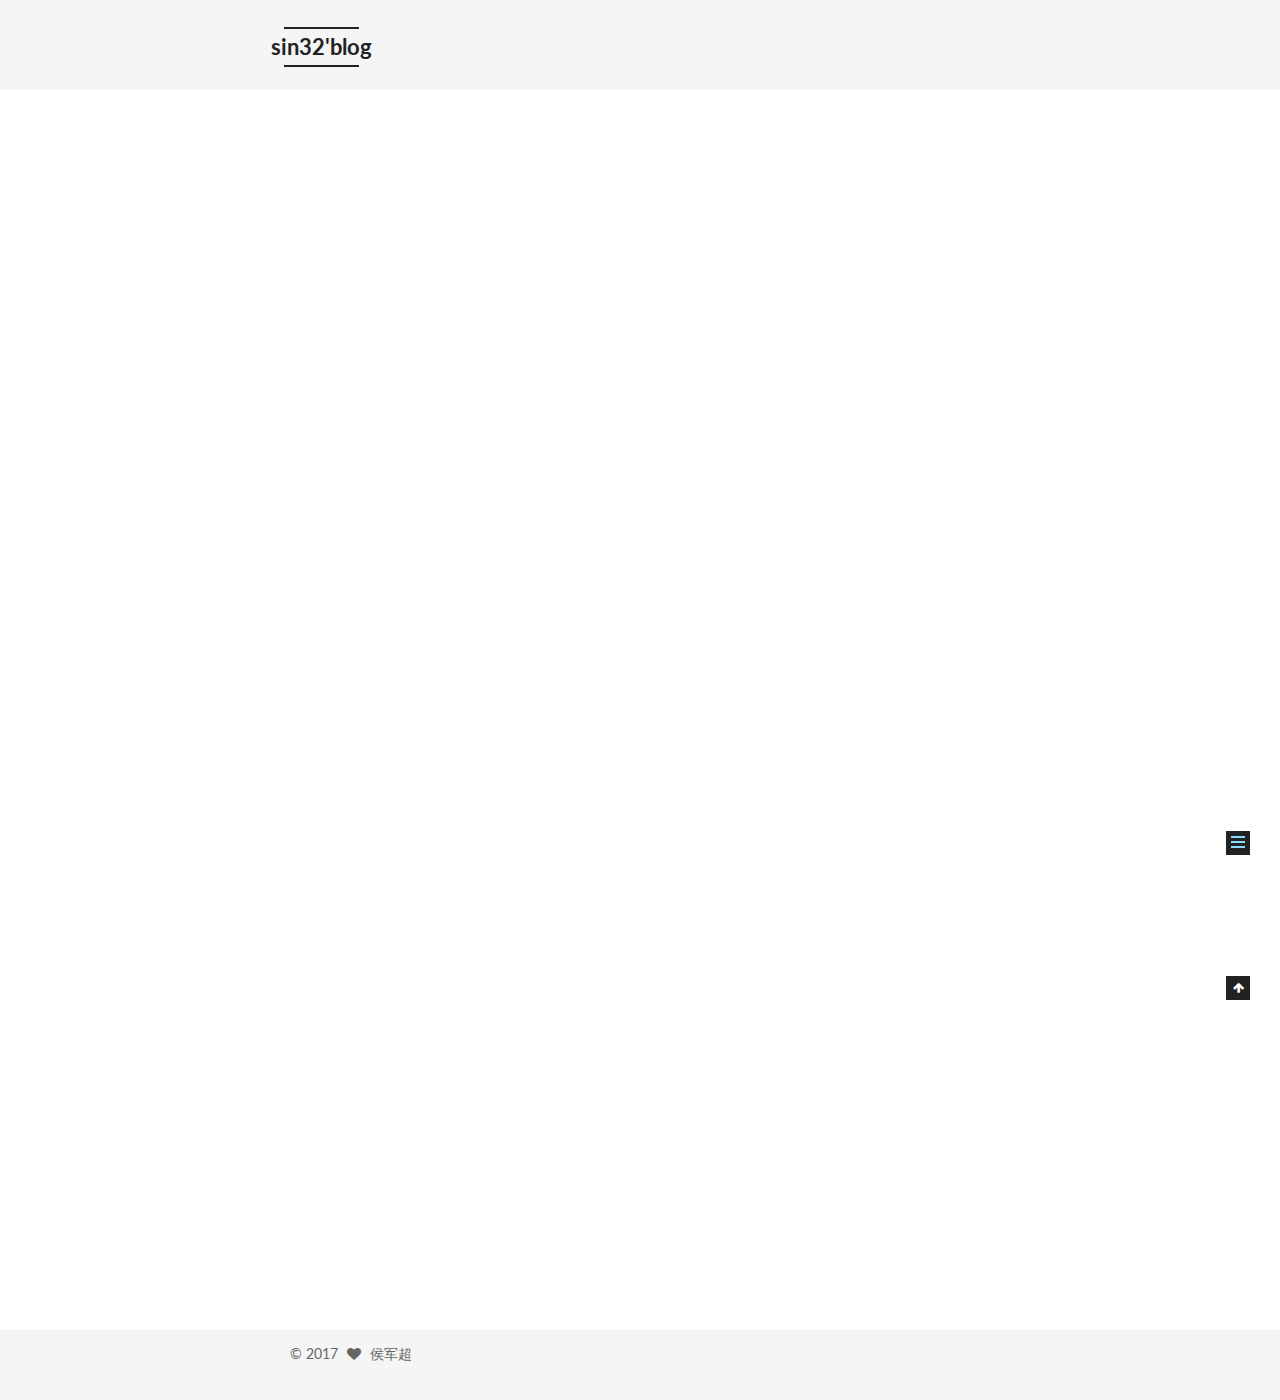
<file: 2017/09/12/hello-world/index.html>
<!DOCTYPE html>



  


<html class="theme-next mist use-motion" lang="zh-Hans">
<head>
  <meta charset="UTF-8"/>
<meta http-equiv="X-UA-Compatible" content="IE=edge" />
<meta name="viewport" content="width=device-width, initial-scale=1, maximum-scale=1"/>
<meta name="theme-color" content="#222">









<meta http-equiv="Cache-Control" content="no-transform" />
<meta http-equiv="Cache-Control" content="no-siteapp" />















  
  
  <link href="/lib/fancybox/source/jquery.fancybox.css?v=2.1.5" rel="stylesheet" type="text/css" />




  
  
  
  

  
    
    
  

  

  

  

  

  
    
    
    <link href="//fonts.googleapis.com/css?family=Lato:300,300italic,400,400italic,700,700italic&subset=latin,latin-ext" rel="stylesheet" type="text/css">
  






<link href="/lib/font-awesome/css/font-awesome.min.css?v=4.6.2" rel="stylesheet" type="text/css" />

<link href="/css/main.css?v=5.1.2" rel="stylesheet" type="text/css" />


  <meta name="keywords" content="Hexo, NexT" />








  <link rel="shortcut icon" type="image/x-icon" href="/favicon.ico?v=5.1.2" />






<meta name="description" content="Welcome to Hexo! This is your very first post. Check documentation for more info. If you get any problems when using Hexo, you can find the answer in troubleshooting or you can ask me on GitHub.">
<meta property="og:type" content="article">
<meta property="og:title" content="Hello World">
<meta property="og:url" content="http://sin32.github.io/2017/09/12/hello-world/index.html">
<meta property="og:site_name" content="sin32&#39;blog">
<meta property="og:description" content="Welcome to Hexo! This is your very first post. Check documentation for more info. If you get any problems when using Hexo, you can find the answer in troubleshooting or you can ask me on GitHub.">
<meta property="og:locale" content="zh-Hans">
<meta property="og:updated_time" content="2017-09-13T08:13:58.639Z">
<meta name="twitter:card" content="summary">
<meta name="twitter:title" content="Hello World">
<meta name="twitter:description" content="Welcome to Hexo! This is your very first post. Check documentation for more info. If you get any problems when using Hexo, you can find the answer in troubleshooting or you can ask me on GitHub.">



<script type="text/javascript" id="hexo.configurations">
  var NexT = window.NexT || {};
  var CONFIG = {
    root: '/',
    scheme: 'Mist',
    sidebar: {"position":"left","display":"post","offset":12,"offset_float":12,"b2t":false,"scrollpercent":false,"onmobile":false},
    fancybox: true,
    tabs: true,
    motion: true,
    duoshuo: {
      userId: '0',
      author: '博主'
    },
    algolia: {
      applicationID: '',
      apiKey: '',
      indexName: '',
      hits: {"per_page":10},
      labels: {"input_placeholder":"Search for Posts","hits_empty":"We didn't find any results for the search: ${query}","hits_stats":"${hits} results found in ${time} ms"}
    }
  };
</script>



  <link rel="canonical" href="http://sin32.github.io/2017/09/12/hello-world/"/>





  <title>Hello World | sin32'blog</title>
  














</head>

<body itemscope itemtype="http://schema.org/WebPage" lang="zh-Hans">

  
  
    
  

  <div class="container sidebar-position-left page-post-detail ">
    <div class="headband"></div>

    <header id="header" class="header" itemscope itemtype="http://schema.org/WPHeader">
      <div class="header-inner"><div class="site-brand-wrapper">
  <div class="site-meta ">
    

    <div class="custom-logo-site-title">
      <a href="/"  class="brand" rel="start">
        <span class="logo-line-before"><i></i></span>
        <span class="site-title">sin32'blog</span>
        <span class="logo-line-after"><i></i></span>
      </a>
    </div>
      
        <p class="site-subtitle"></p>
      
  </div>

  <div class="site-nav-toggle">
    <button>
      <span class="btn-bar"></span>
      <span class="btn-bar"></span>
      <span class="btn-bar"></span>
    </button>
  </div>
</div>

<nav class="site-nav">
  

  
    <ul id="menu" class="menu">
      
        
        <li class="menu-item menu-item-home">
          <a href="/" rel="section">
            
              <i class="menu-item-icon fa fa-fw fa-home"></i> <br />
            
            首页
          </a>
        </li>
      
        
        <li class="menu-item menu-item-categories">
          <a href="/categories/" rel="section">
            
              <i class="menu-item-icon fa fa-fw fa-th"></i> <br />
            
            分类
          </a>
        </li>
      
        
        <li class="menu-item menu-item-archives">
          <a href="/archives/" rel="section">
            
              <i class="menu-item-icon fa fa-fw fa-archive"></i> <br />
            
            归档
          </a>
        </li>
      

      
        <li class="menu-item menu-item-search">
          
            <a href="javascript:;" class="popup-trigger">
          
            
              <i class="menu-item-icon fa fa-search fa-fw"></i> <br />
            
            搜索
          </a>
        </li>
      
    </ul>
  

  
    <div class="site-search">
      
  <div class="popup search-popup local-search-popup">
  <div class="local-search-header clearfix">
    <span class="search-icon">
      <i class="fa fa-search"></i>
    </span>
    <span class="popup-btn-close">
      <i class="fa fa-times-circle"></i>
    </span>
    <div class="local-search-input-wrapper">
      <input autocomplete="off"
             placeholder="搜索..." spellcheck="false"
             type="text" id="local-search-input">
    </div>
  </div>
  <div id="local-search-result"></div>
</div>



    </div>
  
</nav>



 </div>
    </header>

    <main id="main" class="main">
      <div class="main-inner">
        <div class="content-wrap">
          <div id="content" class="content">
            

  <div id="posts" class="posts-expand">
    

  

  
  
  

  <article class="post post-type-normal" itemscope itemtype="http://schema.org/Article">
  
  
  
  <div class="post-block">
    <link itemprop="mainEntityOfPage" href="http://sin32.github.io/2017/09/12/hello-world/">

    <span hidden itemprop="author" itemscope itemtype="http://schema.org/Person">
      <meta itemprop="name" content="侯军超">
      <meta itemprop="description" content="">
      <meta itemprop="image" content="/images/avatar.png">
    </span>

    <span hidden itemprop="publisher" itemscope itemtype="http://schema.org/Organization">
      <meta itemprop="name" content="sin32'blog">
    </span>

    
      <header class="post-header">

        
        
          <h1 class="post-title" itemprop="name headline">Hello World</h1>
        

        <div class="post-meta">
          <span class="post-time">
            
              <span class="post-meta-item-icon">
                <i class="fa fa-calendar-o"></i>
              </span>
              
                <span class="post-meta-item-text">发表于</span>
              
              <time title="创建于" itemprop="dateCreated datePublished" datetime="2017-09-12T14:53:46+08:00">
                2017-09-12
              </time>
            

            

            
          </span>

          

          
            
          

          
          

          

          

          

        </div>
      </header>
    

    
    
    
    <div class="post-body" itemprop="articleBody">

      
      

      
        <p>Welcome to <a href="https://hexo.io/" target="_blank" rel="external">Hexo</a>! This is your very first post. Check <a href="https://hexo.io/docs/" target="_blank" rel="external">documentation</a> for more info. If you get any problems when using Hexo, you can find the answer in <a href="https://hexo.io/docs/troubleshooting.html" target="_blank" rel="external">troubleshooting</a> or you can ask me on <a href="https://github.com/hexojs/hexo/issues" target="_blank" rel="external">GitHub</a>.<br><a id="more"></a></p>
<h2 id="Quick-Start"><a href="#Quick-Start" class="headerlink" title="Quick Start"></a>Quick Start</h2><h3 id="Create-a-new-post"><a href="#Create-a-new-post" class="headerlink" title="Create a new post"></a>Create a new post</h3><figure class="highlight bash"><table><tr><td class="gutter"><pre><div class="line">1</div></pre></td><td class="code"><pre><div class="line">$ hexo new <span class="string">"My New Post"</span></div></pre></td></tr></table></figure>
<p>More info: <a href="https://hexo.io/docs/writing.html" target="_blank" rel="external">Writing</a></p>
<h3 id="Run-server"><a href="#Run-server" class="headerlink" title="Run server"></a>Run server</h3><figure class="highlight bash"><table><tr><td class="gutter"><pre><div class="line">1</div></pre></td><td class="code"><pre><div class="line">$ hexo server</div></pre></td></tr></table></figure>
<p>More info: <a href="https://hexo.io/docs/server.html" target="_blank" rel="external">Server</a></p>
<h3 id="Generate-static-files"><a href="#Generate-static-files" class="headerlink" title="Generate static files"></a>Generate static files</h3><figure class="highlight bash"><table><tr><td class="gutter"><pre><div class="line">1</div></pre></td><td class="code"><pre><div class="line">$ hexo generate</div></pre></td></tr></table></figure>
<p>More info: <a href="https://hexo.io/docs/generating.html" target="_blank" rel="external">Generating</a></p>
<h3 id="Deploy-to-remote-sites"><a href="#Deploy-to-remote-sites" class="headerlink" title="Deploy to remote sites"></a>Deploy to remote sites</h3><figure class="highlight bash"><table><tr><td class="gutter"><pre><div class="line">1</div></pre></td><td class="code"><pre><div class="line">$ hexo deploy</div></pre></td></tr></table></figure>
<p>More info: <a href="https://hexo.io/docs/deployment.html" target="_blank" rel="external">Deployment</a></p>

      
    </div>
    
    
    

    

    

    

    <footer class="post-footer">
      

      
      
      

      
        <div class="post-nav">
          <div class="post-nav-next post-nav-item">
            
          </div>

          <span class="post-nav-divider"></span>

          <div class="post-nav-prev post-nav-item">
            
              <a href="/2017/09/12/7.13 JS-8. this指针/" rel="prev" title="this指针">
                this指针 <i class="fa fa-chevron-right"></i>
              </a>
            
          </div>
        </div>
      

      
      
    </footer>
  </div>
  
  
  
  </article>



    <div class="post-spread">
      
    </div>
  </div>


          </div>
          


          
  <div class="comments" id="comments">
    
  </div>


        </div>
        
          
  
  <div class="sidebar-toggle">
    <div class="sidebar-toggle-line-wrap">
      <span class="sidebar-toggle-line sidebar-toggle-line-first"></span>
      <span class="sidebar-toggle-line sidebar-toggle-line-middle"></span>
      <span class="sidebar-toggle-line sidebar-toggle-line-last"></span>
    </div>
  </div>

  <aside id="sidebar" class="sidebar">
    
    <div class="sidebar-inner">

      

      
        <ul class="sidebar-nav motion-element">
          <li class="sidebar-nav-toc sidebar-nav-active" data-target="post-toc-wrap" >
            文章目录
          </li>
          <li class="sidebar-nav-overview" data-target="site-overview">
            站点概览
          </li>
        </ul>
      

      <section class="site-overview sidebar-panel">
        <div class="site-author motion-element" itemprop="author" itemscope itemtype="http://schema.org/Person">
          <img class="site-author-image" itemprop="image"
               src="/images/avatar.png"
               alt="侯军超" />
          <p class="site-author-name" itemprop="name">侯军超</p>
           
              <p class="site-description motion-element" itemprop="description"></p>
          
        </div>
        <nav class="site-state motion-element">

          
            <div class="site-state-item site-state-posts">
              <a href="/archives/">
                <span class="site-state-item-count">5</span>
                <span class="site-state-item-name">日志</span>
              </a>
            </div>
          

          

          

        </nav>

        

        <div class="links-of-author motion-element">
          
        </div>

        
        

        
        

        


      </section>

      
      <!--noindex-->
        <section class="post-toc-wrap motion-element sidebar-panel sidebar-panel-active">
          <div class="post-toc">

            
              
            

            
              <div class="post-toc-content"><ol class="nav"><li class="nav-item nav-level-2"><a class="nav-link" href="#Quick-Start"><span class="nav-number">1.</span> <span class="nav-text">Quick Start</span></a><ol class="nav-child"><li class="nav-item nav-level-3"><a class="nav-link" href="#Create-a-new-post"><span class="nav-number">1.1.</span> <span class="nav-text">Create a new post</span></a></li><li class="nav-item nav-level-3"><a class="nav-link" href="#Run-server"><span class="nav-number">1.2.</span> <span class="nav-text">Run server</span></a></li><li class="nav-item nav-level-3"><a class="nav-link" href="#Generate-static-files"><span class="nav-number">1.3.</span> <span class="nav-text">Generate static files</span></a></li><li class="nav-item nav-level-3"><a class="nav-link" href="#Deploy-to-remote-sites"><span class="nav-number">1.4.</span> <span class="nav-text">Deploy to remote sites</span></a></li></ol></li></ol></div>
            

          </div>
        </section>
      <!--/noindex-->
      

      

    </div>
  </aside>


        
      </div>
    </main>

    <footer id="footer" class="footer">
      <div class="footer-inner">
        <div class="copyright" >
  
  &copy; 
  <span itemprop="copyrightYear">2017</span>
  <span class="with-love">
    <i class="fa fa-heart"></i>
  </span>
  <span class="author" itemprop="copyrightHolder">侯军超</span>
</div>



        

        
      </div>
    </footer>

    
      <div class="back-to-top">
        <i class="fa fa-arrow-up"></i>
        
      </div>
    

  </div>

  

<script type="text/javascript">
  if (Object.prototype.toString.call(window.Promise) !== '[object Function]') {
    window.Promise = null;
  }
</script>









  












  
  <script type="text/javascript" src="/lib/jquery/index.js?v=2.1.3"></script>

  
  <script type="text/javascript" src="/lib/fastclick/lib/fastclick.min.js?v=1.0.6"></script>

  
  <script type="text/javascript" src="/lib/jquery_lazyload/jquery.lazyload.js?v=1.9.7"></script>

  
  <script type="text/javascript" src="/lib/velocity/velocity.min.js?v=1.2.1"></script>

  
  <script type="text/javascript" src="/lib/velocity/velocity.ui.min.js?v=1.2.1"></script>

  
  <script type="text/javascript" src="/lib/fancybox/source/jquery.fancybox.pack.js?v=2.1.5"></script>


  


  <script type="text/javascript" src="/js/src/utils.js?v=5.1.2"></script>

  <script type="text/javascript" src="/js/src/motion.js?v=5.1.2"></script>



  
  

  
  <script type="text/javascript" src="/js/src/scrollspy.js?v=5.1.2"></script>
<script type="text/javascript" src="/js/src/post-details.js?v=5.1.2"></script>



  


  <script type="text/javascript" src="/js/src/bootstrap.js?v=5.1.2"></script>



  


  




	





  





  






  

  <script type="text/javascript">
    // Popup Window;
    var isfetched = false;
    var isXml = true;
    // Search DB path;
    var search_path = "search.xml";
    if (search_path.length === 0) {
      search_path = "search.xml";
    } else if (/json$/i.test(search_path)) {
      isXml = false;
    }
    var path = "/" + search_path;
    // monitor main search box;

    var onPopupClose = function (e) {
      $('.popup').hide();
      $('#local-search-input').val('');
      $('.search-result-list').remove();
      $('#no-result').remove();
      $(".local-search-pop-overlay").remove();
      $('body').css('overflow', '');
    }

    function proceedsearch() {
      $("body")
        .append('<div class="search-popup-overlay local-search-pop-overlay"></div>')
        .css('overflow', 'hidden');
      $('.search-popup-overlay').click(onPopupClose);
      $('.popup').toggle();
      var $localSearchInput = $('#local-search-input');
      $localSearchInput.attr("autocapitalize", "none");
      $localSearchInput.attr("autocorrect", "off");
      $localSearchInput.focus();
    }

    // search function;
    var searchFunc = function(path, search_id, content_id) {
      'use strict';

      // start loading animation
      $("body")
        .append('<div class="search-popup-overlay local-search-pop-overlay">' +
          '<div id="search-loading-icon">' +
          '<i class="fa fa-spinner fa-pulse fa-5x fa-fw"></i>' +
          '</div>' +
          '</div>')
        .css('overflow', 'hidden');
      $("#search-loading-icon").css('margin', '20% auto 0 auto').css('text-align', 'center');

      $.ajax({
        url: path,
        dataType: isXml ? "xml" : "json",
        async: true,
        success: function(res) {
          // get the contents from search data
          isfetched = true;
          $('.popup').detach().appendTo('.header-inner');
          var datas = isXml ? $("entry", res).map(function() {
            return {
              title: $("title", this).text(),
              content: $("content",this).text(),
              url: $("url" , this).text()
            };
          }).get() : res;
          var input = document.getElementById(search_id);
          var resultContent = document.getElementById(content_id);
          var inputEventFunction = function() {
            var searchText = input.value.trim().toLowerCase();
            var keywords = searchText.split(/[\s\-]+/);
            if (keywords.length > 1) {
              keywords.push(searchText);
            }
            var resultItems = [];
            if (searchText.length > 0) {
              // perform local searching
              datas.forEach(function(data) {
                var isMatch = false;
                var hitCount = 0;
                var searchTextCount = 0;
                var title = data.title.trim();
                var titleInLowerCase = title.toLowerCase();
                var content = data.content.trim().replace(/<[^>]+>/g,"");
                var contentInLowerCase = content.toLowerCase();
                var articleUrl = decodeURIComponent(data.url);
                var indexOfTitle = [];
                var indexOfContent = [];
                // only match articles with not empty titles
                if(title != '') {
                  keywords.forEach(function(keyword) {
                    function getIndexByWord(word, text, caseSensitive) {
                      var wordLen = word.length;
                      if (wordLen === 0) {
                        return [];
                      }
                      var startPosition = 0, position = [], index = [];
                      if (!caseSensitive) {
                        text = text.toLowerCase();
                        word = word.toLowerCase();
                      }
                      while ((position = text.indexOf(word, startPosition)) > -1) {
                        index.push({position: position, word: word});
                        startPosition = position + wordLen;
                      }
                      return index;
                    }

                    indexOfTitle = indexOfTitle.concat(getIndexByWord(keyword, titleInLowerCase, false));
                    indexOfContent = indexOfContent.concat(getIndexByWord(keyword, contentInLowerCase, false));
                  });
                  if (indexOfTitle.length > 0 || indexOfContent.length > 0) {
                    isMatch = true;
                    hitCount = indexOfTitle.length + indexOfContent.length;
                  }
                }

                // show search results

                if (isMatch) {
                  // sort index by position of keyword

                  [indexOfTitle, indexOfContent].forEach(function (index) {
                    index.sort(function (itemLeft, itemRight) {
                      if (itemRight.position !== itemLeft.position) {
                        return itemRight.position - itemLeft.position;
                      } else {
                        return itemLeft.word.length - itemRight.word.length;
                      }
                    });
                  });

                  // merge hits into slices

                  function mergeIntoSlice(text, start, end, index) {
                    var item = index[index.length - 1];
                    var position = item.position;
                    var word = item.word;
                    var hits = [];
                    var searchTextCountInSlice = 0;
                    while (position + word.length <= end && index.length != 0) {
                      if (word === searchText) {
                        searchTextCountInSlice++;
                      }
                      hits.push({position: position, length: word.length});
                      var wordEnd = position + word.length;

                      // move to next position of hit

                      index.pop();
                      while (index.length != 0) {
                        item = index[index.length - 1];
                        position = item.position;
                        word = item.word;
                        if (wordEnd > position) {
                          index.pop();
                        } else {
                          break;
                        }
                      }
                    }
                    searchTextCount += searchTextCountInSlice;
                    return {
                      hits: hits,
                      start: start,
                      end: end,
                      searchTextCount: searchTextCountInSlice
                    };
                  }

                  var slicesOfTitle = [];
                  if (indexOfTitle.length != 0) {
                    slicesOfTitle.push(mergeIntoSlice(title, 0, title.length, indexOfTitle));
                  }

                  var slicesOfContent = [];
                  while (indexOfContent.length != 0) {
                    var item = indexOfContent[indexOfContent.length - 1];
                    var position = item.position;
                    var word = item.word;
                    // cut out 100 characters
                    var start = position - 20;
                    var end = position + 80;
                    if(start < 0){
                      start = 0;
                    }
                    if (end < position + word.length) {
                      end = position + word.length;
                    }
                    if(end > content.length){
                      end = content.length;
                    }
                    slicesOfContent.push(mergeIntoSlice(content, start, end, indexOfContent));
                  }

                  // sort slices in content by search text's count and hits' count

                  slicesOfContent.sort(function (sliceLeft, sliceRight) {
                    if (sliceLeft.searchTextCount !== sliceRight.searchTextCount) {
                      return sliceRight.searchTextCount - sliceLeft.searchTextCount;
                    } else if (sliceLeft.hits.length !== sliceRight.hits.length) {
                      return sliceRight.hits.length - sliceLeft.hits.length;
                    } else {
                      return sliceLeft.start - sliceRight.start;
                    }
                  });

                  // select top N slices in content

                  var upperBound = parseInt('1');
                  if (upperBound >= 0) {
                    slicesOfContent = slicesOfContent.slice(0, upperBound);
                  }

                  // highlight title and content

                  function highlightKeyword(text, slice) {
                    var result = '';
                    var prevEnd = slice.start;
                    slice.hits.forEach(function (hit) {
                      result += text.substring(prevEnd, hit.position);
                      var end = hit.position + hit.length;
                      result += '<b class="search-keyword">' + text.substring(hit.position, end) + '</b>';
                      prevEnd = end;
                    });
                    result += text.substring(prevEnd, slice.end);
                    return result;
                  }

                  var resultItem = '';

                  if (slicesOfTitle.length != 0) {
                    resultItem += "<li><a href='" + articleUrl + "' class='search-result-title'>" + highlightKeyword(title, slicesOfTitle[0]) + "</a>";
                  } else {
                    resultItem += "<li><a href='" + articleUrl + "' class='search-result-title'>" + title + "</a>";
                  }

                  slicesOfContent.forEach(function (slice) {
                    resultItem += "<a href='" + articleUrl + "'>" +
                      "<p class=\"search-result\">" + highlightKeyword(content, slice) +
                      "...</p>" + "</a>";
                  });

                  resultItem += "</li>";
                  resultItems.push({
                    item: resultItem,
                    searchTextCount: searchTextCount,
                    hitCount: hitCount,
                    id: resultItems.length
                  });
                }
              })
            };
            if (keywords.length === 1 && keywords[0] === "") {
              resultContent.innerHTML = '<div id="no-result"><i class="fa fa-search fa-5x" /></div>'
            } else if (resultItems.length === 0) {
              resultContent.innerHTML = '<div id="no-result"><i class="fa fa-frown-o fa-5x" /></div>'
            } else {
              resultItems.sort(function (resultLeft, resultRight) {
                if (resultLeft.searchTextCount !== resultRight.searchTextCount) {
                  return resultRight.searchTextCount - resultLeft.searchTextCount;
                } else if (resultLeft.hitCount !== resultRight.hitCount) {
                  return resultRight.hitCount - resultLeft.hitCount;
                } else {
                  return resultRight.id - resultLeft.id;
                }
              });
              var searchResultList = '<ul class=\"search-result-list\">';
              resultItems.forEach(function (result) {
                searchResultList += result.item;
              })
              searchResultList += "</ul>";
              resultContent.innerHTML = searchResultList;
            }
          }

          if ('auto' === 'auto') {
            input.addEventListener('input', inputEventFunction);
          } else {
            $('.search-icon').click(inputEventFunction);
            input.addEventListener('keypress', function (event) {
              if (event.keyCode === 13) {
                inputEventFunction();
              }
            });
          }

          // remove loading animation
          $(".local-search-pop-overlay").remove();
          $('body').css('overflow', '');

          proceedsearch();
        }
      });
    }

    // handle and trigger popup window;
    $('.popup-trigger').click(function(e) {
      e.stopPropagation();
      if (isfetched === false) {
        searchFunc(path, 'local-search-input', 'local-search-result');
      } else {
        proceedsearch();
      };
    });

    $('.popup-btn-close').click(onPopupClose);
    $('.popup').click(function(e){
      e.stopPropagation();
    });
    $(document).on('keyup', function (event) {
      var shouldDismissSearchPopup = event.which === 27 &&
        $('.search-popup').is(':visible');
      if (shouldDismissSearchPopup) {
        onPopupClose();
      }
    });
  </script>





  

  

  

  

  

  

</body>
</html>
</file>
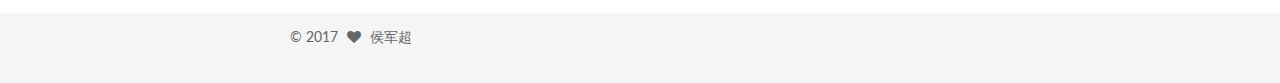
<file: 2017/09/13/React/index.html>
<!DOCTYPE html>



  


<html class="theme-next mist use-motion" lang="zh-Hans">
<head>
  <meta charset="UTF-8"/>
<meta http-equiv="X-UA-Compatible" content="IE=edge" />
<meta name="viewport" content="width=device-width, initial-scale=1, maximum-scale=1"/>
<meta name="theme-color" content="#222">









<meta http-equiv="Cache-Control" content="no-transform" />
<meta http-equiv="Cache-Control" content="no-siteapp" />















  
  
  <link href="/lib/fancybox/source/jquery.fancybox.css?v=2.1.5" rel="stylesheet" type="text/css" />




  
  
  
  

  
    
    
  

  

  

  

  

  
    
    
    <link href="//fonts.googleapis.com/css?family=Lato:300,300italic,400,400italic,700,700italic&subset=latin,latin-ext" rel="stylesheet" type="text/css">
  






<link href="/lib/font-awesome/css/font-awesome.min.css?v=4.6.2" rel="stylesheet" type="text/css" />

<link href="/css/main.css?v=5.1.2" rel="stylesheet" type="text/css" />


  <meta name="keywords" content="Hexo, NexT" />








  <link rel="shortcut icon" type="image/x-icon" href="/favicon.ico?v=5.1.2" />






<meta name="description" content="入门 一个核心思想——组件化 两位带头大哥——react &amp;amp; react-dom 一个基本运作方式——数据驱动视图 一位神秘卧底——jsx语法 三位护法——state（状态）、props（属性）、refs（实例） 一群打杂小弟——生命周期">
<meta property="og:type" content="article">
<meta property="og:title" content="React">
<meta property="og:url" content="http://sin32.github.io/2017/09/13/React/index.html">
<meta property="og:site_name" content="sin32&#39;blog">
<meta property="og:description" content="入门 一个核心思想——组件化 两位带头大哥——react &amp;amp; react-dom 一个基本运作方式——数据驱动视图 一位神秘卧底——jsx语法 三位护法——state（状态）、props（属性）、refs（实例） 一群打杂小弟——生命周期">
<meta property="og:locale" content="zh-Hans">
<meta property="og:updated_time" content="2017-09-13T08:16:13.847Z">
<meta name="twitter:card" content="summary">
<meta name="twitter:title" content="React">
<meta name="twitter:description" content="入门 一个核心思想——组件化 两位带头大哥——react &amp;amp; react-dom 一个基本运作方式——数据驱动视图 一位神秘卧底——jsx语法 三位护法——state（状态）、props（属性）、refs（实例） 一群打杂小弟——生命周期">



<script type="text/javascript" id="hexo.configurations">
  var NexT = window.NexT || {};
  var CONFIG = {
    root: '/',
    scheme: 'Mist',
    sidebar: {"position":"left","display":"post","offset":12,"offset_float":12,"b2t":false,"scrollpercent":false,"onmobile":false},
    fancybox: true,
    tabs: true,
    motion: true,
    duoshuo: {
      userId: '0',
      author: '博主'
    },
    algolia: {
      applicationID: '',
      apiKey: '',
      indexName: '',
      hits: {"per_page":10},
      labels: {"input_placeholder":"Search for Posts","hits_empty":"We didn't find any results for the search: ${query}","hits_stats":"${hits} results found in ${time} ms"}
    }
  };
</script>



  <link rel="canonical" href="http://sin32.github.io/2017/09/13/React/"/>





  <title>React | sin32'blog</title>
  














</head>

<body itemscope itemtype="http://schema.org/WebPage" lang="zh-Hans">

  
  
    
  

  <div class="container sidebar-position-left page-post-detail ">
    <div class="headband"></div>

    <header id="header" class="header" itemscope itemtype="http://schema.org/WPHeader">
      <div class="header-inner"><div class="site-brand-wrapper">
  <div class="site-meta ">
    

    <div class="custom-logo-site-title">
      <a href="/"  class="brand" rel="start">
        <span class="logo-line-before"><i></i></span>
        <span class="site-title">sin32'blog</span>
        <span class="logo-line-after"><i></i></span>
      </a>
    </div>
      
        <p class="site-subtitle"></p>
      
  </div>

  <div class="site-nav-toggle">
    <button>
      <span class="btn-bar"></span>
      <span class="btn-bar"></span>
      <span class="btn-bar"></span>
    </button>
  </div>
</div>

<nav class="site-nav">
  

  
    <ul id="menu" class="menu">
      
        
        <li class="menu-item menu-item-home">
          <a href="/" rel="section">
            
              <i class="menu-item-icon fa fa-fw fa-home"></i> <br />
            
            首页
          </a>
        </li>
      
        
        <li class="menu-item menu-item-categories">
          <a href="/categories/" rel="section">
            
              <i class="menu-item-icon fa fa-fw fa-th"></i> <br />
            
            分类
          </a>
        </li>
      
        
        <li class="menu-item menu-item-archives">
          <a href="/archives/" rel="section">
            
              <i class="menu-item-icon fa fa-fw fa-archive"></i> <br />
            
            归档
          </a>
        </li>
      

      
        <li class="menu-item menu-item-search">
          
            <a href="javascript:;" class="popup-trigger">
          
            
              <i class="menu-item-icon fa fa-search fa-fw"></i> <br />
            
            搜索
          </a>
        </li>
      
    </ul>
  

  
    <div class="site-search">
      
  <div class="popup search-popup local-search-popup">
  <div class="local-search-header clearfix">
    <span class="search-icon">
      <i class="fa fa-search"></i>
    </span>
    <span class="popup-btn-close">
      <i class="fa fa-times-circle"></i>
    </span>
    <div class="local-search-input-wrapper">
      <input autocomplete="off"
             placeholder="搜索..." spellcheck="false"
             type="text" id="local-search-input">
    </div>
  </div>
  <div id="local-search-result"></div>
</div>



    </div>
  
</nav>



 </div>
    </header>

    <main id="main" class="main">
      <div class="main-inner">
        <div class="content-wrap">
          <div id="content" class="content">
            

  <div id="posts" class="posts-expand">
    

  

  
  
  

  <article class="post post-type-normal" itemscope itemtype="http://schema.org/Article">
  
  
  
  <div class="post-block">
    <link itemprop="mainEntityOfPage" href="http://sin32.github.io/2017/09/13/React/">

    <span hidden itemprop="author" itemscope itemtype="http://schema.org/Person">
      <meta itemprop="name" content="侯军超">
      <meta itemprop="description" content="">
      <meta itemprop="image" content="/images/avatar.png">
    </span>

    <span hidden itemprop="publisher" itemscope itemtype="http://schema.org/Organization">
      <meta itemprop="name" content="sin32'blog">
    </span>

    
      <header class="post-header">

        
        
          <h1 class="post-title" itemprop="name headline">React</h1>
        

        <div class="post-meta">
          <span class="post-time">
            
              <span class="post-meta-item-icon">
                <i class="fa fa-calendar-o"></i>
              </span>
              
                <span class="post-meta-item-text">发表于</span>
              
              <time title="创建于" itemprop="dateCreated datePublished" datetime="2017-09-13T15:22:41+08:00">
                2017-09-13
              </time>
            

            

            
          </span>

          

          
            
          

          
          

          

          

          

        </div>
      </header>
    

    
    
    
    <div class="post-body" itemprop="articleBody">

      
      

      
        <h4 id="入门"><a href="#入门" class="headerlink" title="入门"></a>入门</h4><ul>
<li>一个核心思想——组件化</li>
<li>两位带头大哥——react &amp; react-dom</li>
<li>一个基本运作方式——数据驱动视图</li>
<li>一位神秘卧底——jsx语法</li>
<li>三位护法——state（状态）、props（属性）、refs（实例）</li>
<li>一群打杂小弟——生命周期</li>
</ul>
<a id="more"></a>
<p>create-React-app是一个全局的命令行工具用来创建一个新的项目<br>react-scripts是一个生成的项目所需要的开发依赖</p>
<p>一般我们开始创建react应用程序的时候，要自己通过npm或者安装项目的全部依赖，再写webpack.config.js，一系列复杂的配置，搭建好开发环境后写src源代码<br>现在如果你正在搭建react运行环境，使用create-react-app去自动构建你的程序。你的项目所在的文件夹下是没有配置文件的。react-scripts是唯一的额外的构造依赖</p>
<p>在你的package.json中，你的运行环境将有每一个你需要用来构建一个现代应用程序应用程序你需要依赖，在配置文件中编写的配置代码，反应脚本都帮你写了，比如：react-scripts帮你自动下载需要的webpack-dev-server依赖，然后react脚本自己写了一个nodejs服务端的脚本代码start.js来实例化WebpackDevServer，并且运行启动了一个使用express的Http服务器，现在你只需要专心写SRC源代码就可以了。省去了很多精力，最适合快速上手一个演示了。</p>
<p>[React-scripts有以下支持，都帮你配置好了：<br>React，JSX，ES6和Flow语法支持。<br>ES6之外的语言扩展像对象扩展运算符。<br>直接从JavaScript导入CSS和图像文件。<br>自动翻译CSS，所以你不需要-webkit或其他前缀。<br>一个构建脚本来捆绑JS，CSS，和图像进行生产，具有源代码图。</p>
<h4 id="示例："><a href="#示例：" class="headerlink" title="示例："></a>示例：</h4><h5 id="index"><a href="#index" class="headerlink" title="index:"></a>index:</h5><figure class="highlight plain"><table><tr><td class="gutter"><pre><div class="line">1</div><div class="line">2</div><div class="line">3</div><div class="line">4</div><div class="line">5</div><div class="line">6</div><div class="line">7</div><div class="line">8</div><div class="line">9</div><div class="line">10</div><div class="line">11</div><div class="line">12</div><div class="line">13</div><div class="line">14</div><div class="line">15</div><div class="line">16</div><div class="line">17</div><div class="line">18</div><div class="line">19</div><div class="line">20</div><div class="line">21</div><div class="line">22</div><div class="line">23</div><div class="line">24</div><div class="line">25</div><div class="line">26</div><div class="line">27</div></pre></td><td class="code"><pre><div class="line">// 1.引入两位带头大哥 react和react-dom</div><div class="line">import React from &apos;react&apos;</div><div class="line">import ReactDom from &apos;react-dom&apos;</div><div class="line"></div><div class="line"></div><div class="line">// 引入App组件 </div><div class="line">import App from &apos;./App&apos;</div><div class="line"></div><div class="line">import logo from &apos;./logo.svg&apos;</div><div class="line"></div><div class="line"></div><div class="line">// ReactDom负责控制页面的内容 但是使用ReactDom 必须依赖React</div><div class="line">// 第一个参数 是渲染的元素(必须是闭合标签)  第二个参数是渲染的位置</div><div class="line">ReactDom.render(</div><div class="line">	&lt;div&gt;</div><div class="line">		&lt;h1&gt;今天学习了react&lt;/h1&gt;</div><div class="line">		&lt;h2&gt;这是一个h2标签&lt;/h2&gt;</div><div class="line"></div><div class="line">		&lt;img src=&#123;logo&#125; alt=&quot;&quot;/&gt;</div><div class="line">		&lt;App /&gt;</div><div class="line">	&lt;/div&gt;,</div><div class="line">	document.getElementById(&apos;root&apos;)</div><div class="line">)</div><div class="line"></div><div class="line">// jsx ==== javascript +xml  神秘的卧底</div><div class="line"></div><div class="line">// 可以在js语言中 插入 xml(html)语言  语法糖  每一个XML标签都会被JSX转换工具转换成纯Javascript代码</div></pre></td></tr></table></figure>
<h5 id="app"><a href="#app" class="headerlink" title="app:"></a>app:</h5><figure class="highlight plain"><table><tr><td class="gutter"><pre><div class="line">1</div><div class="line">2</div><div class="line">3</div><div class="line">4</div><div class="line">5</div><div class="line">6</div><div class="line">7</div><div class="line">8</div><div class="line">9</div><div class="line">10</div><div class="line">11</div><div class="line">12</div><div class="line">13</div><div class="line">14</div><div class="line">15</div><div class="line">16</div><div class="line">17</div><div class="line">18</div><div class="line">19</div><div class="line">20</div><div class="line">21</div><div class="line">22</div><div class="line">23</div><div class="line">24</div><div class="line">25</div><div class="line">26</div><div class="line">27</div><div class="line">28</div><div class="line">29</div><div class="line">30</div><div class="line">31</div><div class="line">32</div><div class="line">33</div><div class="line">34</div><div class="line">35</div><div class="line">36</div><div class="line">37</div><div class="line">38</div><div class="line">39</div><div class="line">40</div><div class="line">41</div><div class="line">42</div><div class="line">43</div><div class="line">44</div><div class="line">45</div><div class="line">46</div><div class="line">47</div><div class="line">48</div><div class="line">49</div><div class="line">50</div><div class="line">51</div><div class="line">52</div><div class="line">53</div><div class="line">54</div><div class="line">55</div><div class="line">56</div></pre></td><td class="code"><pre><div class="line">import React,&#123;Component&#125; from &apos;react&apos;</div><div class="line"></div><div class="line">import &apos;./App.css&apos;</div><div class="line"></div><div class="line">class App extends Component&#123;</div><div class="line"></div><div class="line">	constructor()&#123;</div><div class="line">		super()</div><div class="line"></div><div class="line">		console.log(this)</div><div class="line"></div><div class="line">		this.state = &#123;</div><div class="line">			name:&apos;焦洋&apos;,</div><div class="line">			time:(new Date()).toLocaleTimeString()</div><div class="line">		&#125;</div><div class="line"></div><div class="line">		setInterval(()=&gt;&#123;</div><div class="line">			// 在react中 修改state  不能直接修改 必须通过调用this.setState()</div><div class="line">			// 修改我们的时间</div><div class="line"></div><div class="line">			// console.log(this);</div><div class="line">			this.setState(&#123;</div><div class="line">				time:(new Date()).toLocaleTimeString()</div><div class="line">			&#125;)</div><div class="line"></div><div class="line">		&#125;,1000)</div><div class="line"></div><div class="line"></div><div class="line">	&#125;</div><div class="line"></div><div class="line"></div><div class="line">	say()&#123;</div><div class="line">		return &apos;say Hello&apos;</div><div class="line">	&#125;</div><div class="line">		</div><div class="line">	// 引入一个打杂的小弟  生命周期 方法</div><div class="line">	render()&#123;</div><div class="line"></div><div class="line">		// var s = &apos;abc&apos;</div><div class="line">		// &#123;&#125; 插值 插槽  &lt;%= %&gt; 插值即可以插变量 也可以插函数</div><div class="line">		return (</div><div class="line"></div><div class="line">			&lt;ul&gt;</div><div class="line">				&lt;li&gt;1&lt;/li&gt;</div><div class="line">				&lt;li className=&apos;li2&apos;&gt;&#123;3&gt;4 ? &apos;真的&apos; : &apos;假的&apos;&#125;&lt;/li&gt;</div><div class="line">				&lt;li&gt;&#123;this.say()&#125;&lt;/li&gt;</div><div class="line">				&lt;li&gt;&#123;111&#125;&lt;/li&gt;</div><div class="line">				&lt;li&gt;&#123;this.state.name&#125;&lt;/li&gt;</div><div class="line">				&lt;li&gt;&#123;this.state.time&#125;&lt;/li&gt;</div><div class="line">			&lt;/ul&gt;</div><div class="line">			)</div><div class="line"></div><div class="line">	&#125;</div><div class="line">&#125;</div><div class="line">//抛出 App</div><div class="line">export default App;</div></pre></td></tr></table></figure>

      
    </div>
    
    
    

    

    

    

    <footer class="post-footer">
      

      
      
      

      
        <div class="post-nav">
          <div class="post-nav-next post-nav-item">
            
              <a href="/2017/09/12/gulp bower yoman/" rel="next" title="gulp bower yoman">
                <i class="fa fa-chevron-left"></i> gulp bower yoman
              </a>
            
          </div>

          <span class="post-nav-divider"></span>

          <div class="post-nav-prev post-nav-item">
            
          </div>
        </div>
      

      
      
    </footer>
  </div>
  
  
  
  </article>



    <div class="post-spread">
      
    </div>
  </div>


          </div>
          


          
  <div class="comments" id="comments">
    
  </div>


        </div>
        
          
  
  <div class="sidebar-toggle">
    <div class="sidebar-toggle-line-wrap">
      <span class="sidebar-toggle-line sidebar-toggle-line-first"></span>
      <span class="sidebar-toggle-line sidebar-toggle-line-middle"></span>
      <span class="sidebar-toggle-line sidebar-toggle-line-last"></span>
    </div>
  </div>

  <aside id="sidebar" class="sidebar">
    
    <div class="sidebar-inner">

      

      
        <ul class="sidebar-nav motion-element">
          <li class="sidebar-nav-toc sidebar-nav-active" data-target="post-toc-wrap" >
            文章目录
          </li>
          <li class="sidebar-nav-overview" data-target="site-overview">
            站点概览
          </li>
        </ul>
      

      <section class="site-overview sidebar-panel">
        <div class="site-author motion-element" itemprop="author" itemscope itemtype="http://schema.org/Person">
          <img class="site-author-image" itemprop="image"
               src="/images/avatar.png"
               alt="侯军超" />
          <p class="site-author-name" itemprop="name">侯军超</p>
           
              <p class="site-description motion-element" itemprop="description"></p>
          
        </div>
        <nav class="site-state motion-element">

          
            <div class="site-state-item site-state-posts">
              <a href="/archives/">
                <span class="site-state-item-count">5</span>
                <span class="site-state-item-name">日志</span>
              </a>
            </div>
          

          

          

        </nav>

        

        <div class="links-of-author motion-element">
          
        </div>

        
        

        
        

        


      </section>

      
      <!--noindex-->
        <section class="post-toc-wrap motion-element sidebar-panel sidebar-panel-active">
          <div class="post-toc">

            
              
            

            
              <div class="post-toc-content"><ol class="nav"><li class="nav-item nav-level-4"><a class="nav-link" href="#入门"><span class="nav-number">1.</span> <span class="nav-text">入门</span></a></li><li class="nav-item nav-level-4"><a class="nav-link" href="#示例："><span class="nav-number">2.</span> <span class="nav-text">示例：</span></a><ol class="nav-child"><li class="nav-item nav-level-5"><a class="nav-link" href="#index"><span class="nav-number">2.1.</span> <span class="nav-text">index:</span></a></li><li class="nav-item nav-level-5"><a class="nav-link" href="#app"><span class="nav-number">2.2.</span> <span class="nav-text">app:</span></a></li></ol></li></ol></div>
            

          </div>
        </section>
      <!--/noindex-->
      

      

    </div>
  </aside>


        
      </div>
    </main>

    <footer id="footer" class="footer">
      <div class="footer-inner">
        <div class="copyright" >
  
  &copy; 
  <span itemprop="copyrightYear">2017</span>
  <span class="with-love">
    <i class="fa fa-heart"></i>
  </span>
  <span class="author" itemprop="copyrightHolder">侯军超</span>
</div>



        

        
      </div>
    </footer>

    
      <div class="back-to-top">
        <i class="fa fa-arrow-up"></i>
        
      </div>
    

  </div>

  

<script type="text/javascript">
  if (Object.prototype.toString.call(window.Promise) !== '[object Function]') {
    window.Promise = null;
  }
</script>









  












  
  <script type="text/javascript" src="/lib/jquery/index.js?v=2.1.3"></script>

  
  <script type="text/javascript" src="/lib/fastclick/lib/fastclick.min.js?v=1.0.6"></script>

  
  <script type="text/javascript" src="/lib/jquery_lazyload/jquery.lazyload.js?v=1.9.7"></script>

  
  <script type="text/javascript" src="/lib/velocity/velocity.min.js?v=1.2.1"></script>

  
  <script type="text/javascript" src="/lib/velocity/velocity.ui.min.js?v=1.2.1"></script>

  
  <script type="text/javascript" src="/lib/fancybox/source/jquery.fancybox.pack.js?v=2.1.5"></script>


  


  <script type="text/javascript" src="/js/src/utils.js?v=5.1.2"></script>

  <script type="text/javascript" src="/js/src/motion.js?v=5.1.2"></script>



  
  

  
  <script type="text/javascript" src="/js/src/scrollspy.js?v=5.1.2"></script>
<script type="text/javascript" src="/js/src/post-details.js?v=5.1.2"></script>



  


  <script type="text/javascript" src="/js/src/bootstrap.js?v=5.1.2"></script>



  


  




	





  





  






  

  <script type="text/javascript">
    // Popup Window;
    var isfetched = false;
    var isXml = true;
    // Search DB path;
    var search_path = "search.xml";
    if (search_path.length === 0) {
      search_path = "search.xml";
    } else if (/json$/i.test(search_path)) {
      isXml = false;
    }
    var path = "/" + search_path;
    // monitor main search box;

    var onPopupClose = function (e) {
      $('.popup').hide();
      $('#local-search-input').val('');
      $('.search-result-list').remove();
      $('#no-result').remove();
      $(".local-search-pop-overlay").remove();
      $('body').css('overflow', '');
    }

    function proceedsearch() {
      $("body")
        .append('<div class="search-popup-overlay local-search-pop-overlay"></div>')
        .css('overflow', 'hidden');
      $('.search-popup-overlay').click(onPopupClose);
      $('.popup').toggle();
      var $localSearchInput = $('#local-search-input');
      $localSearchInput.attr("autocapitalize", "none");
      $localSearchInput.attr("autocorrect", "off");
      $localSearchInput.focus();
    }

    // search function;
    var searchFunc = function(path, search_id, content_id) {
      'use strict';

      // start loading animation
      $("body")
        .append('<div class="search-popup-overlay local-search-pop-overlay">' +
          '<div id="search-loading-icon">' +
          '<i class="fa fa-spinner fa-pulse fa-5x fa-fw"></i>' +
          '</div>' +
          '</div>')
        .css('overflow', 'hidden');
      $("#search-loading-icon").css('margin', '20% auto 0 auto').css('text-align', 'center');

      $.ajax({
        url: path,
        dataType: isXml ? "xml" : "json",
        async: true,
        success: function(res) {
          // get the contents from search data
          isfetched = true;
          $('.popup').detach().appendTo('.header-inner');
          var datas = isXml ? $("entry", res).map(function() {
            return {
              title: $("title", this).text(),
              content: $("content",this).text(),
              url: $("url" , this).text()
            };
          }).get() : res;
          var input = document.getElementById(search_id);
          var resultContent = document.getElementById(content_id);
          var inputEventFunction = function() {
            var searchText = input.value.trim().toLowerCase();
            var keywords = searchText.split(/[\s\-]+/);
            if (keywords.length > 1) {
              keywords.push(searchText);
            }
            var resultItems = [];
            if (searchText.length > 0) {
              // perform local searching
              datas.forEach(function(data) {
                var isMatch = false;
                var hitCount = 0;
                var searchTextCount = 0;
                var title = data.title.trim();
                var titleInLowerCase = title.toLowerCase();
                var content = data.content.trim().replace(/<[^>]+>/g,"");
                var contentInLowerCase = content.toLowerCase();
                var articleUrl = decodeURIComponent(data.url);
                var indexOfTitle = [];
                var indexOfContent = [];
                // only match articles with not empty titles
                if(title != '') {
                  keywords.forEach(function(keyword) {
                    function getIndexByWord(word, text, caseSensitive) {
                      var wordLen = word.length;
                      if (wordLen === 0) {
                        return [];
                      }
                      var startPosition = 0, position = [], index = [];
                      if (!caseSensitive) {
                        text = text.toLowerCase();
                        word = word.toLowerCase();
                      }
                      while ((position = text.indexOf(word, startPosition)) > -1) {
                        index.push({position: position, word: word});
                        startPosition = position + wordLen;
                      }
                      return index;
                    }

                    indexOfTitle = indexOfTitle.concat(getIndexByWord(keyword, titleInLowerCase, false));
                    indexOfContent = indexOfContent.concat(getIndexByWord(keyword, contentInLowerCase, false));
                  });
                  if (indexOfTitle.length > 0 || indexOfContent.length > 0) {
                    isMatch = true;
                    hitCount = indexOfTitle.length + indexOfContent.length;
                  }
                }

                // show search results

                if (isMatch) {
                  // sort index by position of keyword

                  [indexOfTitle, indexOfContent].forEach(function (index) {
                    index.sort(function (itemLeft, itemRight) {
                      if (itemRight.position !== itemLeft.position) {
                        return itemRight.position - itemLeft.position;
                      } else {
                        return itemLeft.word.length - itemRight.word.length;
                      }
                    });
                  });

                  // merge hits into slices

                  function mergeIntoSlice(text, start, end, index) {
                    var item = index[index.length - 1];
                    var position = item.position;
                    var word = item.word;
                    var hits = [];
                    var searchTextCountInSlice = 0;
                    while (position + word.length <= end && index.length != 0) {
                      if (word === searchText) {
                        searchTextCountInSlice++;
                      }
                      hits.push({position: position, length: word.length});
                      var wordEnd = position + word.length;

                      // move to next position of hit

                      index.pop();
                      while (index.length != 0) {
                        item = index[index.length - 1];
                        position = item.position;
                        word = item.word;
                        if (wordEnd > position) {
                          index.pop();
                        } else {
                          break;
                        }
                      }
                    }
                    searchTextCount += searchTextCountInSlice;
                    return {
                      hits: hits,
                      start: start,
                      end: end,
                      searchTextCount: searchTextCountInSlice
                    };
                  }

                  var slicesOfTitle = [];
                  if (indexOfTitle.length != 0) {
                    slicesOfTitle.push(mergeIntoSlice(title, 0, title.length, indexOfTitle));
                  }

                  var slicesOfContent = [];
                  while (indexOfContent.length != 0) {
                    var item = indexOfContent[indexOfContent.length - 1];
                    var position = item.position;
                    var word = item.word;
                    // cut out 100 characters
                    var start = position - 20;
                    var end = position + 80;
                    if(start < 0){
                      start = 0;
                    }
                    if (end < position + word.length) {
                      end = position + word.length;
                    }
                    if(end > content.length){
                      end = content.length;
                    }
                    slicesOfContent.push(mergeIntoSlice(content, start, end, indexOfContent));
                  }

                  // sort slices in content by search text's count and hits' count

                  slicesOfContent.sort(function (sliceLeft, sliceRight) {
                    if (sliceLeft.searchTextCount !== sliceRight.searchTextCount) {
                      return sliceRight.searchTextCount - sliceLeft.searchTextCount;
                    } else if (sliceLeft.hits.length !== sliceRight.hits.length) {
                      return sliceRight.hits.length - sliceLeft.hits.length;
                    } else {
                      return sliceLeft.start - sliceRight.start;
                    }
                  });

                  // select top N slices in content

                  var upperBound = parseInt('1');
                  if (upperBound >= 0) {
                    slicesOfContent = slicesOfContent.slice(0, upperBound);
                  }

                  // highlight title and content

                  function highlightKeyword(text, slice) {
                    var result = '';
                    var prevEnd = slice.start;
                    slice.hits.forEach(function (hit) {
                      result += text.substring(prevEnd, hit.position);
                      var end = hit.position + hit.length;
                      result += '<b class="search-keyword">' + text.substring(hit.position, end) + '</b>';
                      prevEnd = end;
                    });
                    result += text.substring(prevEnd, slice.end);
                    return result;
                  }

                  var resultItem = '';

                  if (slicesOfTitle.length != 0) {
                    resultItem += "<li><a href='" + articleUrl + "' class='search-result-title'>" + highlightKeyword(title, slicesOfTitle[0]) + "</a>";
                  } else {
                    resultItem += "<li><a href='" + articleUrl + "' class='search-result-title'>" + title + "</a>";
                  }

                  slicesOfContent.forEach(function (slice) {
                    resultItem += "<a href='" + articleUrl + "'>" +
                      "<p class=\"search-result\">" + highlightKeyword(content, slice) +
                      "...</p>" + "</a>";
                  });

                  resultItem += "</li>";
                  resultItems.push({
                    item: resultItem,
                    searchTextCount: searchTextCount,
                    hitCount: hitCount,
                    id: resultItems.length
                  });
                }
              })
            };
            if (keywords.length === 1 && keywords[0] === "") {
              resultContent.innerHTML = '<div id="no-result"><i class="fa fa-search fa-5x" /></div>'
            } else if (resultItems.length === 0) {
              resultContent.innerHTML = '<div id="no-result"><i class="fa fa-frown-o fa-5x" /></div>'
            } else {
              resultItems.sort(function (resultLeft, resultRight) {
                if (resultLeft.searchTextCount !== resultRight.searchTextCount) {
                  return resultRight.searchTextCount - resultLeft.searchTextCount;
                } else if (resultLeft.hitCount !== resultRight.hitCount) {
                  return resultRight.hitCount - resultLeft.hitCount;
                } else {
                  return resultRight.id - resultLeft.id;
                }
              });
              var searchResultList = '<ul class=\"search-result-list\">';
              resultItems.forEach(function (result) {
                searchResultList += result.item;
              })
              searchResultList += "</ul>";
              resultContent.innerHTML = searchResultList;
            }
          }

          if ('auto' === 'auto') {
            input.addEventListener('input', inputEventFunction);
          } else {
            $('.search-icon').click(inputEventFunction);
            input.addEventListener('keypress', function (event) {
              if (event.keyCode === 13) {
                inputEventFunction();
              }
            });
          }

          // remove loading animation
          $(".local-search-pop-overlay").remove();
          $('body').css('overflow', '');

          proceedsearch();
        }
      });
    }

    // handle and trigger popup window;
    $('.popup-trigger').click(function(e) {
      e.stopPropagation();
      if (isfetched === false) {
        searchFunc(path, 'local-search-input', 'local-search-result');
      } else {
        proceedsearch();
      };
    });

    $('.popup-btn-close').click(onPopupClose);
    $('.popup').click(function(e){
      e.stopPropagation();
    });
    $(document).on('keyup', function (event) {
      var shouldDismissSearchPopup = event.which === 27 &&
        $('.search-popup').is(':visible');
      if (shouldDismissSearchPopup) {
        onPopupClose();
      }
    });
  </script>





  

  

  

  

  

  

</body>
</html>
</file>
<file: css/main.css>
/* normalize.css v3.0.2 | MIT License | git.io/normalize */
html{font-family:sans-serif;-ms-text-size-adjust:100%;-webkit-text-size-adjust:100%;}body{margin:0}article,aside,details,figcaption,figure,footer,header,hgroup,main,menu,nav,section,summary{display:block}audio,canvas,progress,video{display:inline-block;vertical-align:baseline;}audio:not([controls]){display:none;height:0}[hidden],template{display:none}a{background-color:transparent}a:active,a:hover{outline:0}abbr[title]{border-bottom:1px dotted}b,strong{font-weight:bold}dfn{font-style:italic}h1{font-size:2em;margin:.67em 0}mark{background:#ff0;color:#000}small{font-size:80%}sub,sup{font-size:75%;line-height:0;position:relative;vertical-align:baseline}sup{top:-.5em}sub{bottom:-.25em}img{border:0}svg:not(:root){overflow:hidden}figure{margin:1em 40px}hr{-moz-box-sizing:content-box;box-sizing:content-box;height:0}pre{overflow:auto}code,kbd,pre,samp{font-family:monospace,monospace;font-size:1em}button,input,optgroup,select,textarea{color:inherit;font:inherit;margin:0;}button{overflow:visible}button,select{text-transform:none}button,html input[type="button"],input[type="reset"],input[type="submit"]{-webkit-appearance:button;cursor:pointer;}button[disabled],html input[disabled]{cursor:default}button::-moz-focus-inner,input::-moz-focus-inner{border:0;padding:0}input{line-height:normal}input[type="checkbox"],input[type="radio"]{box-sizing:border-box;padding:0;}input[type="number"]::-webkit-inner-spin-button,input[type="number"]::-webkit-outer-spin-button{height:auto}input[type="search"]{-webkit-appearance:textfield;-moz-box-sizing:content-box;-webkit-box-sizing:content-box;box-sizing:content-box}input[type="search"]::-webkit-search-cancel-button,input[type="search"]::-webkit-search-decoration{-webkit-appearance:none}fieldset{border:1px solid #c0c0c0;margin:0 2px;padding:.35em .625em .75em}legend{border:0;padding:0;}textarea{overflow:auto}optgroup{font-weight:bold}table{border-collapse:collapse;border-spacing:0}td,th{padding:0}::selection{background:#262a30;color:#fff}body{position:relative;font-family:'Lato',"PingFang SC","Microsoft YaHei",sans-serif;font-size:14px;line-height:2;color:#555;background:#fff;}@media (max-width:767px){body{padding-right:0 !important}}@media (min-width:768px) and (max-width:991px){body{padding-right:0 !important}}@media (min-width:1600px){body{font-size:16px}}h1,h2,h3,h4,h5,h6{margin:0;padding:0;font-weight:bold;line-height:1.5;font-family:'Lato',"PingFang SC","Microsoft YaHei",sans-serif}h2,h3,h4,h5,h6{margin:20px 0 15px}h1{font-size:24px}@media (max-width:767px){h1{font-size:20px}}h2{font-size:22px}@media (max-width:767px){h2{font-size:18px}}h3{font-size:20px}@media (max-width:767px){h3{font-size:16px}}h4{font-size:18px}@media (max-width:767px){h4{font-size:14px}}h5{font-size:16px}@media (max-width:767px){h5{font-size:12px}}h6{font-size:14px}@media (max-width:767px){h6{font-size:10px}}p{margin:0 0 20px 0}a{color:#555;text-decoration:none;border-bottom:1px solid #999;word-wrap:break-word;}a:hover{color:#222;border-bottom-color:#222}blockquote{margin:0;padding:0}img{display:block;margin:auto;max-width:100%;height:auto}hr{margin:40px 0;height:3px;border:none;background-color:#ddd;background-image:repeating-linear-gradient(-45deg,#fff,#fff 4px,transparent 4px,transparent 8px)}blockquote{padding:0 15px;color:#666;border-left:4px solid #ddd;}blockquote cite::before{content:"-";padding:0 5px}dt{font-weight:700}dd{margin:0;padding:0}.text-left{text-align:left}.text-center{text-align:center}.text-right{text-align:right}.text-justify{text-align:justify}.text-nowrap{white-space:nowrap}.text-lowercase{text-transform:lowercase}.text-uppercase{text-transform:uppercase}.text-capitalize{text-transform:capitalize}.center-block{display:block;margin-left:auto;margin-right:auto}.clearfix:before,.clearfix:after{content:" ";display:table}.clearfix:after{clear:both}.pullquote{width:45%;}.pullquote.left{float:left;margin-left:5px;margin-right:10px}.pullquote.right{float:right;margin-left:10px;margin-right:5px}.affix.affix.affix{position:fixed}.translation{margin-top:-20px;font-size:14px;color:#999}.scrollbar-measure{width:100px;height:100px;overflow:scroll;position:absolute;top:-9999px}.use-motion .motion-element{opacity:0}table{margin:20px 0;width:100%;border-collapse:collapse;border-spacing:0;border:1px solid #ddd;font-size:14px;table-layout:fixed;word-wrap:break-all}table>tbody>tr:nth-of-type(odd){background-color:#f9f9f9}table>tbody>tr:hover{background-color:#f5f5f5}caption,th,td{padding:8px;text-align:left;vertical-align:middle;font-weight:normal}th,td{border-bottom:3px solid #ddd;border-right:1px solid #eee}th{padding-bottom:10px;font-weight:700}td{border-bottom-width:1px}html,body{height:100%}.container{position:relative;min-height:100%}.header-inner{margin:0 auto;padding:100px 0 70px;width:700px;}@media (min-width:1600px){.container .header-inner{width:900px}}.main{padding-bottom:150px}.main-inner{margin:0 auto;width:700px;}@media (min-width:1600px){.container .main-inner{width:900px}}.footer{position:absolute;left:0;bottom:0;width:100%;min-height:50px}.footer-inner{box-sizing:border-box;margin:20px auto;width:700px;}@media (min-width:1600px){.container .footer-inner{width:900px}}pre,.highlight{overflow:auto;margin:20px 0;padding:0;font-size:13px;color:#4d4d4c;background:#f7f7f7;line-height:1.6}pre,code{font-family:consolas,Menlo,"PingFang SC","Microsoft YaHei",monospace}code{padding:2px 4px;word-wrap:break-word;color:#555;background:#eee;border-radius:3px;font-size:13px}pre code{padding:0;color:#4d4d4c;background:none;text-shadow:none}.highlight{border-radius:1px;}.highlight pre{border:none;margin:0;padding:10px 0}.highlight table{margin:0;width:auto;border:none}.highlight td{border:none;padding:0}.highlight figcaption{font-size:1em;color:#4d4d4c;line-height:1em;margin-bottom:1em;}.highlight figcaption:before,.highlight figcaption:after{content:" ";display:table}.highlight figcaption:after{clear:both}.highlight figcaption a{float:right;color:#4d4d4c;}.highlight figcaption a:hover{border-bottom-color:#4d4d4c}.highlight .gutter pre{padding-left:10px;padding-right:10px;color:#869194;text-align:right;background-color:#eff2f3}.highlight .code pre{width:100%;padding-left:10px;padding-right:10px;background-color:#f7f7f7}.highlight .line{height:20px}.gutter{-webkit-user-select:none;-moz-user-select:none;-ms-user-select:none;user-select:none}.gist table{width:auto;}.gist table td{border:none}pre .deletion{background:#fdd}pre .addition{background:#dfd}pre .meta{color:#8959a8}pre .comment{color:#8e908c}pre .variable,pre .attribute,pre .tag,pre .regexp,pre .ruby .constant,pre .xml .tag .title,pre .xml .pi,pre .xml .doctype,pre .html .doctype,pre .css .id,pre .css .class,pre .css .pseudo{color:#c82829}pre .number,pre .preprocessor,pre .built_in,pre .literal,pre .params,pre .constant,pre .command{color:#f5871f}pre .ruby .class .title,pre .css .rules .attribute,pre .string,pre .value,pre .inheritance,pre .header,pre .ruby .symbol,pre .xml .cdata,pre .special,pre .number,pre .formula{color:#718c00}pre .title,pre .css .hexcolor{color:#3e999f}pre .function,pre .python .decorator,pre .python .title,pre .ruby .function .title,pre .ruby .title .keyword,pre .perl .sub,pre .javascript .title,pre .coffeescript .title{color:#4271ae}pre .keyword,pre .javascript .function{color:#8959a8}.full-image.full-image.full-image{border:none;max-width:100%;width:auto;margin:20px auto;}@media (min-width:992px){.full-image.full-image.full-image{max-width:none;width:110%;margin:25px -5%}}.blockquote-center,.page-home .post-type-quote blockquote,.page-post-detail .post-type-quote blockquote{position:relative;margin:40px 0;padding:0;border-left:none;text-align:center;}.blockquote-center::before,.page-home .post-type-quote blockquote::before,.page-post-detail .post-type-quote blockquote::before,.blockquote-center::after,.page-home .post-type-quote blockquote::after,.page-post-detail .post-type-quote blockquote::after{position:absolute;content:' ';display:block;width:100%;height:24px;opacity:.2;background-repeat:no-repeat;background-position:0 -6px;background-size:22px 22px}.blockquote-center::before,.page-home .post-type-quote blockquote::before,.page-post-detail .post-type-quote blockquote::before{top:-20px;background-image:url("../images/quote-l.svg");border-top:1px solid #ccc}.blockquote-center::after,.page-home .post-type-quote blockquote::after,.page-post-detail .post-type-quote blockquote::after{bottom:-20px;background-image:url("../images/quote-r.svg");border-bottom:1px solid #ccc;background-position:100% 8px}.blockquote-center p,.page-home .post-type-quote blockquote p,.page-post-detail .post-type-quote blockquote p,.blockquote-center div,.page-home .post-type-quote blockquote div,.page-post-detail .post-type-quote blockquote div{text-align:center}.post .post-body .group-picture img{box-sizing:border-box;padding:0 3px;border:none}.post .group-picture-row{overflow:hidden;margin-top:6px;}.post .group-picture-row:first-child{margin-top:0}.post .group-picture-column{float:left}.page-post-detail .post-body .group-picture-column{float:none;margin-top:10px;width:auto !important;}.page-post-detail .post-body .group-picture-column img{margin:0 auto}.page-archive .group-picture-container{overflow:hidden}.page-archive .group-picture-row{float:left;}.page-archive .group-picture-row:first-child{margin-top:6px}.page-archive .group-picture-column{max-width:150px;max-height:150px}.post-body .note{position:relative;padding:15px;margin-bottom:20px;border:1px solid #eee;border-left-width:5px;border-radius:3px;}.post-body .note h2,.post-body .note h3,.post-body .note h4,.post-body .note h5,.post-body .note h6{margin-top:0;margin-bottom:0;border-bottom:initial;padding-top:0 !important}.post-body .note p:first-child,.post-body .note ul:first-child,.post-body .note ol:first-child,.post-body .note table:first-child,.post-body .note pre:first-child,.post-body .note blockquote:first-child{margin-top:0}.post-body .note p:last-child,.post-body .note ul:last-child,.post-body .note ol:last-child,.post-body .note table:last-child,.post-body .note pre:last-child,.post-body .note blockquote:last-child{margin-bottom:0}.post-body .note.default{border-left-color:#777;}.post-body .note.default h2,.post-body .note.default h3,.post-body .note.default h4,.post-body .note.default h5,.post-body .note.default h6{color:#777}.post-body .note.primary{border-left-color:#6f42c1;}.post-body .note.primary h2,.post-body .note.primary h3,.post-body .note.primary h4,.post-body .note.primary h5,.post-body .note.primary h6{color:#6f42c1}.post-body .note.info{border-left-color:#428bca;}.post-body .note.info h2,.post-body .note.info h3,.post-body .note.info h4,.post-body .note.info h5,.post-body .note.info h6{color:#428bca}.post-body .note.success{border-left-color:#5cb85c;}.post-body .note.success h2,.post-body .note.success h3,.post-body .note.success h4,.post-body .note.success h5,.post-body .note.success h6{color:#5cb85c}.post-body .note.warning{border-left-color:#f0ad4e;}.post-body .note.warning h2,.post-body .note.warning h3,.post-body .note.warning h4,.post-body .note.warning h5,.post-body .note.warning h6{color:#f0ad4e}.post-body .note.danger{border-left-color:#d9534f;}.post-body .note.danger h2,.post-body .note.danger h3,.post-body .note.danger h4,.post-body .note.danger h5,.post-body .note.danger h6{color:#d9534f}.post-body .label{display:inline;padding:0 2px;white-space:nowrap;}.post-body .label.default{background-color:#f0f0f0}.post-body .label.primary{background-color:#efe6f7}.post-body .label.info{background-color:#e5f2f8}.post-body .label.success{background-color:#e7f4e9}.post-body .label.warning{background-color:#fcf6e1}.post-body .label.danger{background-color:#fae8eb}.post-body .tabs{position:relative;display:block;margin-bottom:20px;padding-top:10px;}.post-body .tabs ul.nav-tabs{margin:0;padding:0;display:flex;margin-bottom:-1px;}@media (max-width:413px){.post-body .tabs ul.nav-tabs{display:block;margin-bottom:5px}}.post-body .tabs ul.nav-tabs li.tab{list-style-type:none !important;margin:0 .25em 0 0;border-top:3px solid transparent;border-left:1px solid transparent;border-right:1px solid transparent;}@media (max-width:413px){.post-body .tabs ul.nav-tabs li.tab{margin:initial;border-top:1px solid transparent;border-left:3px solid transparent;border-right:1px solid transparent;border-bottom:1px solid transparent}}.post-body .tabs ul.nav-tabs li.tab a{outline:0;border-bottom:initial;display:block;line-height:1.8em;padding:.25em .75em;transition-duration:.2s;transition-timing-function:ease-out;transition-delay:0s}.post-body .tabs ul.nav-tabs li.tab a i{width:1.285714285714286em}.post-body .tabs ul.nav-tabs li.tab.active{border-top:3px solid #fc6423;border-left:1px solid #ddd;border-right:1px solid #ddd;background-color:#fff;}@media (max-width:413px){.post-body .tabs ul.nav-tabs li.tab.active{border-top:1px solid #ddd;border-left:3px solid #fc6423;border-right:1px solid #ddd;border-bottom:1px solid #ddd}}.post-body .tabs ul.nav-tabs li.tab.active a{cursor:default;color:#555}.post-body .tabs .tab-content{background-color:#fff;}.post-body .tabs .tab-content .tab-pane{border:1px solid #ddd;padding:20px 20px 0 20px;}.post-body .tabs .tab-content .tab-pane:not(.active){display:none !important}.post-body .tabs .tab-content .tab-pane.active{display:block !important;}.btn{display:inline-block;padding:0 20px;font-size:14px;color:#fff;background:#222;border:2px solid #222;text-decoration:none;border-radius:0;transition-property:background-color;transition-duration:.2s;transition-timing-function:ease-in-out;transition-delay:0s;}.btn:hover,.post-button .btn:hover{border-color:#222;color:#222;background:#fff}.btn-bar{display:block;width:22px;height:2px;background:#555;border-radius:1px;}.btn-bar+.btn-bar{margin-top:4px}.pagination{margin:120px 0 40px;text-align:center;border-top:1px solid #eee}.page-number-basic,.pagination .prev,.pagination .next,.pagination .page-number,.pagination .space{display:inline-block;position:relative;top:-1px;margin:0 10px;padding:0 10px;line-height:30px;}@media (max-width:767px){.page-number-basic,.pagination .prev,.pagination .next,.pagination .page-number,.pagination .space{margin:0 5px}}.pagination .prev,.pagination .next,.pagination .page-number{border-bottom:0;border-top:1px solid #eee;transition-property:border-color;transition-duration:.2s;transition-timing-function:ease-in-out;transition-delay:0s;}.pagination .prev:hover,.pagination .next:hover,.pagination .page-number:hover{border-top-color:#222}.pagination .space{padding:0;margin:0}.pagination .prev{margin-left:0}.pagination .next{margin-right:0}.pagination .page-number.current{color:#fff;background:#ccc;border-top-color:#ccc}@media (max-width:767px){.pagination{border-top:none}.pagination .prev,.pagination .next,.pagination .page-number{margin-bottom:10px;border-top:0;border-bottom:1px solid #eee;}.pagination .prev:hover,.pagination .next:hover,.pagination .page-number:hover{border-bottom-color:#222}}.comments{margin:60px 20px 0}.tag-cloud{text-align:center;}.tag-cloud a{display:inline-block;margin:10px}.back-to-top{box-sizing:border-box;position:fixed;bottom:-100px;right:30px;z-index:1050;padding:0 6px;width:24px;background:#222;font-size:12px;opacity:1;color:#fff;cursor:pointer;text-align:center;-webkit-transform:translateZ(0);transition-property:bottom;transition-duration:.2s;transition-timing-function:ease-in-out;transition-delay:0s;}@media (min-width:768px) and (max-width:991px){.back-to-top{display:none !important}}@media (max-width:767px){.back-to-top{display:none !important}}.back-to-top.back-to-top-on{bottom:19px}.header{background:transparent}.header-inner{position:relative}.headband{height:3px;background:#222}.site-meta{margin:0;text-align:left;}@media (max-width:767px){.site-meta{text-align:center}}.brand{position:relative;display:inline-block;padding:0 40px;color:#222;background:#222;border-bottom:none;}.brand:hover{color:#222}.logo{display:inline-block;margin-right:5px;line-height:36px;vertical-align:top}.site-title{display:inline-block;vertical-align:top;line-height:36px;font-size:20px;font-weight:normal;font-family:'Lato',"PingFang SC","Microsoft YaHei",sans-serif}.site-subtitle{margin-top:10px;font-size:13px;color:#999}.use-motion .brand{opacity:0}.use-motion .logo,.use-motion .site-title,.use-motion .site-subtitle{opacity:0;position:relative;top:-10px}.site-nav-toggle{display:none;position:absolute;top:10px;left:10px;}@media (max-width:767px){.site-nav-toggle{display:block}}.site-nav-toggle button{margin-top:2px;padding:9px 10px;background:transparent;border:none}@media (max-width:767px){.site-nav{display:none;margin:0 -10px;padding:0 10px;clear:both;border-top:1px solid #ddd}}@media (min-width:768px) and (max-width:991px){.site-nav{display:block !important}}@media (min-width:992px){.site-nav{display:block !important}}.menu{margin-top:20px;padding-left:0;text-align:center}.menu .menu-item{display:inline-block;margin:0 10px;list-style:none;}@media screen and (max-width:767px){.menu .menu-item{margin-top:10px}}.menu .menu-item a{display:block;font-size:13px;line-height:inherit;border-bottom:1px solid transparent;transition-property:border-color;transition-duration:.2s;transition-timing-function:ease-in-out;transition-delay:0s;}.menu .menu-item a:hover{border-bottom-color:#222}.menu .menu-item .fa{margin-right:5px}.use-motion .menu-item{opacity:0}.post-body{font-family:'Lato',"PingFang SC","Microsoft YaHei",sans-serif;}@media (max-width:767px){.post-body{word-break:break-word}}.post-body .fancybox img{display:block !important;margin:0 auto;cursor:pointer;cursor:zoom-in;cursor:-webkit-zoom-in}.post-body .image-caption,.post-body .figure .caption{margin:10px auto 15px;text-align:center;font-size:14px;color:#999;font-weight:bold;line-height:1}.post-sticky-flag{display:inline-block;font-size:16px;-ms-transform:rotate(30deg);-webkit-transform:rotate(30deg);-moz-transform:rotate(30deg);-ms-transform:rotate(30deg);-o-transform:rotate(30deg);transform:rotate(30deg)}.posts-expand{padding-top:40px}@media (max-width:767px){.posts-expand{margin:0 20px}.post-body pre{padding:10px;}.post-body pre .gutter pre{padding-right:10px}.post-body .highlight{margin-left:0;margin-right:0;padding:0;}.post-body .highlight .gutter pre{padding-right:10px}}@media (min-width:992px){.posts-expand .post-body{text-align:justify}}.posts-expand .post-body h2,.posts-expand .post-body h3,.posts-expand .post-body h4,.posts-expand .post-body h5,.posts-expand .post-body h6{padding-top:10px;}.posts-expand .post-body h2 .header-anchor,.posts-expand .post-body h3 .header-anchor,.posts-expand .post-body h4 .header-anchor,.posts-expand .post-body h5 .header-anchor,.posts-expand .post-body h6 .header-anchor{float:right;margin-left:10px;color:#ccc;border-bottom-style:none;visibility:hidden;}.posts-expand .post-body h2 .header-anchor:hover,.posts-expand .post-body h3 .header-anchor:hover,.posts-expand .post-body h4 .header-anchor:hover,.posts-expand .post-body h5 .header-anchor:hover,.posts-expand .post-body h6 .header-anchor:hover{color:inherit}.posts-expand .post-body h2:hover .header-anchor,.posts-expand .post-body h3:hover .header-anchor,.posts-expand .post-body h4:hover .header-anchor,.posts-expand .post-body h5:hover .header-anchor,.posts-expand .post-body h6:hover .header-anchor{visibility:visible}.posts-expand .post-body ul li{list-style:circle}.posts-expand .post-body img{box-sizing:border-box;margin:auto;padding:3px;border:1px solid #ddd}.posts-expand .fancybox img{margin:0 auto}@media (max-width:767px){.posts-collapse{margin:0 20px;}.posts-collapse .post-title,.posts-collapse .post-meta{display:block;width:auto;text-align:left}}.posts-collapse{position:relative;z-index:1010;margin-left:0;}.posts-collapse::after{content:" ";position:absolute;top:20px;left:0;margin-left:-2px;width:4px;height:100%;background:#f5f5f5;z-index:-1}@media (max-width:767px){.posts-collapse{margin:0 20px}}.posts-collapse .collection-title{position:relative;margin:60px 0;}.posts-collapse .collection-title h1,.posts-collapse .collection-title h2{margin-left:20px}.posts-collapse .collection-title small{color:#bbb;margin-left:5px}.posts-collapse .collection-title::before{content:" ";position:absolute;left:0;top:50%;margin-left:-4px;margin-top:-4px;width:8px;height:8px;background:#bbb;border-radius:50%}.posts-collapse .post{margin:30px 0}.posts-collapse .post-header{position:relative;transition-duration:.2s;transition-timing-function:ease-in-out;transition-delay:0s;transition-property:border;border-bottom:1px dashed #ccc;}.posts-collapse .post-header::before{content:" ";position:absolute;left:0;top:12px;width:6px;height:6px;margin-left:-4px;background:#bbb;border-radius:50%;border:1px solid #fff;transition-duration:.2s;transition-timing-function:ease-in-out;transition-delay:0s;transition-property:background}.posts-collapse .post-header:hover{border-bottom-color:#666;}.posts-collapse .post-header:hover::before{background:#222}.posts-collapse .post-meta{position:absolute;font-size:12px;left:20px;top:5px}.posts-collapse .post-comments-count{display:none}.posts-collapse .post-title{margin-left:60px;font-size:16px;font-weight:normal;line-height:inherit;}.posts-collapse .post-title::after{margin-left:3px;opacity:.6}.posts-collapse .post-title a{color:#666;border-bottom:none}.page-home .post-type-quote .post-header,.page-post-detail .post-type-quote .post-header,.page-home .post-type-quote .post-tags,.page-post-detail .post-type-quote .post-tags{display:none}.posts-expand .post-title{font-size:26px;text-align:center;word-break:break-word;font-weight:400;}@media (max-width:767px){.posts-expand .post-title{font-size:22px}}.posts-expand .post-title-link{display:inline-block;position:relative;color:#555;border-bottom:none;line-height:1.2;vertical-align:top;}.posts-expand .post-title-link::before{content:"";position:absolute;width:100%;height:2px;bottom:0;left:0;background-color:#000;visibility:hidden;-webkit-transform:scaleX(0);-moz-transform:scaleX(0);-ms-transform:scaleX(0);-o-transform:scaleX(0);transform:scaleX(0);transition-duration:.2s;transition-timing-function:ease-in-out;transition-delay:0s}.posts-expand .post-title-link:hover::before{visibility:visible;-webkit-transform:scaleX(1);-moz-transform:scaleX(1);-ms-transform:scaleX(1);-o-transform:scaleX(1);transform:scaleX(1)}.posts-expand .post-title-link .fa{font-size:16px}.posts-expand .post-meta{margin:3px 0 60px 0;color:#999;font-family:'Lato',"PingFang SC","Microsoft YaHei",sans-serif;font-size:12px;text-align:center;}.posts-expand .post-meta .post-category-list{display:inline-block;margin:0;padding:3px}.posts-expand .post-meta .post-category-list-link{color:#999}.posts-expand .post-meta .post-description{font-size:14px;margin-top:2px}.post-wordcount{display:inline-block}.post-meta-divider{margin:0 .5em}.post-meta-item-icon{margin-right:3px;}@media (min-width:768px) and (max-width:991px){.post-meta-item-icon{display:inline-block}}@media (max-width:767px){.post-meta-item-icon{display:inline-block}}@media (min-width:768px) and (max-width:991px){.post-meta-item-text{display:none}}@media (max-width:767px){.post-meta-item-text{display:none}}@media (max-width:767px){.posts-expand .post-comments-count{display:none}}.post-button{margin-top:50px;}.post-button .btn{color:#555;font-size:14px;background:transparent;border-radius:0;line-height:2;margin:0 4px 8px 4px}.post-button .fa-fw{width:1.285714285714286em;text-align:left}.posts-expand .post-tags{margin-top:40px;text-align:center;}.posts-expand .post-tags a{display:inline-block;margin-right:10px;font-size:13px}.post-nav{display:table;margin-top:15px;width:100%;border-top:1px solid #eee}.post-nav-divider{display:table-cell;width:10%}.post-nav-item{display:table-cell;padding:10px 0 0 0;width:45%;vertical-align:top;}.post-nav-item a{position:relative;display:block;line-height:25px;font-size:14px;color:#555;border-bottom:none;}.post-nav-item a:hover{color:#222;border-bottom:none}.post-nav-item a:active{top:2px}.post-nav-item .fa{position:absolute;top:8px;left:0;font-size:12px}.post-nav-next a{padding-left:15px}.post-nav-prev{text-align:right;}.post-nav-prev a{padding-right:15px}.post-nav-prev .fa{right:0;left:auto}.posts-expand .post-eof{display:block;margin:80px auto 60px;width:8%;height:1px;background:#ccc;text-align:center}.post:last-child .post-eof.post-eof.post-eof{display:none}.post-gallery{display:table;table-layout:fixed;width:100%;border-collapse:separate}.post-gallery-row{display:table-row}.post-gallery .post-gallery-img{display:table-cell;text-align:center;vertical-align:middle;border:none}.post-gallery .post-gallery-img img{max-width:100%;max-height:100%;border:none}.fancybox-close,.fancybox-close:hover{border:none}.rtl.post-body p,.rtl.post-body a,.rtl.post-body h1,.rtl.post-body h2,.rtl.post-body h3,.rtl.post-body h4,.rtl.post-body h5,.rtl.post-body h6,.rtl.post-body li,.rtl.post-body ul,.rtl.post-body ol{direction:rtl;font-family:UKIJ Ekran}.rtl.post-title{font-family:UKIJ Ekran}.sidebar{position:fixed;right:0;top:0;bottom:0;width:0;z-index:1040;box-shadow:inset 0 2px 6px #000;background:#222;-webkit-transform:translateZ(0);}.sidebar a{color:#999;border-bottom-color:#555;}.sidebar a:hover{color:#eee}@media (min-width:768px) and (max-width:991px){.sidebar{display:none !important}}@media (max-width:767px){.sidebar{display:none !important}}.sidebar-inner{position:relative;padding:20px 10px;color:#999;text-align:center}.sidebar-toggle{position:fixed;right:30px;bottom:45px;width:14px;height:14px;padding:5px;background:#222;line-height:0;z-index:1050;cursor:pointer;-webkit-transform:translateZ(0);}@media (min-width:768px) and (max-width:991px){.sidebar-toggle{display:none !important}}@media (max-width:767px){.sidebar-toggle{display:none !important}}.sidebar-toggle-line{position:relative;display:inline-block;vertical-align:top;height:2px;width:100%;background:#fff;margin-top:3px;}.sidebar-toggle-line:first-child{margin-top:0}.site-author-image{display:block;margin:0 auto;padding:2px;max-width:96px;height:auto;border:2px solid #333}.site-author-name{margin:5px 0 0;text-align:center;color:#f5f5f5;font-weight:normal}.site-description{margin-top:5px;text-align:center;font-size:14px;color:#999}.site-state{overflow:hidden;line-height:1.4;white-space:nowrap;text-align:center}.site-state-item{display:inline-block;padding:0 15px;border-left:1px solid #333;}.site-state-item:first-child{border-left:none}.site-state-item a{border-bottom:none}.site-state-item-count{display:block;text-align:center;color:inherit;font-weight:600;font-size:18px}.site-state-item-name{font-size:13px;color:inherit}.feed-link{margin-top:20px;}.feed-link a{display:inline-block;padding:0 15px;color:#fc6423;border:1px solid #fc6423;border-radius:4px;}.feed-link a i{color:#fc6423;font-size:14px}.feed-link a:hover{color:#fff;background:#fc6423;}.feed-link a:hover i{color:#fff}.links-of-author{margin-top:20px;display:flex;flex-wrap:wrap;justify-content:center}.links-of-author a{display:inline-block;vertical-align:middle;margin-right:10px;margin-bottom:10px;border-bottom-color:#555;font-size:13px;}.links-of-author a:before{display:inline-block;vertical-align:middle;margin-right:3px;content:" ";width:4px;height:4px;border-radius:50%;background:#ff8569}.links-of-blogroll{font-size:13px}.links-of-blogroll-title{margin-top:20px;font-size:14px;font-weight:600}.links-of-blogroll-list{margin:0;padding:0;list-style:none}.links-of-blogroll-item{padding:2px 10px}.sidebar-nav{margin:0 0 20px;padding-left:0}.sidebar-nav li{display:inline-block;cursor:pointer;border-bottom:1px solid transparent;font-size:14px;color:#555;}.sidebar-nav li:hover{color:#f5f5f5}.page-post-detail .sidebar-nav-toc{padding:0 5px}.page-post-detail .sidebar-nav-overview{margin-left:10px}.sidebar-nav .sidebar-nav-active{color:#87daff;border-bottom-color:#87daff;}.sidebar-nav .sidebar-nav-active:hover{color:#87daff}.sidebar-panel{display:none}.sidebar-panel-active{display:block}.post-toc-empty{font-size:14px;color:#666}.post-toc-wrap{overflow:hidden}.post-toc{overflow:auto}.post-toc ol{margin:0;padding:0 2px 5px 10px;text-align:left;list-style:none;font-size:14px;}.post-toc ol > ol{padding-left:0}.post-toc ol a{transition-duration:.2s;transition-timing-function:ease-in-out;transition-delay:0s;transition-property:all;color:#999;border-bottom-color:#555;}.post-toc ol a:hover{color:#ccc;border-bottom-color:#ccc}.post-toc .nav-item{overflow:hidden;text-overflow:ellipsis;white-space:nowrap;line-height:1.8}.post-toc .nav .nav-child{display:none}.post-toc .nav .active > .nav-child{display:block}.post-toc .nav .active-current > .nav-child{display:block;}.post-toc .nav .active-current > .nav-child > .nav-item{display:block}.post-toc .nav .active > a{color:#87daff;border-bottom-color:#87daff}.post-toc .nav .active-current > a{color:#87daff;}.post-toc .nav .active-current > a:hover{color:#87daff}.footer{font-size:14px;color:#999;}.footer img{border:none}.footer-inner{text-align:center}.with-love{display:inline-block;margin:0 5px}.powered-by,.theme-info{display:inline-block}.powered-by{margin-right:10px;}.powered-by::after{content:"|";padding-left:10px}.cc-license{margin-top:10px;text-align:center;}.cc-license .cc-opacity{opacity:.7;border-bottom:none;}.cc-license .cc-opacity:hover{opacity:.9}.cc-license img{display:inline-block}.theme-next #ds-thread #ds-reset{color:#555}.theme-next #ds-thread #ds-reset .ds-replybox{margin-bottom:30px}.theme-next #ds-thread #ds-reset .ds-replybox .ds-avatar,.theme-next #ds-reset .ds-avatar img{box-shadow:none}.theme-next #ds-thread #ds-reset .ds-textarea-wrapper{border-color:#c7d4e1;background:none;border-top-right-radius:3px;border-top-left-radius:3px}.theme-next #ds-thread #ds-reset .ds-textarea-wrapper textarea{height:60px}.theme-next #ds-reset .ds-rounded-top{border-radius:0}.theme-next #ds-thread #ds-reset .ds-post-toolbar{box-sizing:border-box;border:1px solid #c7d4e1;background:#f6f8fa}.theme-next #ds-thread #ds-reset .ds-post-options{height:40px;border:none;background:none}.theme-next #ds-thread #ds-reset .ds-toolbar-buttons{top:11px}.theme-next #ds-thread #ds-reset .ds-sync{top:5px}.theme-next #ds-thread #ds-reset .ds-post-button{top:4px;right:5px;width:90px;height:30px;border:1px solid #c5ced7;border-radius:3px;background-image:linear-gradient(#fbfbfc,#f5f7f9);color:#60676d}.theme-next #ds-thread #ds-reset .ds-post-button:hover{background-position:0 -30px;color:#60676d}.theme-next #ds-thread #ds-reset .ds-comments-info{padding:10px 0}.theme-next #ds-thread #ds-reset .ds-sort{display:none}.theme-next #ds-thread #ds-reset li.ds-tab a.ds-current{border:none;background:#f6f8fa;color:#60676d;}.theme-next #ds-thread #ds-reset li.ds-tab a.ds-current:hover{background-color:#e9f0f7;color:#60676d}.theme-next #ds-thread #ds-reset li.ds-tab a{border-radius:2px;padding:5px}.theme-next #ds-thread #ds-reset .ds-login-buttons p{color:#999;line-height:36px}.theme-next #ds-thread #ds-reset .ds-login-buttons .ds-service-list li{height:28px}.theme-next #ds-thread #ds-reset .ds-service-list a{background:none;padding:5px;border:1px solid;border-radius:3px;text-align:center;}.theme-next #ds-thread #ds-reset .ds-service-list a:hover{color:#fff;background:#666}.theme-next #ds-thread #ds-reset .ds-service-list .ds-weibo{color:#fc9b00;border-color:#fc9b00;}.theme-next #ds-thread #ds-reset .ds-service-list .ds-weibo:hover{background:#fc9b00}.theme-next #ds-thread #ds-reset .ds-service-list .ds-qq{color:#60a3ec;border-color:#60a3ec;}.theme-next #ds-thread #ds-reset .ds-service-list .ds-qq:hover{background:#60a3ec}.theme-next #ds-thread #ds-reset .ds-service-list .ds-renren{color:#2e7ac4;border-color:#2e7ac4;}.theme-next #ds-thread #ds-reset .ds-service-list .ds-renren:hover{background:#2e7ac4}.theme-next #ds-thread #ds-reset .ds-service-list .ds-douban{color:#37994c;border-color:#37994c;}.theme-next #ds-thread #ds-reset .ds-service-list .ds-douban:hover{background:#37994c}.theme-next #ds-thread #ds-reset .ds-service-list .ds-kaixin{color:#fef20d;border-color:#fef20d;}.theme-next #ds-thread #ds-reset .ds-service-list .ds-kaixin:hover{background:#fef20d}.theme-next #ds-thread #ds-reset .ds-service-list .ds-netease{color:#f00;border-color:#f00;}.theme-next #ds-thread #ds-reset .ds-service-list .ds-netease:hover{background:#f00}.theme-next #ds-thread #ds-reset .ds-service-list .ds-sohu{color:#ffcb05;border-color:#ffcb05;}.theme-next #ds-thread #ds-reset .ds-service-list .ds-sohu:hover{background:#ffcb05}.theme-next #ds-thread #ds-reset .ds-service-list .ds-baidu{color:#2831e0;border-color:#2831e0;}.theme-next #ds-thread #ds-reset .ds-service-list .ds-baidu:hover{background:#2831e0}.theme-next #ds-thread #ds-reset .ds-service-list .ds-google{color:#166bec;border-color:#166bec;}.theme-next #ds-thread #ds-reset .ds-service-list .ds-google:hover{background:#166bec}.theme-next #ds-thread #ds-reset .ds-service-list .ds-weixin{color:#00ce0d;border-color:#00ce0d;}.theme-next #ds-thread #ds-reset .ds-service-list .ds-weixin:hover{background:#00ce0d}.theme-next #ds-thread #ds-reset .ds-service-list .ds-more-services{border:none;}.theme-next #ds-thread #ds-reset .ds-service-list .ds-more-services:hover{background:none}.theme-next #ds-reset .duoshuo-ua-admin{display:inline-block;color:#f00}.theme-next #ds-reset .duoshuo-ua-platform,.theme-next #ds-reset .duoshuo-ua-browser{color:#ccc;}.theme-next #ds-reset .duoshuo-ua-platform .fa,.theme-next #ds-reset .duoshuo-ua-browser .fa{display:inline-block;margin-right:3px}.theme-next #ds-reset .duoshuo-ua-separator{display:inline-block;margin-left:5px}.theme-next .this_ua{background-color:#ccc !important;border-radius:4px;padding:0 5px !important;margin:1px 1px !important;border:1px solid #bbb !important;color:#fff;display:inline-block !important}.theme-next .this_ua.admin{background-color:#d9534f !important;border-color:#d9534f !important}.theme-next .this_ua.platform.iOS,.theme-next .this_ua.platform.Mac,.theme-next .this_ua.platform.Windows{background-color:#39b3d7 !important;border-color:#46b8da !important}.theme-next .this_ua.platform.Linux{background-color:#3a3a3a !important;border-color:#1f1f1f !important}.theme-next .this_ua.platform.Android{background-color:#00c47d !important;border-color:#01b171 !important}.theme-next .this_ua.browser.Mobile,.theme-next .this_ua.browser.Chrome{background-color:#5cb85c !important;border-color:#4cae4c !important}.theme-next .this_ua.browser.Firefox{background-color:#f0ad4e !important;border-color:#eea236 !important}.theme-next .this_ua.browser.Maxthon,.theme-next .this_ua.browser.IE{background-color:#428bca !important;border-color:#357ebd !important}.theme-next .this_ua.browser.baidu,.theme-next .this_ua.browser.UCBrowser,.theme-next .this_ua.browser.Opera{background-color:#d9534f !important;border-color:#d43f3a !important}.theme-next .this_ua.browser.Android,.theme-next .this_ua.browser.QQBrowser{background-color:#78ace9 !important;border-color:#4cae4c !important}.post-spread{margin-top:20px;text-align:center}.jiathis_style{display:inline-block;}.jiathis_style a{border:none}.fa{font-family:FontAwesome !important}.post-spread{margin-top:20px;text-align:center}.bdshare-slide-button-box a{border:none}.bdsharebuttonbox{display:inline-block;}.bdsharebuttonbox a{border:none}.local-search-pop-overlay{position:fixed;width:100%;height:100%;top:0;left:0;z-index:2080;background-color:rgba(0,0,0,0.3)}.local-search-popup{display:none;position:fixed;top:10%;left:50%;margin-left:-350px;width:700px;height:80%;padding:0;background:#fff;color:#333;z-index:9999;border-radius:5px;}@media (max-width:767px){.local-search-popup{padding:0;top:0;left:0;margin:0;width:100%;height:100%;border-radius:0}}.local-search-popup ul.search-result-list{padding:0;margin:0 5px}.local-search-popup p.search-result{border-bottom:1px dashed #ccc;padding:5px 0}.local-search-popup a.search-result-title{font-weight:bold;font-size:16px}.local-search-popup .search-keyword{border-bottom:1px dashed #f00;font-weight:bold;color:#f00}.local-search-popup .local-search-header{padding:5px;height:36px;background:#f5f5f5;border-top-left-radius:5px;border-top-right-radius:5px}.local-search-popup #local-search-result{overflow:auto;position:relative;padding:5px 25px;height:calc(100% - 55px)}.local-search-popup .local-search-input-wrapper{display:inline-block;width:calc(100% - 90px);height:36px;line-height:36px;padding:0 5px}.local-search-popup .local-search-input-wrapper input{padding:8px 0;height:20px;display:block;width:100%;outline:none;border:none;background:transparent;vertical-align:middle}.local-search-popup .search-icon,.local-search-popup .popup-btn-close{display:inline-block;font-size:18px;color:#999;height:36px;width:18px;padding-left:10px;padding-right:10px}.local-search-popup .search-icon{float:left}.local-search-popup .popup-btn-close{border-left:1px solid #eee;float:right;cursor:pointer}.local-search-popup #no-result{position:absolute;left:50%;top:50%;-webkit-transform:translate(-50%,-50%);-webkit-transform:translate(-50%,-50%);-moz-transform:translate(-50%,-50%);-ms-transform:translate(-50%,-50%);-o-transform:translate(-50%,-50%);transform:translate(-50%,-50%);color:#ccc}.site-uv,.site-pv,.page-pv{display:inline-block;}.site-uv .busuanzi-value,.site-pv .busuanzi-value,.page-pv .busuanzi-value{margin:0 5px}.site-uv{margin-right:10px;}.site-uv::after{content:"|";padding-left:10px}.use-motion .post{opacity:0}.page-archive .archive-page-counter{position:relative;top:3px;left:20px;}@media (max-width:767px){.page-archive .archive-page-counter{top:5px}}.page-archive .posts-collapse .archive-move-on{position:absolute;top:11px;left:0;margin-left:-6px;width:10px;height:10px;opacity:.5;background:#555;border:1px solid #fff;border-radius:50%}.category-all-page .category-all-title{text-align:center}.category-all-page .category-all{margin-top:20px}.category-all-page .category-list{margin:0;padding:0;list-style:none}.category-all-page .category-list-item{margin:5px 10px}.category-all-page .category-list-count{color:#bbb;}.category-all-page .category-list-count:before{display:inline;content:" ("}.category-all-page .category-list-count:after{display:inline;content:") "}.category-all-page .category-list-child{padding-left:10px}#schedule ul#event-list{padding-left:30px;}#schedule ul#event-list hr{margin:20px 0 45px 0 !important;background:#222;}#schedule ul#event-list hr:after{display:inline-block;content:'NOW';background:#222;color:#fff;font-weight:bold;text-align:right;padding:0 5px}#schedule ul#event-list li.event{margin:20px 0;background:#f9f9f9;padding-left:10px;min-height:40px;}#schedule ul#event-list li.event h2.event-summary{margin:0;padding-bottom:3px;}#schedule ul#event-list li.event h2.event-summary:before{display:inline-block;font-family:FontAwesome;font-size:8px;content:'\f111';vertical-align:middle;margin-right:25px;color:#bbb}#schedule ul#event-list li.event span.event-relative-time{display:inline-block;font-size:12px;font-weight:400;padding-left:12px;color:#bbb}#schedule ul#event-list li.event span.event-details{display:block;color:#bbb;margin-left:56px;padding-top:3px;padding-bottom:6px;text-indent:-24px;line-height:18px;}#schedule ul#event-list li.event span.event-details:before{text-indent:0;display:inline-block;width:14px;font-family:FontAwesome;text-align:center;margin-right:9px;color:#bbb}#schedule ul#event-list li.event span.event-details.event-location:before{content:'\f041'}#schedule ul#event-list li.event span.event-details.event-duration:before{content:'\f017'}#schedule ul#event-list li.event-past{background:#fcfcfc;}#schedule ul#event-list li.event-past > *{opacity:.6}#schedule ul#event-list li.event-past h2.event-summary{color:#bbb;}#schedule ul#event-list li.event-past h2.event-summary:before{color:#dfdfdf}#schedule ul#event-list li.event-now{background:#222;color:#fff;padding:15px 0 15px 10px;}#schedule ul#event-list li.event-now h2.event-summary:before{-webkit-transform:scale(1.2);-moz-transform:scale(1.2);-ms-transform:scale(1.2);-o-transform:scale(1.2);transform:scale(1.2);color:#fff;animation:dot-flash 1s alternate infinite ease-in-out}#schedule ul#event-list li.event-now *{color:#fff !important}@-moz-keyframes dot-flash{from{opacity:1;-webkit-transform:scale(1.1);-moz-transform:scale(1.1);-ms-transform:scale(1.1);-o-transform:scale(1.1);transform:scale(1.1)}to{opacity:0;-webkit-transform:scale(1);-moz-transform:scale(1);-ms-transform:scale(1);-o-transform:scale(1);transform:scale(1)}}@-webkit-keyframes dot-flash{from{opacity:1;-webkit-transform:scale(1.1);-moz-transform:scale(1.1);-ms-transform:scale(1.1);-o-transform:scale(1.1);transform:scale(1.1)}to{opacity:0;-webkit-transform:scale(1);-moz-transform:scale(1);-ms-transform:scale(1);-o-transform:scale(1);transform:scale(1)}}@-o-keyframes dot-flash{from{opacity:1;-webkit-transform:scale(1.1);-moz-transform:scale(1.1);-ms-transform:scale(1.1);-o-transform:scale(1.1);transform:scale(1.1)}to{opacity:0;-webkit-transform:scale(1);-moz-transform:scale(1);-ms-transform:scale(1);-o-transform:scale(1);transform:scale(1)}}@keyframes dot-flash{from{opacity:1;-webkit-transform:scale(1.1);-moz-transform:scale(1.1);-ms-transform:scale(1.1);-o-transform:scale(1.1);transform:scale(1.1)}to{opacity:0;-webkit-transform:scale(1);-moz-transform:scale(1);-ms-transform:scale(1);-o-transform:scale(1);transform:scale(1)}}.page-post-detail .sidebar-toggle-line{background:#87daff}.page-post-detail .comments{overflow:hidden}h1,h2,h3,h4,h5,h6{margin:20px 0 10px}p{margin:0 0 25px 0}a{border-bottom-color:#ccc}hr{margin:20px 0;height:2px}.main-inner{margin-top:80px}.header{background:#f5f5f5}.header-inner{padding:25px 0 20px;}.header-inner:before,.header-inner:after{content:" ";display:table}.header-inner:after{clear:both}@media (max-width:767px){.header-inner{width:auto;margin-bottom:50px;padding:10px}}.site-meta{float:left;margin-left:-20px;line-height:normal;}@media (max-width:767px){.site-meta{margin-left:10px}}.site-meta .brand{padding:2px 1px;background:none;}@media (max-width:767px){.site-meta .brand{display:block}}.site-meta .logo{display:none}.site-meta .site-title{font-size:22px;font-weight:bolder;}@media (max-width:767px){.site-meta .site-title{line-height:34px}}.logo-line-before,.logo-line-after{display:block;overflow:hidden;margin:0 auto;width:75%;}@media (max-width:767px){.logo-line-before,.logo-line-after{display:none}}.logo-line-before i,.logo-line-after i{position:relative;display:block;height:2px;background:#222;}@media (max-width:767px){.logo-line-before i,.logo-line-after i{height:3px}}.use-motion .logo-line-before i{left:-100%}.use-motion .logo-line-after i{right:-100%}.site-subtitle{display:none}.site-nav-toggle{position:static;float:right}.menu{float:right;margin:8px 0 0 0;}@media (max-width:767px){.menu{margin:20px 0 0 0;padding:0}}.menu br{display:none}.menu .menu-item{margin:0;}@media (max-width:767px){.menu .menu-item{display:block}}.menu .menu-item a{padding:0 10px;background:none;border:none;border-radius:2px;transition-property:background;}@media (max-width:767px){.menu .menu-item a{text-align:left}}.menu .menu-item a:hover{background:#e1e1e1}.menu a::before{display:none;}@media (max-width:767px){.menu a::before{display:block}}@media (max-width:767px){.menu{float:none}}.site-search form{display:none}.posts-expand{padding-top:0;}.posts-expand .post-title,.posts-expand .post-meta{text-align:left;}@media (max-width:767px){.posts-expand .post-title,.posts-expand .post-meta{text-align:center}}.posts-expand .post-eof{display:none}.posts-expand .post{margin-top:120px}.posts-expand .post:first-child{margin-top:0}.posts-expand .post-meta{margin-top:5px;margin-bottom:20px}.posts-expand .post-title{position:relative;font-size:26px;font-weight:400;}@media (max-width:767px){.posts-expand .post-title{font-size:20px}}@media (min-width:1600px){.posts-expand .post-title{font-size:26px}}.posts-expand .post-title:hover:before{background:#222}.posts-expand .post-body img{margin:0}.posts-expand .post-tags{text-align:left;}.posts-expand .post-tags a{padding:1px 5px;background:#f5f5f5;border-bottom:none}.posts-expand .post-tags a:hover{background:#ccc}.posts-expand .post-nav{margin-top:40px}.post-button{margin-top:20px;text-align:left;}.post-button a{margin:0 8px 8px 0 !important;padding:0;font-size:14px;color:#666;background:none;border:none;border-bottom:2px solid #666;transition-property:border;}@media (max-width:767px){.post-button a{font-size:12px}}@media (min-width:1600px){.post-button a{font-size:16px}}.post-button a:hover{border-bottom-color:#222}.links-of-blogroll-inline .links-of-blogroll-item{display:inline-block}.btn{padding:0 10px;border-width:2px;border-radius:0}.headband{display:none}.site-search{position:relative;float:right;margin-top:5px;padding-top:3px;}@media (max-width:767px){.site-search{float:none;padding:0 10px}}@media (max-width:767px){.container .main-inner{width:auto}}.page-post-detail .post-title,.page-post-detail .post-meta{text-align:center}.page-post-detail .post-title:before{display:none}.page-post-detail .post-meta{margin-bottom:60px}.pagination{margin:120px 0 0;text-align:left;}@media (max-width:767px){.pagination{margin:80px 10px 0;text-align:center}}.footer{margin-top:80px;padding:10px 0;background:#f5f5f5;color:#666}.footer-inner{margin:0 auto;text-align:left;}@media (max-width:767px){.footer-inner{width:auto;text-align:center}}
</file>
